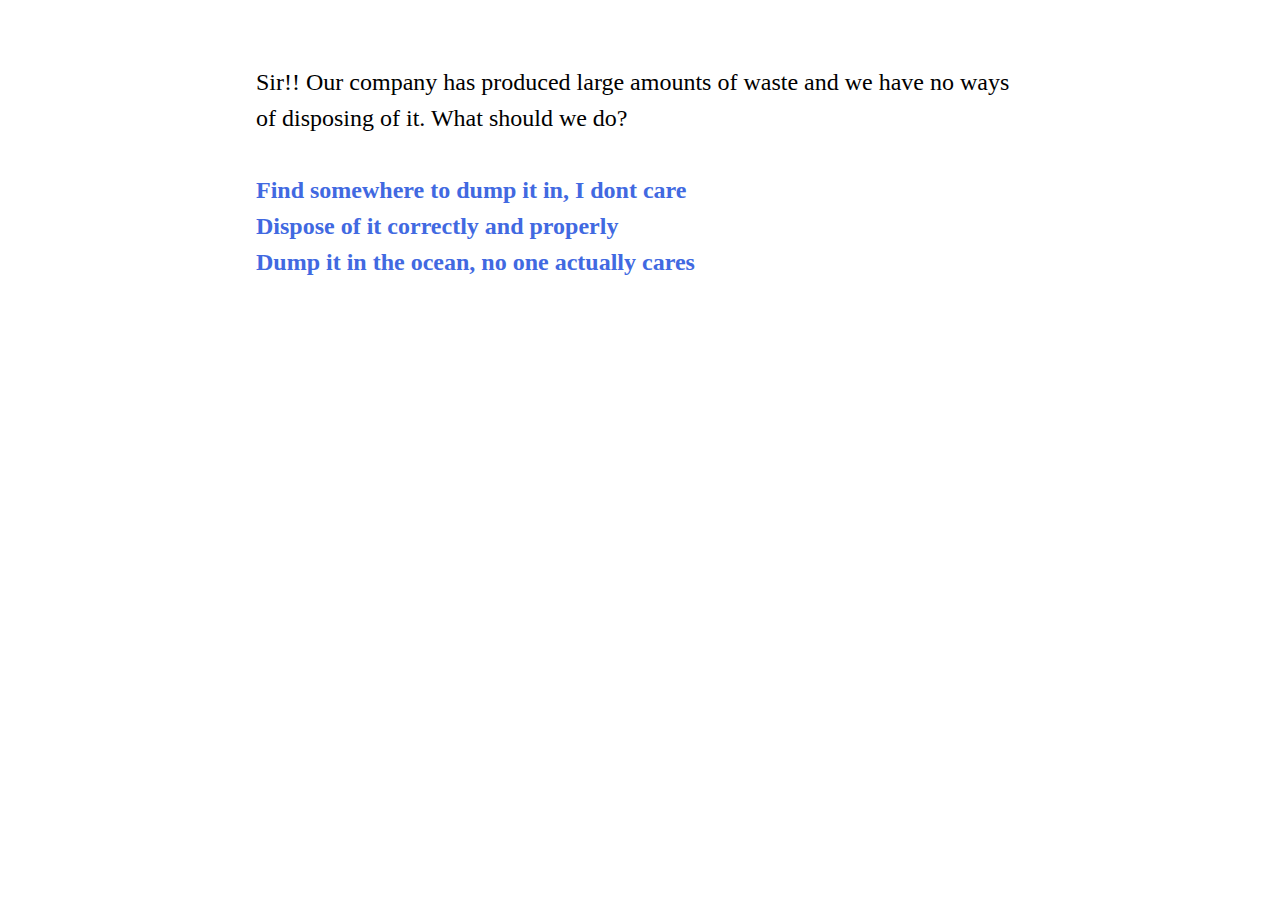
<file: textAdventure.html>
<!DOCTYPE html>
<html>
<head>
<meta charset="utf-8">
<title>Human Impacts on the environment</title>
<style>
 
 </style>
<style title="Twine CSS">@-webkit-keyframes appear{0%{opacity:0}to{opacity:1}}@keyframes appear{0%{opacity:0}to{opacity:1}}@-webkit-keyframes fade-in-out{0%,to{opacity:0}50%{opacity:1}}@keyframes fade-in-out{0%,to{opacity:0}50%{opacity:1}}@-webkit-keyframes rumble{50%{-webkit-transform:translateY(-0.2em);transform:translateY(-0.2em)}}@keyframes rumble{50%{-webkit-transform:translateY(-0.2em);transform:translateY(-0.2em)}}@-webkit-keyframes shudder{50%{-webkit-transform:translateX(0.2em);transform:translateX(0.2em)}}@keyframes shudder{50%{-webkit-transform:translateX(0.2em);transform:translateX(0.2em)}}@-webkit-keyframes box-flash{0%{background-color:white;color:white}}@keyframes box-flash{0%{background-color:white;color:white}}@-webkit-keyframes pulse{0%{-webkit-transform:scale(0, 0);transform:scale(0, 0)}20%{-webkit-transform:scale(1.2, 1.2);transform:scale(1.2, 1.2)}40%{-webkit-transform:scale(0.9, 0.9);transform:scale(0.9, 0.9)}60%{-webkit-transform:scale(1.05, 1.05);transform:scale(1.05, 1.05)}80%{-webkit-transform:scale(0.925, 0.925);transform:scale(0.925, 0.925)}to{-webkit-transform:scale(1, 1);transform:scale(1, 1)}}@keyframes pulse{0%{-webkit-transform:scale(0, 0);transform:scale(0, 0)}20%{-webkit-transform:scale(1.2, 1.2);transform:scale(1.2, 1.2)}40%{-webkit-transform:scale(0.9, 0.9);transform:scale(0.9, 0.9)}60%{-webkit-transform:scale(1.05, 1.05);transform:scale(1.05, 1.05)}80%{-webkit-transform:scale(0.925, 0.925);transform:scale(0.925, 0.925)}to{-webkit-transform:scale(1, 1);transform:scale(1, 1)}}@-webkit-keyframes shudder-in{0%, to{-webkit-transform:translateX(0em);transform:translateX(0em)}5%, 25%, 45%{-webkit-transform:translateX(-1em);transform:translateX(-1em)}15%, 35%, 55%{-webkit-transform:translateX(1em);transform:translateX(1em)}65%{-webkit-transform:translateX(-0.6em);transform:translateX(-0.6em)}75%{-webkit-transform:translateX(0.6em);transform:translateX(0.6em)}85%{-webkit-transform:translateX(-0.2em);transform:translateX(-0.2em)}95%{-webkit-transform:translateX(0.2em);transform:translateX(0.2em)}}@keyframes shudder-in{0%, to{-webkit-transform:translateX(0em);transform:translateX(0em)}5%, 25%, 45%{-webkit-transform:translateX(-1em);transform:translateX(-1em)}15%, 35%, 55%{-webkit-transform:translateX(1em);transform:translateX(1em)}65%{-webkit-transform:translateX(-0.6em);transform:translateX(-0.6em)}75%{-webkit-transform:translateX(0.6em);transform:translateX(0.6em)}85%{-webkit-transform:translateX(-0.2em);transform:translateX(-0.2em)}95%{-webkit-transform:translateX(0.2em);transform:translateX(0.2em)}}.debug-mode tw-expression[type=hookref]{background-color:rgba(115,123,140,0.15)}.debug-mode tw-expression[type=hookref]::after{font-size:0.8rem;padding-left:0.2rem;padding-right:0.2rem;vertical-align:top;content:"?" attr(name)}.debug-mode tw-expression[type=variable]{background-color:rgba(140,128,115,0.15)}.debug-mode tw-expression[type=variable]::after{font-size:0.8rem;padding-left:0.2rem;padding-right:0.2rem;vertical-align:top;content:"$" attr(name)}.debug-mode tw-expression[type=macro]:nth-of-type(4n+0){background-color:rgba(136,153,102,0.15)}.debug-mode tw-expression[type=macro]:nth-of-type(2n+1){background-color:rgba(102,153,102,0.15)}.debug-mode tw-expression[type=macro]:nth-of-type(4n+2){background-color:rgba(102,153,136,0.15)}.debug-mode tw-expression[type=macro][name="display"]{background-color:rgba(0,170,255,0.1) !important}.debug-mode tw-expression[type=macro][name="if"],.debug-mode tw-expression[type=macro][name="if"]+tw-hook:not([name]),.debug-mode tw-expression[type=macro][name="unless"],.debug-mode tw-expression[type=macro][name="unless"]+tw-hook:not([name]),.debug-mode tw-expression[type=macro][name="elseif"],.debug-mode tw-expression[type=macro][name="elseif"]+tw-hook:not([name]),.debug-mode tw-expression[type=macro][name="else"],.debug-mode tw-expression[type=macro][name="else"]+tw-hook:not([name]){background-color:rgba(0,255,0,0.1) !important}.debug-mode tw-expression[type=macro].false{background-color:rgba(255,0,0,0.2) !important}.debug-mode tw-expression[type=macro].false+tw-hook:not([name]){display:none}.debug-mode tw-expression[type=macro][name="a"],.debug-mode tw-expression[type=macro][name="array"],.debug-mode tw-expression[type=macro][name="datamap"],.debug-mode tw-expression[type=macro][name="dataset"],.debug-mode tw-expression[type=macro][name="colour"],.debug-mode tw-expression[type=macro][name="color"],.debug-mode tw-expression[type=macro][name="num"],.debug-mode tw-expression[type=macro][name="number"],.debug-mode tw-expression[type=macro][name="text"],.debug-mode tw-expression[type=macro][name="print"]{background-color:rgba(255,255,0,0.2) !important}.debug-mode tw-expression[type=macro][name="put"],.debug-mode tw-expression[type=macro][name="set"]{background-color:rgba(255,128,0,0.2) !important}.debug-mode tw-expression[type=macro][name="script"]{background-color:rgba(255,191,0,0.2) !important}.debug-mode tw-expression[type=macro][name="style"]{background-color:rgba(185,198,198,0.2) !important}.debug-mode tw-expression[type=macro][name^="link"],.debug-mode tw-expression[type=macro][name^="click"],.debug-mode tw-expression[type=macro][name^="mouseover"],.debug-mode tw-expression[type=macro][name^="mouseout"]{background-color:rgba(128,223,32,0.2) !important}.debug-mode tw-expression[type=macro][name^="replace"],.debug-mode tw-expression[type=macro][name^="prepend"],.debug-mode tw-expression[type=macro][name^="append"],.debug-mode tw-expression[type=macro][name^="remove"]{background-color:rgba(223,96,32,0.2) !important}.debug-mode tw-expression[type=macro][name="live"]{background-color:rgba(32,96,223,0.2) !important}.debug-mode tw-expression[type=macro]::before{content:"(" attr(name) ":)";padding:0 0.5rem;font-size:1rem;vertical-align:middle;line-height:normal;background-color:inherit;border:1px solid rgba(255,255,255,0.5)}.debug-mode tw-hook{background-color:rgba(0,85,255,0.1) !important}.debug-mode tw-hook::before{font-size:0.8rem;padding-left:0.2rem;padding-right:0.2rem;vertical-align:top;content:"["}.debug-mode tw-hook::after{font-size:0.8rem;padding-left:0.2rem;padding-right:0.2rem;vertical-align:top;content:"]"}.debug-mode tw-hook[name]::after{font-size:0.8rem;padding-left:0.2rem;padding-right:0.2rem;vertical-align:top;content:"]<" attr(name) "|"}.debug-mode tw-pseudo-hook{background-color:rgba(255,170,0,0.1) !important}.debug-mode tw-collapsed::before{font-size:0.8rem;padding-left:0.2rem;padding-right:0.2rem;vertical-align:top;content:"{"}.debug-mode tw-collapsed::after{font-size:0.8rem;padding-left:0.2rem;padding-right:0.2rem;vertical-align:top;content:"}"}.debug-mode tw-verbatim::before,.debug-mode tw-verbatim::after{font-size:0.8rem;padding-left:0.2rem;padding-right:0.2rem;vertical-align:top;content:"`"}.debug-mode tw-align[style*="text-align: center"]{background:linear-gradient(to right, rgba(255,204,189,0) 0%, rgba(255,204,189,0.25) 50%, rgba(255,204,189,0) 100%)}.debug-mode tw-align[style*="text-align: left"]{background:linear-gradient(to right, rgba(255,204,189,0.25) 0%, rgba(255,204,189,0) 100%)}.debug-mode tw-align[style*="text-align: right"]{background:linear-gradient(to right, rgba(255,204,189,0) 0%, rgba(255,204,189,0.25) 100%)}.debug-mode p{background-color:rgba(255,213,0,0.1)}.debug-mode tw-enchantment{animation:enchantment 0.5s infinite;-webkit-animation:enchantment 0.5s infinite;border:1px solid}.debug-mode tw-link::after,.debug-mode tw-broken-link::after{font-size:0.8rem;padding-left:0.2rem;padding-right:0.2rem;vertical-align:top;content:attr(passage-name)}.debug-mode tw-include{background-color:rgba(204,128,51,0.1)}.debug-mode tw-include::before{font-size:0.8rem;padding-left:0.2rem;padding-right:0.2rem;vertical-align:top;content:attr(type) ' "' attr(title) '"'}@keyframes enchantment{0%,to{border-color:#ffb366}50%{border-color:#6fc}}@-webkit-keyframes enchantment{0%,to{border-color:#ffb366}50%{border-color:#6fc}}tw-debugger{position:fixed;bottom:0;right:0;z-index:999999;min-width:10em;min-height:1em;padding:1em;font-size:1.5em;border-left:solid #000 2px;border-top:solid #000 2px;border-top-left-radius:0.5em;background:#fff;transition:opacity 0.2s;-webkit-transition:opacity 0.2s;opacity:0.8}@media screen and (max-width: 1280px){tw-debugger{font-size:1.25em}}@media screen and (max-width: 960px){tw-debugger{font-size:1em}}@media screen and (max-width: 640px){tw-debugger{font-size:0.8em}}tw-debugger:hover{opacity:1}.show-invisibles{border-radius:3px;border:solid #999 1px;background-color:#fff;font-size:inherit}.debug-mode .show-invisibles{background-color:#eee;box-shadow:inset #ddd 3px 5px 0.5em}tw-link,.link,tw-icon{cursor:pointer}tw-link,.enchantment-link{color:#4169E1;font-weight:bold;text-decoration:none;transition:color 0.2s ease-in-out}tw-link:hover,.enchantment-link:hover{color:DeepSkyBlue}tw-link:active,.enchantment-link:active{color:#DD4B39}.visited{color:#6941e1}.visited:hover{color:#E3E}tw-broken-link{color:#993333;border-bottom:2px solid #993333;cursor:not-allowed}.enchantment-mouseover{border-bottom:1px dashed #666}.enchantment-mouseout{border:rgba(64,149,191,0.25) 1px solid}.enchantment-mouseout:hover{background-color:rgba(64,149,191,0.25);border:transparent 1px solid;border-radius:0.2em}html{font:100% Georgia, serif;margin:0;background-color:transparent;color:#000;height:100%;overflow-x:hidden;box-sizing:border-box}*,:before,:after{position:relative;box-sizing:inherit}body{margin:0;background-color:transparent}tw-storydata{display:none}tw-story{display:-webkit-box;display:-webkit-flex;display:-moz-flex;display:-ms-flexbox;display:flex;-webkit-box-direction:normal;-webkit-box-orient:vertical;-webkit-flex-direction:column;-moz-flex-direction:column;-ms-flex-direction:column;flex-direction:column;width:60%;font-size:1.5em;line-height:1.5em;margin:5% auto}@media screen and (max-width: 1024px){tw-story{font-size:1.2em}}@media screen and (max-width: 896px){tw-story{font-size:1.05em}}@media screen and (max-width: 768px){tw-story{font-size:.9em}}tw-passage{display:block}tw-sidebar{left:-5em;width:3em;position:absolute;text-align:center;display:block}tw-icon{display:block;margin:0.5em 0;opacity:0.1;font-size:2.75em}tw-icon:hover{opacity:0.3}tw-error{display:inline-block;border-radius:0.2em;padding:0.2em;font-size:1rem;cursor:help}tw-error.error{background-color:rgba(223,58,190,0.4);color:black}tw-error.warning{background-color:rgba(223,140,58,0.4);color:black;display:none}.debug-mode tw-error.warning{display:inline}tw-error-explanation{display:block;font-size:0.8rem;line-height:1rem}tw-error-explanation-button{cursor:pointer;line-height:0em;border-radius:1px;border:1px solid black;font-size:0.8rem;margin:0 0.4rem;opacity:0.5}tw-error-explanation-button .folddown-arrowhead{display:inline-block}tw-notifier{border-radius:0.2em;padding:0.2em;font-size:1rem;background-color:rgba(223,182,58,0.4);display:none}.debug-mode tw-notifier{display:inline}tw-notifier::before{content:attr(message)}tw-colour{border:1px solid black;display:inline-block;width:1em;height:1em}h1{font-size:3em}h2{font-size:2.25em}h3{font-size:1.75em}h1,h2,h3,h4,h5,h6{line-height:1em;margin:0.6em 0}pre{font-size:1rem}small{font-size:70%}big{font-size:120%}mark{color:rgba(0,0,0,0.6);background-color:#ff9}ins{color:rgba(0,0,0,0.6);background-color:rgba(255,242,204,0.5);border-radius:0.5em;box-shadow:0em 0em 0.2em #ffe699;text-decoration:none}del{background-color:#000;text-decoration:none}center{text-align:center;margin:0 auto;width:60%}blink{text-decoration:none;animation:fade-in-out 1s steps(1, end) infinite alternate;-webkit-animation:fade-in-out 1s steps(1, end) infinite alternate}tw-align{display:block}tw-outline{color:white;text-shadow:-1px -1px 0 #000, 1px -1px 0 #000, -1px 1px 0 #000, 1px 1px 0 #000}tw-shadow{text-shadow:0.08em 0.08em 0.08em #000}tw-emboss{text-shadow:0.08em 0.08em 0em #000;color:white}tw-condense{letter-spacing:-0.08em}tw-expand{letter-spacing:0.1em}tw-blur{color:transparent;text-shadow:0em 0em 0.08em #000}tw-blurrier{color:transparent;text-shadow:0em 0em 0.2em #000}tw-blurrier::selection{background-color:transparent;color:transparent}tw-blurrier::-moz-selection{background-color:transparent;color:transparent}tw-smear{color:transparent;text-shadow:0em 0em 0.02em rgba(0,0,0,0.75),-0.2em 0em 0.5em rgba(0,0,0,0.5),0.2em 0em 0.5em rgba(0,0,0,0.5)}tw-mirror{display:inline-block;transform:scaleX(-1);-webkit-transform:scaleX(-1)}tw-upside-down{display:inline-block;transform:scaleY(-1);-webkit-transform:scaleY(-1)}tw-fade-in-out{text-decoration:none;animation:fade-in-out 2s ease-in-out infinite alternate;-webkit-animation:fade-in-out 2s ease-in-out infinite alternate}tw-rumble{-webkit-animation:rumble linear 0.1s 0s infinite;animation:rumble linear 0.1s 0s infinite;display:inline-block}tw-shudder{-webkit-animation:shudder linear 0.1s 0s infinite;animation:shudder linear 0.1s 0s infinite;display:inline-block}tw-shudder-in{animation:shudder-in 1s ease-out;-webkit-animation:shudder-in 1s ease-out}.transition-in{-webkit-animation:appear 0ms step-start;animation:appear 0ms step-start}.transition-out{-webkit-animation:appear 0ms step-end;animation:appear 0ms step-end}[data-t8n^=fade-in].transition-in,.transition-in[data-t8n^=dissolve]{-webkit-animation:appear 0.8s;animation:appear 0.8s}[data-t8n^=dissolve].transition-out{-webkit-animation:appear 0.8s reverse;animation:appear 0.8s reverse}[data-t8n^=shudder-in].transition-in,.transition-in[data-t8n^=shudder]{display:inline-block;-webkit-animation:shudder-in 0.8s;animation:shudder-in 0.8s}[data-t8n^=shudder-out].transition-out,.transition-out[data-t8n^=shudder]{display:inline-block;-webkit-animation:shudder-out 0.8s;animation:shudder-out 0.8s}[data-t8n^=boxflash].transition-in{-webkit-animation:box-flash 0.8s;animation:box-flash 0.8s}[data-t8n^=pulse].transition-in{-webkit-animation:pulse 0.8s;animation:pulse 0.8s}[data-t8n^=pulse].transition-out{-webkit-animation:pulse 0.8s reverse;animation:pulse 0.8s reverse}[data-t8n$=fast]{animation-duration:0.4s;-webkit-animation-duration:0.4s}[data-t8n$=slow]{animation-duration:1.2s;-webkit-animation-duration:1.2s}
</style>
</head>

<body>

<tw-story></tw-story>

<tw-storydata name="Human Impacts on the environment" startnode="1" creator="varun" creator-version="2.0.11" ifid="C502586D-8EE8-4E22-A87A-D635F3469772" format="Harlowe" options="" hidden><style role="stylesheet" id="twine-user-stylesheet" type="text/twine-css"></style><script role="script" id="twine-user-script" type="text/twine-javascript"></script><tw-passagedata pid="1" name="It begins" tags="" position="461,219">Sir!! Our company has produced large amounts of waste and we have no ways of disposing of it. What should we do?

[[Find somewhere to dump it in, I dont care]]
[[Dispose of it correctly and properly]]
[[Dump it in the ocean, no one actually cares]]</tw-passagedata>
<tw-passagedata pid="2" name="Find somewhere to dump it in, I dont care" tags="" position="461,369">Yes Sir!, I was thinking maybe we could dump it near the Great Barrier Reef as it doesnt seem very important

[[Yeah, whatever I actually dont care]]
[[No!! Dont do that that will damage the environment]]</tw-passagedata>
<tw-passagedata pid="3" name="Dispose of it correctly and properly" tags="" position="611,369">Yes, Sir we will treat the waste properly.
[[continue]]</tw-passagedata>
<tw-passagedata pid="4" name="Dump it in the ocean, no one actually cares" tags="" position="761,369">Okay, sir we will do as you say
[[Continue....]]</tw-passagedata>
<tw-passagedata pid="5" name="Yeah, whatever I actually dont care" tags="" position="461,519">Okay, Sir!

[[Continue....]]</tw-passagedata>
<tw-passagedata pid="6" name="No!! Dont do that that will damage the environment" tags="" position="611,519">Double-click this passage to edit it.</tw-passagedata>
<tw-passagedata pid="7" name="Continue...." tags="" position="624,668">You have destroyed the Great Barrier Reef you have been awarded 20 points for participation but just be more wary of your descisions next time.</tw-passagedata>
<tw-passagedata pid="8" name="continue" tags="" position="795,508">Sir, this will cost us alot of money, so how should we approach this?

[[What do humans even do to the reef?]]</tw-passagedata>
<tw-passagedata pid="9" name="What do humans even do to the reef?" tags="" position="795,658">Humans damage the reef and cause something called &quot;coral bleaching&quot;

[[continue --]]
</tw-passagedata>
<tw-passagedata pid="10" name="continue --" tags="" position="795,808">Coral Bleaching is where the amount of greenhouse gasses in the atmosphere heat up the water and cause sever reprocussions. 
[[Learn more]]</tw-passagedata>
<tw-passagedata pid="11" name="Learn more" tags="" position="552,1049">This causes the coral to loose its color and become white hence the title &quot;bleaching&quot;

[[Interesting]]</tw-passagedata>
<tw-passagedata pid="12" name="Interesting" tags="" position="556,858">Not just that but when humans dump stuff into the ocean it becomes polluted forcing many innocent fish out of their home&#39;s

[[How can we fix this?]]</tw-passagedata>
<tw-passagedata pid="13" name="How can we fix this?" tags="" position="430,708">Well we can cut the amount of waste we produce and control where it goes, Now after hearing this sir, what do you think we should do 

[[hmm... dump it in the reef ]]
[[We should dispose of it correctly we could try a treatment factory]]
[[Immmmm not sure...]]</tw-passagedata>
<tw-passagedata pid="14" name="We should dispose of it correctly we could try a treatment factory" tags="" position="323,525">Okay sir!,

[[Continue.....]]</tw-passagedata>
<tw-passagedata pid="15" name="Immmmm not sure..." tags="" position="123,602">We will think about it...

[[Continue...]]</tw-passagedata>
<tw-passagedata pid="16" name="hmm... dump it in the reef " tags="" position="305,857">You have destroyed the Great Barrier Reef you have been awarded 20 points for participation but just be more wary of your descisions next time.</tw-passagedata>
<tw-passagedata pid="17" name="Continue..." tags="" position="80,812">Sir we have decided to put it in a treatment facility, but at least we now know the dangers that humans posses towards the Great Barrier Reef.

[[Continue.....]]</tw-passagedata>
<tw-passagedata pid="18" name="Continue....." tags="" position="80,962">Well done you have been awarded 40 points. To learn more visit the resources page on your profilepage</tw-passagedata>
</tw-storydata>


<script title="Twine engine code" data-main="harlowe">"use strict";function _toConsumableArray(arr){if(Array.isArray(arr)){for(var i=0,arr2=Array(arr.length);i<arr.length;i++)arr2[i]=arr[i];return arr2}return Array.from(arr)}var _slicedToArray=function(){function sliceIterator(arr,i){var _arr=[],_n=!0,_d=!1,_e=void 0;try{for(var _s,_i=arr[Symbol.iterator]();!(_n=(_s=_i.next()).done)&&(_arr.push(_s.value),!i||_arr.length!==i);_n=!0);}catch(err){_d=!0,_e=err}finally{try{!_n&&_i["return"]&&_i["return"]()}finally{if(_d)throw _e}}return _arr}return function(arr,i){if(Array.isArray(arr))return arr;if(Symbol.iterator in Object(arr))return sliceIterator(arr,i);throw new TypeError("Invalid attempt to destructure non-iterable instance")}}(),_typeof="function"==typeof Symbol&&"symbol"==typeof Symbol.iterator?function(obj){return typeof obj}:function(obj){return obj&&"function"==typeof Symbol&&obj.constructor===Symbol?"symbol":typeof obj};!function(){
var requirejs,require,define;!function(undef){function hasProp(obj,prop){return hasOwn.call(obj,prop)}function normalize(name,baseName){var nameParts,nameSegment,mapValue,foundMap,lastIndex,foundI,foundStarMap,starI,i,j,part,baseParts=baseName&&baseName.split("/"),map=config.map,starMap=map&&map["*"]||{};if(name&&"."===name.charAt(0))if(baseName){for(name=name.split("/"),lastIndex=name.length-1,config.nodeIdCompat&&jsSuffixRegExp.test(name[lastIndex])&&(name[lastIndex]=name[lastIndex].replace(jsSuffixRegExp,"")),name=baseParts.slice(0,baseParts.length-1).concat(name),i=0;i<name.length;i+=1)if(part=name[i],"."===part)name.splice(i,1),i-=1;else if(".."===part){if(1===i&&(".."===name[2]||".."===name[0]))break;i>0&&(name.splice(i-1,2),i-=2)}name=name.join("/")}else 0===name.indexOf("./")&&(name=name.substring(2));if((baseParts||starMap)&&map){for(nameParts=name.split("/"),i=nameParts.length;i>0;i-=1){if(nameSegment=nameParts.slice(0,i).join("/"),baseParts)for(j=baseParts.length;j>0;j-=1)if(mapValue=map[baseParts.slice(0,j).join("/")],mapValue&&(mapValue=mapValue[nameSegment])){foundMap=mapValue,foundI=i;break}if(foundMap)break;!foundStarMap&&starMap&&starMap[nameSegment]&&(foundStarMap=starMap[nameSegment],starI=i)}!foundMap&&foundStarMap&&(foundMap=foundStarMap,foundI=starI),foundMap&&(nameParts.splice(0,foundI,foundMap),name=nameParts.join("/"))}return name}function makeRequire(relName,forceSync){return function(){var args=aps.call(arguments,0);return"string"!=typeof args[0]&&1===args.length&&args.push(null),_req.apply(undef,args.concat([relName,forceSync]))}}function makeNormalize(relName){return function(name){return normalize(name,relName)}}function makeLoad(depName){return function(value){defined[depName]=value}}function callDep(name){if(hasProp(waiting,name)){var args=waiting[name];delete waiting[name],defining[name]=!0,main.apply(undef,args)}if(!hasProp(defined,name)&&!hasProp(defining,name))throw new Error("No "+name);return defined[name]}function splitPrefix(name){var prefix,index=name?name.indexOf("!"):-1;return index>-1&&(prefix=name.substring(0,index),name=name.substring(index+1,name.length)),[prefix,name]}function makeConfig(name){return function(){return config&&config.config&&config.config[name]||{}}}var main,_req,makeMap,handlers,defined={},waiting={},config={},defining={},hasOwn=Object.prototype.hasOwnProperty,aps=[].slice,jsSuffixRegExp=/\.js$/;makeMap=function(name,relName){var plugin,parts=splitPrefix(name),prefix=parts[0];return name=parts[1],prefix&&(prefix=normalize(prefix,relName),plugin=callDep(prefix)),prefix?name=plugin&&plugin.normalize?plugin.normalize(name,makeNormalize(relName)):normalize(name,relName):(name=normalize(name,relName),parts=splitPrefix(name),prefix=parts[0],name=parts[1],prefix&&(plugin=callDep(prefix))),{f:prefix?prefix+"!"+name:name,n:name,pr:prefix,p:plugin}},handlers={require:function(name){return makeRequire(name)},exports:function(name){var e=defined[name];return"undefined"!=typeof e?e:defined[name]={}},module:function(name){return{id:name,uri:"",exports:defined[name],config:makeConfig(name)}}},main=function(name,deps,callback,relName){var cjsModule,depName,ret,map,i,usingExports,args=[],callbackType="undefined"==typeof callback?"undefined":_typeof(callback);if(relName=relName||name,"undefined"===callbackType||"function"===callbackType){for(deps=!deps.length&&callback.length?["require","exports","module"]:deps,i=0;i<deps.length;i+=1)if(map=makeMap(deps[i],relName),depName=map.f,"require"===depName)args[i]=handlers.require(name);else if("exports"===depName)args[i]=handlers.exports(name),usingExports=!0;else if("module"===depName)cjsModule=args[i]=handlers.module(name);else if(hasProp(defined,depName)||hasProp(waiting,depName)||hasProp(defining,depName))args[i]=callDep(depName);else{if(!map.p)throw new Error(name+" missing "+depName);map.p.load(map.n,makeRequire(relName,!0),makeLoad(depName),{}),args[i]=defined[depName]}ret=callback?callback.apply(defined[name],args):void 0,name&&(cjsModule&&cjsModule.exports!==undef&&cjsModule.exports!==defined[name]?defined[name]=cjsModule.exports:ret===undef&&usingExports||(defined[name]=ret))}else name&&(defined[name]=callback)},requirejs=require=_req=function(deps,callback,relName,forceSync,alt){if("string"==typeof deps)return handlers[deps]?handlers[deps](callback):callDep(makeMap(deps,callback).f);if(!deps.splice){if(config=deps,config.deps&&_req(config.deps,config.callback),!callback)return;callback.splice?(deps=callback,callback=relName,relName=null):deps=undef}return callback=callback||function(){},"function"==typeof relName&&(relName=forceSync,forceSync=alt),forceSync?main(undef,deps,callback,relName):setTimeout(function(){main(undef,deps,callback,relName)},4),_req},_req.config=function(cfg){return _req(cfg)},requirejs._defined=defined,define=function(name,deps,callback){if("string"!=typeof name)throw new Error("See almond README: incorrect module build, no module name");deps.splice||(callback=deps,deps=[]),hasProp(defined,name)||hasProp(waiting,name)||(waiting[name]=[name,deps,callback])},define.amd={jQuery:!0}}(),define("almond",function(){}),function(global,factory){"object"===("undefined"==typeof module?"undefined":_typeof(module))&&"object"===_typeof(module.exports)?module.exports=global.document?factory(global,!0):function(w){if(!w.document)throw new Error("jQuery requires a window with a document");return factory(w)}:factory(global)}("undefined"!=typeof window?window:this,function(window,noGlobal){function isArrayLike(obj){var length=!!obj&&"length"in obj&&obj.length,type=jQuery.type(obj);return"function"===type||jQuery.isWindow(obj)?!1:"array"===type||0===length||"number"==typeof length&&length>0&&length-1 in obj}function winnow(elements,qualifier,not){if(jQuery.isFunction(qualifier))return jQuery.grep(elements,function(elem,i){return!!qualifier.call(elem,i,elem)!==not});if(qualifier.nodeType)return jQuery.grep(elements,function(elem){return elem===qualifier!==not});if("string"==typeof qualifier){if(risSimple.test(qualifier))return jQuery.filter(qualifier,elements,not);qualifier=jQuery.filter(qualifier,elements)}return jQuery.grep(elements,function(elem){return indexOf.call(qualifier,elem)>-1!==not})}function sibling(cur,dir){for(;(cur=cur[dir])&&1!==cur.nodeType;);return cur}function createOptions(options){var object={};return jQuery.each(options.match(rnotwhite)||[],function(_,flag){object[flag]=!0}),object}function completed(){document.removeEventListener("DOMContentLoaded",completed),window.removeEventListener("load",completed),jQuery.ready()}function Data(){this.expando=jQuery.expando+Data.uid++}function dataAttr(elem,key,data){var name;if(void 0===data&&1===elem.nodeType)if(name="data-"+key.replace(rmultiDash,"-$&").toLowerCase(),data=elem.getAttribute(name),"string"==typeof data){try{data="true"===data?!0:"false"===data?!1:"null"===data?null:+data+""===data?+data:rbrace.test(data)?jQuery.parseJSON(data):data}catch(e){}dataUser.set(elem,key,data)}else data=void 0;return data}function adjustCSS(elem,prop,valueParts,tween){var adjusted,scale=1,maxIterations=20,currentValue=tween?function(){return tween.cur()}:function(){return jQuery.css(elem,prop,"")},initial=currentValue(),unit=valueParts&&valueParts[3]||(jQuery.cssNumber[prop]?"":"px"),initialInUnit=(jQuery.cssNumber[prop]||"px"!==unit&&+initial)&&rcssNum.exec(jQuery.css(elem,prop));if(initialInUnit&&initialInUnit[3]!==unit){unit=unit||initialInUnit[3],valueParts=valueParts||[],initialInUnit=+initial||1;do scale=scale||".5",initialInUnit/=scale,jQuery.style(elem,prop,initialInUnit+unit);while(scale!==(scale=currentValue()/initial)&&1!==scale&&--maxIterations)}return valueParts&&(initialInUnit=+initialInUnit||+initial||0,adjusted=valueParts[1]?initialInUnit+(valueParts[1]+1)*valueParts[2]:+valueParts[2],tween&&(tween.unit=unit,tween.start=initialInUnit,tween.end=adjusted)),adjusted}function getAll(context,tag){var ret="undefined"!=typeof context.getElementsByTagName?context.getElementsByTagName(tag||"*"):"undefined"!=typeof context.querySelectorAll?context.querySelectorAll(tag||"*"):[];return void 0===tag||tag&&jQuery.nodeName(context,tag)?jQuery.merge([context],ret):ret}function setGlobalEval(elems,refElements){for(var i=0,l=elems.length;l>i;i++)dataPriv.set(elems[i],"globalEval",!refElements||dataPriv.get(refElements[i],"globalEval"))}function buildFragment(elems,context,scripts,selection,ignored){for(var elem,tmp,tag,wrap,contains,j,fragment=context.createDocumentFragment(),nodes=[],i=0,l=elems.length;l>i;i++)if(elem=elems[i],elem||0===elem)if("object"===jQuery.type(elem))jQuery.merge(nodes,elem.nodeType?[elem]:elem);else if(rhtml.test(elem)){for(tmp=tmp||fragment.appendChild(context.createElement("div")),tag=(rtagName.exec(elem)||["",""])[1].toLowerCase(),wrap=wrapMap[tag]||wrapMap._default,tmp.innerHTML=wrap[1]+jQuery.htmlPrefilter(elem)+wrap[2],j=wrap[0];j--;)tmp=tmp.lastChild;jQuery.merge(nodes,tmp.childNodes),tmp=fragment.firstChild,tmp.textContent=""}else nodes.push(context.createTextNode(elem));for(fragment.textContent="",i=0;elem=nodes[i++];)if(selection&&jQuery.inArray(elem,selection)>-1)ignored&&ignored.push(elem);else if(contains=jQuery.contains(elem.ownerDocument,elem),tmp=getAll(fragment.appendChild(elem),"script"),contains&&setGlobalEval(tmp),scripts)for(j=0;elem=tmp[j++];)rscriptType.test(elem.type||"")&&scripts.push(elem);return fragment}function returnTrue(){return!0}function returnFalse(){return!1}function safeActiveElement(){try{return document.activeElement}catch(err){}}function _on(elem,types,selector,data,fn,one){var origFn,type;if("object"===("undefined"==typeof types?"undefined":_typeof(types))){"string"!=typeof selector&&(data=data||selector,selector=void 0);for(type in types)_on(elem,type,selector,data,types[type],one);return elem}if(null==data&&null==fn?(fn=selector,data=selector=void 0):null==fn&&("string"==typeof selector?(fn=data,data=void 0):(fn=data,data=selector,selector=void 0)),fn===!1)fn=returnFalse;else if(!fn)return this;return 1===one&&(origFn=fn,fn=function(event){return jQuery().off(event),origFn.apply(this,arguments)},fn.guid=origFn.guid||(origFn.guid=jQuery.guid++)),elem.each(function(){jQuery.event.add(this,types,fn,data,selector)})}function manipulationTarget(elem,content){return jQuery.nodeName(elem,"table")&&jQuery.nodeName(11!==content.nodeType?content:content.firstChild,"tr")?elem.getElementsByTagName("tbody")[0]||elem:elem}function disableScript(elem){return elem.type=(null!==elem.getAttribute("type"))+"/"+elem.type,elem}function restoreScript(elem){var match=rscriptTypeMasked.exec(elem.type);return match?elem.type=match[1]:elem.removeAttribute("type"),elem}function cloneCopyEvent(src,dest){var i,l,type,pdataOld,pdataCur,udataOld,udataCur,events;if(1===dest.nodeType){if(dataPriv.hasData(src)&&(pdataOld=dataPriv.access(src),pdataCur=dataPriv.set(dest,pdataOld),events=pdataOld.events)){delete pdataCur.handle,pdataCur.events={};for(type in events)for(i=0,l=events[type].length;l>i;i++)jQuery.event.add(dest,type,events[type][i])}dataUser.hasData(src)&&(udataOld=dataUser.access(src),udataCur=jQuery.extend({},udataOld),dataUser.set(dest,udataCur))}}function fixInput(src,dest){var nodeName=dest.nodeName.toLowerCase();"input"===nodeName&&rcheckableType.test(src.type)?dest.checked=src.checked:("input"===nodeName||"textarea"===nodeName)&&(dest.defaultValue=src.defaultValue)}function domManip(collection,args,callback,ignored){args=concat.apply([],args);var fragment,first,scripts,hasScripts,node,doc,i=0,l=collection.length,iNoClone=l-1,value=args[0],isFunction=jQuery.isFunction(value);if(isFunction||l>1&&"string"==typeof value&&!support.checkClone&&rchecked.test(value))return collection.each(function(index){var self=collection.eq(index);isFunction&&(args[0]=value.call(this,index,self.html())),domManip(self,args,callback,ignored)});if(l&&(fragment=buildFragment(args,collection[0].ownerDocument,!1,collection,ignored),first=fragment.firstChild,1===fragment.childNodes.length&&(fragment=first),first||ignored)){for(scripts=jQuery.map(getAll(fragment,"script"),disableScript),hasScripts=scripts.length;l>i;i++)node=fragment,i!==iNoClone&&(node=jQuery.clone(node,!0,!0),hasScripts&&jQuery.merge(scripts,getAll(node,"script"))),callback.call(collection[i],node,i);if(hasScripts)for(doc=scripts[scripts.length-1].ownerDocument,jQuery.map(scripts,restoreScript),i=0;hasScripts>i;i++)node=scripts[i],rscriptType.test(node.type||"")&&!dataPriv.access(node,"globalEval")&&jQuery.contains(doc,node)&&(node.src?jQuery._evalUrl&&jQuery._evalUrl(node.src):jQuery.globalEval(node.textContent.replace(rcleanScript,"")))}return collection}function _remove(elem,selector,keepData){for(var node,nodes=selector?jQuery.filter(selector,elem):elem,i=0;null!=(node=nodes[i]);i++)keepData||1!==node.nodeType||jQuery.cleanData(getAll(node)),node.parentNode&&(keepData&&jQuery.contains(node.ownerDocument,node)&&setGlobalEval(getAll(node,"script")),node.parentNode.removeChild(node));return elem}function actualDisplay(name,doc){var elem=jQuery(doc.createElement(name)).appendTo(doc.body),display=jQuery.css(elem[0],"display");return elem.detach(),display}function defaultDisplay(nodeName){var doc=document,display=elemdisplay[nodeName];return display||(display=actualDisplay(nodeName,doc),"none"!==display&&display||(iframe=(iframe||jQuery("<iframe frameborder='0' width='0' height='0'/>")).appendTo(doc.documentElement),doc=iframe[0].contentDocument,doc.write(),doc.close(),display=actualDisplay(nodeName,doc),iframe.detach()),elemdisplay[nodeName]=display),display}function curCSS(elem,name,computed){var width,minWidth,maxWidth,ret,style=elem.style;return computed=computed||getStyles(elem),computed&&(ret=computed.getPropertyValue(name)||computed[name],""!==ret||jQuery.contains(elem.ownerDocument,elem)||(ret=jQuery.style(elem,name)),!support.pixelMarginRight()&&rnumnonpx.test(ret)&&rmargin.test(name)&&(width=style.width,minWidth=style.minWidth,maxWidth=style.maxWidth,style.minWidth=style.maxWidth=style.width=ret,ret=computed.width,style.width=width,style.minWidth=minWidth,style.maxWidth=maxWidth)),void 0!==ret?ret+"":ret}function addGetHookIf(conditionFn,hookFn){return{get:function(){return conditionFn()?void delete this.get:(this.get=hookFn).apply(this,arguments)}}}function vendorPropName(name){if(name in emptyStyle)return name;for(var capName=name[0].toUpperCase()+name.slice(1),i=cssPrefixes.length;i--;)if(name=cssPrefixes[i]+capName,name in emptyStyle)return name}function setPositiveNumber(elem,value,subtract){var matches=rcssNum.exec(value);return matches?Math.max(0,matches[2]-(subtract||0))+(matches[3]||"px"):value}function augmentWidthOrHeight(elem,name,extra,isBorderBox,styles){for(var i=extra===(isBorderBox?"border":"content")?4:"width"===name?1:0,val=0;4>i;i+=2)"margin"===extra&&(val+=jQuery.css(elem,extra+cssExpand[i],!0,styles)),isBorderBox?("content"===extra&&(val-=jQuery.css(elem,"padding"+cssExpand[i],!0,styles)),"margin"!==extra&&(val-=jQuery.css(elem,"border"+cssExpand[i]+"Width",!0,styles))):(val+=jQuery.css(elem,"padding"+cssExpand[i],!0,styles),"padding"!==extra&&(val+=jQuery.css(elem,"border"+cssExpand[i]+"Width",!0,styles)));return val}function getWidthOrHeight(elem,name,extra){var valueIsBorderBox=!0,val="width"===name?elem.offsetWidth:elem.offsetHeight,styles=getStyles(elem),isBorderBox="border-box"===jQuery.css(elem,"boxSizing",!1,styles);if(document.msFullscreenElement&&window.top!==window&&elem.getClientRects().length&&(val=Math.round(100*elem.getBoundingClientRect()[name])),0>=val||null==val){if(val=curCSS(elem,name,styles),(0>val||null==val)&&(val=elem.style[name]),rnumnonpx.test(val))return val;valueIsBorderBox=isBorderBox&&(support.boxSizingReliable()||val===elem.style[name]),val=parseFloat(val)||0}return val+augmentWidthOrHeight(elem,name,extra||(isBorderBox?"border":"content"),valueIsBorderBox,styles)+"px"}function showHide(elements,show){for(var display,elem,hidden,values=[],index=0,length=elements.length;length>index;index++)elem=elements[index],elem.style&&(values[index]=dataPriv.get(elem,"olddisplay"),display=elem.style.display,show?(values[index]||"none"!==display||(elem.style.display=""),""===elem.style.display&&isHidden(elem)&&(values[index]=dataPriv.access(elem,"olddisplay",defaultDisplay(elem.nodeName)))):(hidden=isHidden(elem),"none"===display&&hidden||dataPriv.set(elem,"olddisplay",hidden?display:jQuery.css(elem,"display"))));for(index=0;length>index;index++)elem=elements[index],elem.style&&(show&&"none"!==elem.style.display&&""!==elem.style.display||(elem.style.display=show?values[index]||"":"none"));return elements}function Tween(elem,options,prop,end,easing){return new Tween.prototype.init(elem,options,prop,end,easing)}function createFxNow(){return window.setTimeout(function(){fxNow=void 0}),fxNow=jQuery.now()}function genFx(type,includeWidth){var which,i=0,attrs={height:type};for(includeWidth=includeWidth?1:0;4>i;i+=2-includeWidth)which=cssExpand[i],attrs["margin"+which]=attrs["padding"+which]=type;return includeWidth&&(attrs.opacity=attrs.width=type),attrs}function createTween(value,prop,animation){for(var tween,collection=(Animation.tweeners[prop]||[]).concat(Animation.tweeners["*"]),index=0,length=collection.length;length>index;index++)if(tween=collection[index].call(animation,prop,value))return tween}function defaultPrefilter(elem,props,opts){var prop,value,toggle,tween,hooks,oldfire,display,checkDisplay,anim=this,orig={},style=elem.style,hidden=elem.nodeType&&isHidden(elem),dataShow=dataPriv.get(elem,"fxshow");opts.queue||(hooks=jQuery._queueHooks(elem,"fx"),null==hooks.unqueued&&(hooks.unqueued=0,oldfire=hooks.empty.fire,hooks.empty.fire=function(){hooks.unqueued||oldfire()}),hooks.unqueued++,anim.always(function(){anim.always(function(){hooks.unqueued--,jQuery.queue(elem,"fx").length||hooks.empty.fire()})})),1===elem.nodeType&&("height"in props||"width"in props)&&(opts.overflow=[style.overflow,style.overflowX,style.overflowY],display=jQuery.css(elem,"display"),checkDisplay="none"===display?dataPriv.get(elem,"olddisplay")||defaultDisplay(elem.nodeName):display,"inline"===checkDisplay&&"none"===jQuery.css(elem,"float")&&(style.display="inline-block")),opts.overflow&&(style.overflow="hidden",anim.always(function(){style.overflow=opts.overflow[0],style.overflowX=opts.overflow[1],style.overflowY=opts.overflow[2]}));for(prop in props)if(value=props[prop],rfxtypes.exec(value)){if(delete props[prop],toggle=toggle||"toggle"===value,value===(hidden?"hide":"show")){if("show"!==value||!dataShow||void 0===dataShow[prop])continue;hidden=!0}orig[prop]=dataShow&&dataShow[prop]||jQuery.style(elem,prop)}else display=void 0;if(jQuery.isEmptyObject(orig))"inline"===("none"===display?defaultDisplay(elem.nodeName):display)&&(style.display=display);else{dataShow?"hidden"in dataShow&&(hidden=dataShow.hidden):dataShow=dataPriv.access(elem,"fxshow",{}),toggle&&(dataShow.hidden=!hidden),hidden?jQuery(elem).show():anim.done(function(){jQuery(elem).hide()}),anim.done(function(){var prop;dataPriv.remove(elem,"fxshow");for(prop in orig)jQuery.style(elem,prop,orig[prop])});for(prop in orig)tween=createTween(hidden?dataShow[prop]:0,prop,anim),prop in dataShow||(dataShow[prop]=tween.start,hidden&&(tween.end=tween.start,tween.start="width"===prop||"height"===prop?1:0))}}function propFilter(props,specialEasing){var index,name,easing,value,hooks;for(index in props)if(name=jQuery.camelCase(index),easing=specialEasing[name],value=props[index],jQuery.isArray(value)&&(easing=value[1],value=props[index]=value[0]),index!==name&&(props[name]=value,delete props[index]),hooks=jQuery.cssHooks[name],hooks&&"expand"in hooks){value=hooks.expand(value),delete props[name];for(index in value)index in props||(props[index]=value[index],specialEasing[index]=easing)}else specialEasing[name]=easing}function Animation(elem,properties,options){var result,stopped,index=0,length=Animation.prefilters.length,deferred=jQuery.Deferred().always(function(){delete tick.elem}),tick=function(){if(stopped)return!1;for(var currentTime=fxNow||createFxNow(),remaining=Math.max(0,animation.startTime+animation.duration-currentTime),temp=remaining/animation.duration||0,percent=1-temp,index=0,length=animation.tweens.length;length>index;index++)animation.tweens[index].run(percent);return deferred.notifyWith(elem,[animation,percent,remaining]),1>percent&&length?remaining:(deferred.resolveWith(elem,[animation]),!1)},animation=deferred.promise({elem:elem,props:jQuery.extend({},properties),opts:jQuery.extend(!0,{specialEasing:{},easing:jQuery.easing._default},options),originalProperties:properties,originalOptions:options,startTime:fxNow||createFxNow(),duration:options.duration,tweens:[],createTween:function(prop,end){var tween=jQuery.Tween(elem,animation.opts,prop,end,animation.opts.specialEasing[prop]||animation.opts.easing);return animation.tweens.push(tween),tween},stop:function(gotoEnd){var index=0,length=gotoEnd?animation.tweens.length:0;if(stopped)return this;for(stopped=!0;length>index;index++)animation.tweens[index].run(1);return gotoEnd?(deferred.notifyWith(elem,[animation,1,0]),deferred.resolveWith(elem,[animation,gotoEnd])):deferred.rejectWith(elem,[animation,gotoEnd]),this}}),props=animation.props;for(propFilter(props,animation.opts.specialEasing);length>index;index++)if(result=Animation.prefilters[index].call(animation,elem,props,animation.opts))return jQuery.isFunction(result.stop)&&(jQuery._queueHooks(animation.elem,animation.opts.queue).stop=jQuery.proxy(result.stop,result)),result;return jQuery.map(props,createTween,animation),jQuery.isFunction(animation.opts.start)&&animation.opts.start.call(elem,animation),jQuery.fx.timer(jQuery.extend(tick,{elem:elem,anim:animation,queue:animation.opts.queue})),animation.progress(animation.opts.progress).done(animation.opts.done,animation.opts.complete).fail(animation.opts.fail).always(animation.opts.always)}function getClass(elem){return elem.getAttribute&&elem.getAttribute("class")||""}function addToPrefiltersOrTransports(structure){return function(dataTypeExpression,func){"string"!=typeof dataTypeExpression&&(func=dataTypeExpression,dataTypeExpression="*");var dataType,i=0,dataTypes=dataTypeExpression.toLowerCase().match(rnotwhite)||[];if(jQuery.isFunction(func))for(;dataType=dataTypes[i++];)"+"===dataType[0]?(dataType=dataType.slice(1)||"*",(structure[dataType]=structure[dataType]||[]).unshift(func)):(structure[dataType]=structure[dataType]||[]).push(func)}}function inspectPrefiltersOrTransports(structure,options,originalOptions,jqXHR){function inspect(dataType){var selected;return inspected[dataType]=!0,jQuery.each(structure[dataType]||[],function(_,prefilterOrFactory){var dataTypeOrTransport=prefilterOrFactory(options,originalOptions,jqXHR);return"string"!=typeof dataTypeOrTransport||seekingTransport||inspected[dataTypeOrTransport]?seekingTransport?!(selected=dataTypeOrTransport):void 0:(options.dataTypes.unshift(dataTypeOrTransport),inspect(dataTypeOrTransport),!1)}),selected}var inspected={},seekingTransport=structure===transports;return inspect(options.dataTypes[0])||!inspected["*"]&&inspect("*")}function ajaxExtend(target,src){var key,deep,flatOptions=jQuery.ajaxSettings.flatOptions||{};for(key in src)void 0!==src[key]&&((flatOptions[key]?target:deep||(deep={}))[key]=src[key]);return deep&&jQuery.extend(!0,target,deep),target}function ajaxHandleResponses(s,jqXHR,responses){for(var ct,type,finalDataType,firstDataType,contents=s.contents,dataTypes=s.dataTypes;"*"===dataTypes[0];)dataTypes.shift(),void 0===ct&&(ct=s.mimeType||jqXHR.getResponseHeader("Content-Type"));if(ct)for(type in contents)if(contents[type]&&contents[type].test(ct)){dataTypes.unshift(type);break}if(dataTypes[0]in responses)finalDataType=dataTypes[0];else{for(type in responses){if(!dataTypes[0]||s.converters[type+" "+dataTypes[0]]){finalDataType=type;break}firstDataType||(firstDataType=type)}finalDataType=finalDataType||firstDataType}return finalDataType?(finalDataType!==dataTypes[0]&&dataTypes.unshift(finalDataType),responses[finalDataType]):void 0}function ajaxConvert(s,response,jqXHR,isSuccess){var conv2,current,conv,tmp,prev,converters={},dataTypes=s.dataTypes.slice();if(dataTypes[1])for(conv in s.converters)converters[conv.toLowerCase()]=s.converters[conv];for(current=dataTypes.shift();current;)if(s.responseFields[current]&&(jqXHR[s.responseFields[current]]=response),!prev&&isSuccess&&s.dataFilter&&(response=s.dataFilter(response,s.dataType)),prev=current,current=dataTypes.shift())if("*"===current)current=prev;else if("*"!==prev&&prev!==current){if(conv=converters[prev+" "+current]||converters["* "+current],!conv)for(conv2 in converters)if(tmp=conv2.split(" "),tmp[1]===current&&(conv=converters[prev+" "+tmp[0]]||converters["* "+tmp[0]])){conv===!0?conv=converters[conv2]:converters[conv2]!==!0&&(current=tmp[0],dataTypes.unshift(tmp[1]));break}if(conv!==!0)if(conv&&s["throws"])response=conv(response);else try{response=conv(response)}catch(e){return{state:"parsererror",error:conv?e:"No conversion from "+prev+" to "+current}}}return{state:"success",data:response}}function buildParams(prefix,obj,traditional,add){var name;if(jQuery.isArray(obj))jQuery.each(obj,function(i,v){traditional||rbracket.test(prefix)?add(prefix,v):buildParams(prefix+"["+("object"===("undefined"==typeof v?"undefined":_typeof(v))&&null!=v?i:"")+"]",v,traditional,add)});else if(traditional||"object"!==jQuery.type(obj))add(prefix,obj);else for(name in obj)buildParams(prefix+"["+name+"]",obj[name],traditional,add)}function getWindow(elem){return jQuery.isWindow(elem)?elem:9===elem.nodeType&&elem.defaultView}var arr=[],document=window.document,_slice=arr.slice,concat=arr.concat,push=arr.push,indexOf=arr.indexOf,class2type={},toString=class2type.toString,hasOwn=class2type.hasOwnProperty,support={},version="2.2.0",jQuery=function jQuery(selector,context){return new jQuery.fn.init(selector,context)},rtrim=/^[\s\uFEFF\xA0]+|[\s\uFEFF\xA0]+$/g,rmsPrefix=/^-ms-/,rdashAlpha=/-([\da-z])/gi,fcamelCase=function(all,letter){return letter.toUpperCase()};jQuery.fn=jQuery.prototype={jquery:version,constructor:jQuery,selector:"",length:0,toArray:function(){return _slice.call(this)},get:function(num){return null!=num?0>num?this[num+this.length]:this[num]:_slice.call(this)},pushStack:function(elems){var ret=jQuery.merge(this.constructor(),elems);return ret.prevObject=this,ret.context=this.context,ret},each:function(callback){return jQuery.each(this,callback)},map:function(callback){return this.pushStack(jQuery.map(this,function(elem,i){return callback.call(elem,i,elem)}))},slice:function(){return this.pushStack(_slice.apply(this,arguments))},first:function(){return this.eq(0)},last:function(){return this.eq(-1)},eq:function(i){var len=this.length,j=+i+(0>i?len:0);return this.pushStack(j>=0&&len>j?[this[j]]:[])},end:function(){return this.prevObject||this.constructor()},push:push,sort:arr.sort,splice:arr.splice},jQuery.extend=jQuery.fn.extend=function(){var options,name,src,copy,copyIsArray,clone,target=arguments[0]||{},i=1,length=arguments.length,deep=!1;for("boolean"==typeof target&&(deep=target,target=arguments[i]||{},i++),"object"===("undefined"==typeof target?"undefined":_typeof(target))||jQuery.isFunction(target)||(target={}),i===length&&(target=this,i--);length>i;i++)if(null!=(options=arguments[i]))for(name in options)src=target[name],copy=options[name],target!==copy&&(deep&&copy&&(jQuery.isPlainObject(copy)||(copyIsArray=jQuery.isArray(copy)))?(copyIsArray?(copyIsArray=!1,clone=src&&jQuery.isArray(src)?src:[]):clone=src&&jQuery.isPlainObject(src)?src:{},target[name]=jQuery.extend(deep,clone,copy)):void 0!==copy&&(target[name]=copy));return target},jQuery.extend({expando:"jQuery"+(version+Math.random()).replace(/\D/g,""),isReady:!0,error:function(msg){throw new Error(msg)},noop:function(){},isFunction:function(obj){return"function"===jQuery.type(obj)},isArray:Array.isArray,isWindow:function(obj){return null!=obj&&obj===obj.window},isNumeric:function(obj){var realStringObj=obj&&obj.toString();return!jQuery.isArray(obj)&&realStringObj-parseFloat(realStringObj)+1>=0},isPlainObject:function(obj){return"object"!==jQuery.type(obj)||obj.nodeType||jQuery.isWindow(obj)?!1:obj.constructor&&!hasOwn.call(obj.constructor.prototype,"isPrototypeOf")?!1:!0},isEmptyObject:function(obj){var name;for(name in obj)return!1;return!0},type:function(obj){return null==obj?obj+"":"object"===("undefined"==typeof obj?"undefined":_typeof(obj))||"function"==typeof obj?class2type[toString.call(obj)]||"object":"undefined"==typeof obj?"undefined":_typeof(obj)},globalEval:function(code){var script,indirect=eval;code=jQuery.trim(code),code&&(1===code.indexOf("use strict")?(script=document.createElement("script"),script.text=code,document.head.appendChild(script).parentNode.removeChild(script)):indirect(code))},camelCase:function(string){return string.replace(rmsPrefix,"ms-").replace(rdashAlpha,fcamelCase)},nodeName:function(elem,name){return elem.nodeName&&elem.nodeName.toLowerCase()===name.toLowerCase()},each:function(obj,callback){var length,i=0;if(isArrayLike(obj))for(length=obj.length;length>i&&callback.call(obj[i],i,obj[i])!==!1;i++);else for(i in obj)if(callback.call(obj[i],i,obj[i])===!1)break;return obj},trim:function(text){return null==text?"":(text+"").replace(rtrim,"")},makeArray:function(arr,results){var ret=results||[];return null!=arr&&(isArrayLike(Object(arr))?jQuery.merge(ret,"string"==typeof arr?[arr]:arr):push.call(ret,arr)),ret},inArray:function(elem,arr,i){return null==arr?-1:indexOf.call(arr,elem,i)},merge:function(first,second){for(var len=+second.length,j=0,i=first.length;len>j;j++)first[i++]=second[j];return first.length=i,first},grep:function(elems,callback,invert){for(var callbackInverse,matches=[],i=0,length=elems.length,callbackExpect=!invert;length>i;i++)callbackInverse=!callback(elems[i],i),callbackInverse!==callbackExpect&&matches.push(elems[i]);return matches},map:function(elems,callback,arg){var length,value,i=0,ret=[];if(isArrayLike(elems))for(length=elems.length;length>i;i++)value=callback(elems[i],i,arg),null!=value&&ret.push(value);else for(i in elems)value=callback(elems[i],i,arg),null!=value&&ret.push(value);return concat.apply([],ret)},guid:1,proxy:function proxy(fn,context){var tmp,args,proxy;return"string"==typeof context&&(tmp=fn[context],context=fn,fn=tmp),jQuery.isFunction(fn)?(args=_slice.call(arguments,2),proxy=function(){return fn.apply(context||this,args.concat(_slice.call(arguments)))},proxy.guid=fn.guid=fn.guid||jQuery.guid++,proxy):void 0},now:Date.now,support:support}),"function"==typeof Symbol&&(jQuery.fn[Symbol.iterator]=arr[Symbol.iterator]),jQuery.each("Boolean Number String Function Array Date RegExp Object Error Symbol".split(" "),function(i,name){class2type["[object "+name+"]"]=name.toLowerCase()});var Sizzle=function(window){function Sizzle(selector,context,results,seed){var m,i,elem,nid,nidselect,match,groups,newSelector,newContext=context&&context.ownerDocument,nodeType=context?context.nodeType:9;if(results=results||[],"string"!=typeof selector||!selector||1!==nodeType&&9!==nodeType&&11!==nodeType)return results;if(!seed&&((context?context.ownerDocument||context:preferredDoc)!==document&&setDocument(context),context=context||document,documentIsHTML)){if(11!==nodeType&&(match=rquickExpr.exec(selector)))if(m=match[1]){if(9===nodeType){if(!(elem=context.getElementById(m)))return results;if(elem.id===m)return results.push(elem),results}else if(newContext&&(elem=newContext.getElementById(m))&&contains(context,elem)&&elem.id===m)return results.push(elem),results}else{if(match[2])return push.apply(results,context.getElementsByTagName(selector)),results;if((m=match[3])&&support.getElementsByClassName&&context.getElementsByClassName)return push.apply(results,context.getElementsByClassName(m)),results}if(!(!support.qsa||compilerCache[selector+" "]||rbuggyQSA&&rbuggyQSA.test(selector))){if(1!==nodeType)newContext=context,newSelector=selector;else if("object"!==context.nodeName.toLowerCase()){
for((nid=context.getAttribute("id"))?nid=nid.replace(rescape,"\\$&"):context.setAttribute("id",nid=expando),groups=tokenize(selector),i=groups.length,nidselect=ridentifier.test(nid)?"#"+nid:"[id='"+nid+"']";i--;)groups[i]=nidselect+" "+toSelector(groups[i]);newSelector=groups.join(","),newContext=rsibling.test(selector)&&testContext(context.parentNode)||context}if(newSelector)try{return push.apply(results,newContext.querySelectorAll(newSelector)),results}catch(qsaError){}finally{nid===expando&&context.removeAttribute("id")}}}return select(selector.replace(rtrim,"$1"),context,results,seed)}function createCache(){function cache(key,value){return keys.push(key+" ")>Expr.cacheLength&&delete cache[keys.shift()],cache[key+" "]=value}var keys=[];return cache}function markFunction(fn){return fn[expando]=!0,fn}function assert(fn){var div=document.createElement("div");try{return!!fn(div)}catch(e){return!1}finally{div.parentNode&&div.parentNode.removeChild(div),div=null}}function addHandle(attrs,handler){for(var arr=attrs.split("|"),i=arr.length;i--;)Expr.attrHandle[arr[i]]=handler}function siblingCheck(a,b){var cur=b&&a,diff=cur&&1===a.nodeType&&1===b.nodeType&&(~b.sourceIndex||MAX_NEGATIVE)-(~a.sourceIndex||MAX_NEGATIVE);if(diff)return diff;if(cur)for(;cur=cur.nextSibling;)if(cur===b)return-1;return a?1:-1}function createInputPseudo(type){return function(elem){var name=elem.nodeName.toLowerCase();return"input"===name&&elem.type===type}}function createButtonPseudo(type){return function(elem){var name=elem.nodeName.toLowerCase();return("input"===name||"button"===name)&&elem.type===type}}function createPositionalPseudo(fn){return markFunction(function(argument){return argument=+argument,markFunction(function(seed,matches){for(var j,matchIndexes=fn([],seed.length,argument),i=matchIndexes.length;i--;)seed[j=matchIndexes[i]]&&(seed[j]=!(matches[j]=seed[j]))})})}function testContext(context){return context&&"undefined"!=typeof context.getElementsByTagName&&context}function setFilters(){}function toSelector(tokens){for(var i=0,len=tokens.length,selector="";len>i;i++)selector+=tokens[i].value;return selector}function addCombinator(matcher,combinator,base){var dir=combinator.dir,checkNonElements=base&&"parentNode"===dir,doneName=done++;return combinator.first?function(elem,context,xml){for(;elem=elem[dir];)if(1===elem.nodeType||checkNonElements)return matcher(elem,context,xml)}:function(elem,context,xml){var oldCache,uniqueCache,outerCache,newCache=[dirruns,doneName];if(xml){for(;elem=elem[dir];)if((1===elem.nodeType||checkNonElements)&&matcher(elem,context,xml))return!0}else for(;elem=elem[dir];)if(1===elem.nodeType||checkNonElements){if(outerCache=elem[expando]||(elem[expando]={}),uniqueCache=outerCache[elem.uniqueID]||(outerCache[elem.uniqueID]={}),(oldCache=uniqueCache[dir])&&oldCache[0]===dirruns&&oldCache[1]===doneName)return newCache[2]=oldCache[2];if(uniqueCache[dir]=newCache,newCache[2]=matcher(elem,context,xml))return!0}}}function elementMatcher(matchers){return matchers.length>1?function(elem,context,xml){for(var i=matchers.length;i--;)if(!matchers[i](elem,context,xml))return!1;return!0}:matchers[0]}function multipleContexts(selector,contexts,results){for(var i=0,len=contexts.length;len>i;i++)Sizzle(selector,contexts[i],results);return results}function condense(unmatched,map,filter,context,xml){for(var elem,newUnmatched=[],i=0,len=unmatched.length,mapped=null!=map;len>i;i++)(elem=unmatched[i])&&(!filter||filter(elem,context,xml))&&(newUnmatched.push(elem),mapped&&map.push(i));return newUnmatched}function setMatcher(preFilter,selector,matcher,postFilter,postFinder,postSelector){return postFilter&&!postFilter[expando]&&(postFilter=setMatcher(postFilter)),postFinder&&!postFinder[expando]&&(postFinder=setMatcher(postFinder,postSelector)),markFunction(function(seed,results,context,xml){var temp,i,elem,preMap=[],postMap=[],preexisting=results.length,elems=seed||multipleContexts(selector||"*",context.nodeType?[context]:context,[]),matcherIn=!preFilter||!seed&&selector?elems:condense(elems,preMap,preFilter,context,xml),matcherOut=matcher?postFinder||(seed?preFilter:preexisting||postFilter)?[]:results:matcherIn;if(matcher&&matcher(matcherIn,matcherOut,context,xml),postFilter)for(temp=condense(matcherOut,postMap),postFilter(temp,[],context,xml),i=temp.length;i--;)(elem=temp[i])&&(matcherOut[postMap[i]]=!(matcherIn[postMap[i]]=elem));if(seed){if(postFinder||preFilter){if(postFinder){for(temp=[],i=matcherOut.length;i--;)(elem=matcherOut[i])&&temp.push(matcherIn[i]=elem);postFinder(null,matcherOut=[],temp,xml)}for(i=matcherOut.length;i--;)(elem=matcherOut[i])&&(temp=postFinder?indexOf(seed,elem):preMap[i])>-1&&(seed[temp]=!(results[temp]=elem))}}else matcherOut=condense(matcherOut===results?matcherOut.splice(preexisting,matcherOut.length):matcherOut),postFinder?postFinder(null,results,matcherOut,xml):push.apply(results,matcherOut)})}function matcherFromTokens(tokens){for(var checkContext,matcher,j,len=tokens.length,leadingRelative=Expr.relative[tokens[0].type],implicitRelative=leadingRelative||Expr.relative[" "],i=leadingRelative?1:0,matchContext=addCombinator(function(elem){return elem===checkContext},implicitRelative,!0),matchAnyContext=addCombinator(function(elem){return indexOf(checkContext,elem)>-1},implicitRelative,!0),matchers=[function(elem,context,xml){var ret=!leadingRelative&&(xml||context!==outermostContext)||((checkContext=context).nodeType?matchContext(elem,context,xml):matchAnyContext(elem,context,xml));return checkContext=null,ret}];len>i;i++)if(matcher=Expr.relative[tokens[i].type])matchers=[addCombinator(elementMatcher(matchers),matcher)];else{if(matcher=Expr.filter[tokens[i].type].apply(null,tokens[i].matches),matcher[expando]){for(j=++i;len>j&&!Expr.relative[tokens[j].type];j++);return setMatcher(i>1&&elementMatcher(matchers),i>1&&toSelector(tokens.slice(0,i-1).concat({value:" "===tokens[i-2].type?"*":""})).replace(rtrim,"$1"),matcher,j>i&&matcherFromTokens(tokens.slice(i,j)),len>j&&matcherFromTokens(tokens=tokens.slice(j)),len>j&&toSelector(tokens))}matchers.push(matcher)}return elementMatcher(matchers)}function matcherFromGroupMatchers(elementMatchers,setMatchers){var bySet=setMatchers.length>0,byElement=elementMatchers.length>0,superMatcher=function(seed,context,xml,results,outermost){var elem,j,matcher,matchedCount=0,i="0",unmatched=seed&&[],setMatched=[],contextBackup=outermostContext,elems=seed||byElement&&Expr.find.TAG("*",outermost),dirrunsUnique=dirruns+=null==contextBackup?1:Math.random()||.1,len=elems.length;for(outermost&&(outermostContext=context===document||context||outermost);i!==len&&null!=(elem=elems[i]);i++){if(byElement&&elem){for(j=0,context||elem.ownerDocument===document||(setDocument(elem),xml=!documentIsHTML);matcher=elementMatchers[j++];)if(matcher(elem,context||document,xml)){results.push(elem);break}outermost&&(dirruns=dirrunsUnique)}bySet&&((elem=!matcher&&elem)&&matchedCount--,seed&&unmatched.push(elem))}if(matchedCount+=i,bySet&&i!==matchedCount){for(j=0;matcher=setMatchers[j++];)matcher(unmatched,setMatched,context,xml);if(seed){if(matchedCount>0)for(;i--;)unmatched[i]||setMatched[i]||(setMatched[i]=pop.call(results));setMatched=condense(setMatched)}push.apply(results,setMatched),outermost&&!seed&&setMatched.length>0&&matchedCount+setMatchers.length>1&&Sizzle.uniqueSort(results)}return outermost&&(dirruns=dirrunsUnique,outermostContext=contextBackup),unmatched};return bySet?markFunction(superMatcher):superMatcher}var i,support,Expr,getText,isXML,tokenize,compile,select,outermostContext,sortInput,hasDuplicate,setDocument,document,docElem,documentIsHTML,rbuggyQSA,rbuggyMatches,matches,contains,expando="sizzle"+1*new Date,preferredDoc=window.document,dirruns=0,done=0,classCache=createCache(),tokenCache=createCache(),compilerCache=createCache(),sortOrder=function(a,b){return a===b&&(hasDuplicate=!0),0},MAX_NEGATIVE=1<<31,hasOwn={}.hasOwnProperty,arr=[],pop=arr.pop,push_native=arr.push,push=arr.push,slice=arr.slice,indexOf=function(list,elem){for(var i=0,len=list.length;len>i;i++)if(list[i]===elem)return i;return-1},booleans="checked|selected|async|autofocus|autoplay|controls|defer|disabled|hidden|ismap|loop|multiple|open|readonly|required|scoped",whitespace="[\\x20\\t\\r\\n\\f]",identifier="(?:\\\\.|[\\w-]|[^\\x00-\\xa0])+",attributes="\\["+whitespace+"*("+identifier+")(?:"+whitespace+"*([*^$|!~]?=)"+whitespace+"*(?:'((?:\\\\.|[^\\\\'])*)'|\"((?:\\\\.|[^\\\\\"])*)\"|("+identifier+"))|)"+whitespace+"*\\]",pseudos=":("+identifier+")(?:\\((('((?:\\\\.|[^\\\\'])*)'|\"((?:\\\\.|[^\\\\\"])*)\")|((?:\\\\.|[^\\\\()[\\]]|"+attributes+")*)|.*)\\)|)",rwhitespace=new RegExp(whitespace+"+","g"),rtrim=new RegExp("^"+whitespace+"+|((?:^|[^\\\\])(?:\\\\.)*)"+whitespace+"+$","g"),rcomma=new RegExp("^"+whitespace+"*,"+whitespace+"*"),rcombinators=new RegExp("^"+whitespace+"*([>+~]|"+whitespace+")"+whitespace+"*"),rattributeQuotes=new RegExp("="+whitespace+"*([^\\]'\"]*?)"+whitespace+"*\\]","g"),rpseudo=new RegExp(pseudos),ridentifier=new RegExp("^"+identifier+"$"),matchExpr={ID:new RegExp("^#("+identifier+")"),CLASS:new RegExp("^\\.("+identifier+")"),TAG:new RegExp("^("+identifier+"|[*])"),ATTR:new RegExp("^"+attributes),PSEUDO:new RegExp("^"+pseudos),CHILD:new RegExp("^:(only|first|last|nth|nth-last)-(child|of-type)(?:\\("+whitespace+"*(even|odd|(([+-]|)(\\d*)n|)"+whitespace+"*(?:([+-]|)"+whitespace+"*(\\d+)|))"+whitespace+"*\\)|)","i"),bool:new RegExp("^(?:"+booleans+")$","i"),needsContext:new RegExp("^"+whitespace+"*[>+~]|:(even|odd|eq|gt|lt|nth|first|last)(?:\\("+whitespace+"*((?:-\\d)?\\d*)"+whitespace+"*\\)|)(?=[^-]|$)","i")},rinputs=/^(?:input|select|textarea|button)$/i,rheader=/^h\d$/i,rnative=/^[^{]+\{\s*\[native \w/,rquickExpr=/^(?:#([\w-]+)|(\w+)|\.([\w-]+))$/,rsibling=/[+~]/,rescape=/'|\\/g,runescape=new RegExp("\\\\([\\da-f]{1,6}"+whitespace+"?|("+whitespace+")|.)","ig"),funescape=function(_,escaped,escapedWhitespace){var high="0x"+escaped-65536;return high!==high||escapedWhitespace?escaped:0>high?String.fromCharCode(high+65536):String.fromCharCode(high>>10|55296,1023&high|56320)},unloadHandler=function(){setDocument()};try{push.apply(arr=slice.call(preferredDoc.childNodes),preferredDoc.childNodes),arr[preferredDoc.childNodes.length].nodeType}catch(e){push={apply:arr.length?function(target,els){push_native.apply(target,slice.call(els))}:function(target,els){for(var j=target.length,i=0;target[j++]=els[i++];);target.length=j-1}}}support=Sizzle.support={},isXML=Sizzle.isXML=function(elem){var documentElement=elem&&(elem.ownerDocument||elem).documentElement;return documentElement?"HTML"!==documentElement.nodeName:!1},setDocument=Sizzle.setDocument=function(node){var hasCompare,parent,doc=node?node.ownerDocument||node:preferredDoc;return doc!==document&&9===doc.nodeType&&doc.documentElement?(document=doc,docElem=document.documentElement,documentIsHTML=!isXML(document),(parent=document.defaultView)&&parent.top!==parent&&(parent.addEventListener?parent.addEventListener("unload",unloadHandler,!1):parent.attachEvent&&parent.attachEvent("onunload",unloadHandler)),support.attributes=assert(function(div){return div.className="i",!div.getAttribute("className")}),support.getElementsByTagName=assert(function(div){return div.appendChild(document.createComment("")),!div.getElementsByTagName("*").length}),support.getElementsByClassName=rnative.test(document.getElementsByClassName),support.getById=assert(function(div){return docElem.appendChild(div).id=expando,!document.getElementsByName||!document.getElementsByName(expando).length}),support.getById?(Expr.find.ID=function(id,context){if("undefined"!=typeof context.getElementById&&documentIsHTML){var m=context.getElementById(id);return m?[m]:[]}},Expr.filter.ID=function(id){var attrId=id.replace(runescape,funescape);return function(elem){return elem.getAttribute("id")===attrId}}):(delete Expr.find.ID,Expr.filter.ID=function(id){var attrId=id.replace(runescape,funescape);return function(elem){var node="undefined"!=typeof elem.getAttributeNode&&elem.getAttributeNode("id");return node&&node.value===attrId}}),Expr.find.TAG=support.getElementsByTagName?function(tag,context){return"undefined"!=typeof context.getElementsByTagName?context.getElementsByTagName(tag):support.qsa?context.querySelectorAll(tag):void 0}:function(tag,context){var elem,tmp=[],i=0,results=context.getElementsByTagName(tag);if("*"===tag){for(;elem=results[i++];)1===elem.nodeType&&tmp.push(elem);return tmp}return results},Expr.find.CLASS=support.getElementsByClassName&&function(className,context){return"undefined"!=typeof context.getElementsByClassName&&documentIsHTML?context.getElementsByClassName(className):void 0},rbuggyMatches=[],rbuggyQSA=[],(support.qsa=rnative.test(document.querySelectorAll))&&(assert(function(div){docElem.appendChild(div).innerHTML="<a id='"+expando+"'></a><select id='"+expando+"-\r\\' msallowcapture=''><option selected=''></option></select>",div.querySelectorAll("[msallowcapture^='']").length&&rbuggyQSA.push("[*^$]="+whitespace+"*(?:''|\"\")"),div.querySelectorAll("[selected]").length||rbuggyQSA.push("\\["+whitespace+"*(?:value|"+booleans+")"),div.querySelectorAll("[id~="+expando+"-]").length||rbuggyQSA.push("~="),div.querySelectorAll(":checked").length||rbuggyQSA.push(":checked"),div.querySelectorAll("a#"+expando+"+*").length||rbuggyQSA.push(".#.+[+~]")}),assert(function(div){var input=document.createElement("input");input.setAttribute("type","hidden"),div.appendChild(input).setAttribute("name","D"),div.querySelectorAll("[name=d]").length&&rbuggyQSA.push("name"+whitespace+"*[*^$|!~]?="),div.querySelectorAll(":enabled").length||rbuggyQSA.push(":enabled",":disabled"),div.querySelectorAll("*,:x"),rbuggyQSA.push(",.*:")})),(support.matchesSelector=rnative.test(matches=docElem.matches||docElem.webkitMatchesSelector||docElem.mozMatchesSelector||docElem.oMatchesSelector||docElem.msMatchesSelector))&&assert(function(div){support.disconnectedMatch=matches.call(div,"div"),matches.call(div,"[s!='']:x"),rbuggyMatches.push("!=",pseudos)}),rbuggyQSA=rbuggyQSA.length&&new RegExp(rbuggyQSA.join("|")),rbuggyMatches=rbuggyMatches.length&&new RegExp(rbuggyMatches.join("|")),hasCompare=rnative.test(docElem.compareDocumentPosition),contains=hasCompare||rnative.test(docElem.contains)?function(a,b){var adown=9===a.nodeType?a.documentElement:a,bup=b&&b.parentNode;return a===bup||!(!bup||1!==bup.nodeType||!(adown.contains?adown.contains(bup):a.compareDocumentPosition&&16&a.compareDocumentPosition(bup)))}:function(a,b){if(b)for(;b=b.parentNode;)if(b===a)return!0;return!1},sortOrder=hasCompare?function(a,b){if(a===b)return hasDuplicate=!0,0;var compare=!a.compareDocumentPosition-!b.compareDocumentPosition;return compare?compare:(compare=(a.ownerDocument||a)===(b.ownerDocument||b)?a.compareDocumentPosition(b):1,1&compare||!support.sortDetached&&b.compareDocumentPosition(a)===compare?a===document||a.ownerDocument===preferredDoc&&contains(preferredDoc,a)?-1:b===document||b.ownerDocument===preferredDoc&&contains(preferredDoc,b)?1:sortInput?indexOf(sortInput,a)-indexOf(sortInput,b):0:4&compare?-1:1)}:function(a,b){if(a===b)return hasDuplicate=!0,0;var cur,i=0,aup=a.parentNode,bup=b.parentNode,ap=[a],bp=[b];if(!aup||!bup)return a===document?-1:b===document?1:aup?-1:bup?1:sortInput?indexOf(sortInput,a)-indexOf(sortInput,b):0;if(aup===bup)return siblingCheck(a,b);for(cur=a;cur=cur.parentNode;)ap.unshift(cur);for(cur=b;cur=cur.parentNode;)bp.unshift(cur);for(;ap[i]===bp[i];)i++;return i?siblingCheck(ap[i],bp[i]):ap[i]===preferredDoc?-1:bp[i]===preferredDoc?1:0},document):document},Sizzle.matches=function(expr,elements){return Sizzle(expr,null,null,elements)},Sizzle.matchesSelector=function(elem,expr){if((elem.ownerDocument||elem)!==document&&setDocument(elem),expr=expr.replace(rattributeQuotes,"='$1']"),!(!support.matchesSelector||!documentIsHTML||compilerCache[expr+" "]||rbuggyMatches&&rbuggyMatches.test(expr)||rbuggyQSA&&rbuggyQSA.test(expr)))try{var ret=matches.call(elem,expr);if(ret||support.disconnectedMatch||elem.document&&11!==elem.document.nodeType)return ret}catch(e){}return Sizzle(expr,document,null,[elem]).length>0},Sizzle.contains=function(context,elem){return(context.ownerDocument||context)!==document&&setDocument(context),contains(context,elem)},Sizzle.attr=function(elem,name){(elem.ownerDocument||elem)!==document&&setDocument(elem);var fn=Expr.attrHandle[name.toLowerCase()],val=fn&&hasOwn.call(Expr.attrHandle,name.toLowerCase())?fn(elem,name,!documentIsHTML):void 0;return void 0!==val?val:support.attributes||!documentIsHTML?elem.getAttribute(name):(val=elem.getAttributeNode(name))&&val.specified?val.value:null},Sizzle.error=function(msg){throw new Error("Syntax error, unrecognized expression: "+msg)},Sizzle.uniqueSort=function(results){var elem,duplicates=[],j=0,i=0;if(hasDuplicate=!support.detectDuplicates,sortInput=!support.sortStable&&results.slice(0),results.sort(sortOrder),hasDuplicate){for(;elem=results[i++];)elem===results[i]&&(j=duplicates.push(i));for(;j--;)results.splice(duplicates[j],1)}return sortInput=null,results},getText=Sizzle.getText=function(elem){var node,ret="",i=0,nodeType=elem.nodeType;if(nodeType){if(1===nodeType||9===nodeType||11===nodeType){if("string"==typeof elem.textContent)return elem.textContent;for(elem=elem.firstChild;elem;elem=elem.nextSibling)ret+=getText(elem)}else if(3===nodeType||4===nodeType)return elem.nodeValue}else for(;node=elem[i++];)ret+=getText(node);return ret},Expr=Sizzle.selectors={cacheLength:50,createPseudo:markFunction,match:matchExpr,attrHandle:{},find:{},relative:{">":{dir:"parentNode",first:!0}," ":{dir:"parentNode"},"+":{dir:"previousSibling",first:!0},"~":{dir:"previousSibling"}},preFilter:{ATTR:function(match){return match[1]=match[1].replace(runescape,funescape),match[3]=(match[3]||match[4]||match[5]||"").replace(runescape,funescape),"~="===match[2]&&(match[3]=" "+match[3]+" "),match.slice(0,4)},CHILD:function(match){return match[1]=match[1].toLowerCase(),"nth"===match[1].slice(0,3)?(match[3]||Sizzle.error(match[0]),match[4]=+(match[4]?match[5]+(match[6]||1):2*("even"===match[3]||"odd"===match[3])),match[5]=+(match[7]+match[8]||"odd"===match[3])):match[3]&&Sizzle.error(match[0]),match},PSEUDO:function(match){var excess,unquoted=!match[6]&&match[2];return matchExpr.CHILD.test(match[0])?null:(match[3]?match[2]=match[4]||match[5]||"":unquoted&&rpseudo.test(unquoted)&&(excess=tokenize(unquoted,!0))&&(excess=unquoted.indexOf(")",unquoted.length-excess)-unquoted.length)&&(match[0]=match[0].slice(0,excess),match[2]=unquoted.slice(0,excess)),match.slice(0,3))}},filter:{TAG:function(nodeNameSelector){var nodeName=nodeNameSelector.replace(runescape,funescape).toLowerCase();return"*"===nodeNameSelector?function(){return!0}:function(elem){return elem.nodeName&&elem.nodeName.toLowerCase()===nodeName}},CLASS:function(className){var pattern=classCache[className+" "];return pattern||(pattern=new RegExp("(^|"+whitespace+")"+className+"("+whitespace+"|$)"))&&classCache(className,function(elem){return pattern.test("string"==typeof elem.className&&elem.className||"undefined"!=typeof elem.getAttribute&&elem.getAttribute("class")||"")})},ATTR:function(name,operator,check){return function(elem){var result=Sizzle.attr(elem,name);return null==result?"!="===operator:operator?(result+="","="===operator?result===check:"!="===operator?result!==check:"^="===operator?check&&0===result.indexOf(check):"*="===operator?check&&result.indexOf(check)>-1:"$="===operator?check&&result.slice(-check.length)===check:"~="===operator?(" "+result.replace(rwhitespace," ")+" ").indexOf(check)>-1:"|="===operator?result===check||result.slice(0,check.length+1)===check+"-":!1):!0}},CHILD:function(type,what,argument,first,last){var simple="nth"!==type.slice(0,3),forward="last"!==type.slice(-4),ofType="of-type"===what;return 1===first&&0===last?function(elem){return!!elem.parentNode}:function(elem,context,xml){var cache,uniqueCache,outerCache,node,nodeIndex,start,dir=simple!==forward?"nextSibling":"previousSibling",parent=elem.parentNode,name=ofType&&elem.nodeName.toLowerCase(),useCache=!xml&&!ofType,diff=!1;if(parent){if(simple){for(;dir;){for(node=elem;node=node[dir];)if(ofType?node.nodeName.toLowerCase()===name:1===node.nodeType)return!1;start=dir="only"===type&&!start&&"nextSibling"}return!0}if(start=[forward?parent.firstChild:parent.lastChild],forward&&useCache){for(node=parent,outerCache=node[expando]||(node[expando]={}),uniqueCache=outerCache[node.uniqueID]||(outerCache[node.uniqueID]={}),cache=uniqueCache[type]||[],nodeIndex=cache[0]===dirruns&&cache[1],diff=nodeIndex&&cache[2],node=nodeIndex&&parent.childNodes[nodeIndex];node=++nodeIndex&&node&&node[dir]||(diff=nodeIndex=0)||start.pop();)if(1===node.nodeType&&++diff&&node===elem){uniqueCache[type]=[dirruns,nodeIndex,diff];break}}else if(useCache&&(node=elem,outerCache=node[expando]||(node[expando]={}),uniqueCache=outerCache[node.uniqueID]||(outerCache[node.uniqueID]={}),cache=uniqueCache[type]||[],nodeIndex=cache[0]===dirruns&&cache[1],diff=nodeIndex),diff===!1)for(;(node=++nodeIndex&&node&&node[dir]||(diff=nodeIndex=0)||start.pop())&&((ofType?node.nodeName.toLowerCase()!==name:1!==node.nodeType)||!++diff||(useCache&&(outerCache=node[expando]||(node[expando]={}),uniqueCache=outerCache[node.uniqueID]||(outerCache[node.uniqueID]={}),uniqueCache[type]=[dirruns,diff]),node!==elem)););return diff-=last,diff===first||diff%first===0&&diff/first>=0}}},PSEUDO:function(pseudo,argument){var args,fn=Expr.pseudos[pseudo]||Expr.setFilters[pseudo.toLowerCase()]||Sizzle.error("unsupported pseudo: "+pseudo);return fn[expando]?fn(argument):fn.length>1?(args=[pseudo,pseudo,"",argument],Expr.setFilters.hasOwnProperty(pseudo.toLowerCase())?markFunction(function(seed,matches){for(var idx,matched=fn(seed,argument),i=matched.length;i--;)idx=indexOf(seed,matched[i]),seed[idx]=!(matches[idx]=matched[i])}):function(elem){return fn(elem,0,args)}):fn}},pseudos:{not:markFunction(function(selector){var input=[],results=[],matcher=compile(selector.replace(rtrim,"$1"));return matcher[expando]?markFunction(function(seed,matches,context,xml){for(var elem,unmatched=matcher(seed,null,xml,[]),i=seed.length;i--;)(elem=unmatched[i])&&(seed[i]=!(matches[i]=elem))}):function(elem,context,xml){return input[0]=elem,matcher(input,null,xml,results),input[0]=null,!results.pop()}}),has:markFunction(function(selector){return function(elem){return Sizzle(selector,elem).length>0}}),contains:markFunction(function(text){return text=text.replace(runescape,funescape),function(elem){return(elem.textContent||elem.innerText||getText(elem)).indexOf(text)>-1}}),lang:markFunction(function(lang){return ridentifier.test(lang||"")||Sizzle.error("unsupported lang: "+lang),lang=lang.replace(runescape,funescape).toLowerCase(),function(elem){var elemLang;do if(elemLang=documentIsHTML?elem.lang:elem.getAttribute("xml:lang")||elem.getAttribute("lang"))return elemLang=elemLang.toLowerCase(),elemLang===lang||0===elemLang.indexOf(lang+"-");while((elem=elem.parentNode)&&1===elem.nodeType);return!1}}),target:function(elem){var hash=window.location&&window.location.hash;return hash&&hash.slice(1)===elem.id},root:function(elem){return elem===docElem},focus:function(elem){return elem===document.activeElement&&(!document.hasFocus||document.hasFocus())&&!!(elem.type||elem.href||~elem.tabIndex)},enabled:function(elem){return elem.disabled===!1},disabled:function(elem){return elem.disabled===!0},checked:function(elem){var nodeName=elem.nodeName.toLowerCase();return"input"===nodeName&&!!elem.checked||"option"===nodeName&&!!elem.selected},selected:function(elem){return elem.parentNode&&elem.parentNode.selectedIndex,elem.selected===!0},empty:function(elem){for(elem=elem.firstChild;elem;elem=elem.nextSibling)if(elem.nodeType<6)return!1;return!0},parent:function(elem){return!Expr.pseudos.empty(elem)},header:function(elem){return rheader.test(elem.nodeName)},input:function(elem){return rinputs.test(elem.nodeName)},button:function(elem){var name=elem.nodeName.toLowerCase();return"input"===name&&"button"===elem.type||"button"===name},text:function(elem){var attr;return"input"===elem.nodeName.toLowerCase()&&"text"===elem.type&&(null==(attr=elem.getAttribute("type"))||"text"===attr.toLowerCase())},first:createPositionalPseudo(function(){return[0]}),last:createPositionalPseudo(function(matchIndexes,length){return[length-1]}),eq:createPositionalPseudo(function(matchIndexes,length,argument){return[0>argument?argument+length:argument]}),even:createPositionalPseudo(function(matchIndexes,length){for(var i=0;length>i;i+=2)matchIndexes.push(i);return matchIndexes}),odd:createPositionalPseudo(function(matchIndexes,length){for(var i=1;length>i;i+=2)matchIndexes.push(i);return matchIndexes}),lt:createPositionalPseudo(function(matchIndexes,length,argument){for(var i=0>argument?argument+length:argument;--i>=0;)matchIndexes.push(i);return matchIndexes}),gt:createPositionalPseudo(function(matchIndexes,length,argument){for(var i=0>argument?argument+length:argument;++i<length;)matchIndexes.push(i);return matchIndexes})}},Expr.pseudos.nth=Expr.pseudos.eq;for(i in{radio:!0,checkbox:!0,file:!0,password:!0,image:!0})Expr.pseudos[i]=createInputPseudo(i);for(i in{submit:!0,reset:!0})Expr.pseudos[i]=createButtonPseudo(i);return setFilters.prototype=Expr.filters=Expr.pseudos,Expr.setFilters=new setFilters,tokenize=Sizzle.tokenize=function(selector,parseOnly){var matched,match,tokens,type,soFar,groups,preFilters,cached=tokenCache[selector+" "];if(cached)return parseOnly?0:cached.slice(0);for(soFar=selector,groups=[],preFilters=Expr.preFilter;soFar;){(!matched||(match=rcomma.exec(soFar)))&&(match&&(soFar=soFar.slice(match[0].length)||soFar),groups.push(tokens=[])),matched=!1,(match=rcombinators.exec(soFar))&&(matched=match.shift(),tokens.push({value:matched,type:match[0].replace(rtrim," ")}),soFar=soFar.slice(matched.length));for(type in Expr.filter)!(match=matchExpr[type].exec(soFar))||preFilters[type]&&!(match=preFilters[type](match))||(matched=match.shift(),tokens.push({value:matched,type:type,matches:match}),soFar=soFar.slice(matched.length));if(!matched)break}return parseOnly?soFar.length:soFar?Sizzle.error(selector):tokenCache(selector,groups).slice(0)},compile=Sizzle.compile=function(selector,match){var i,setMatchers=[],elementMatchers=[],cached=compilerCache[selector+" "];if(!cached){for(match||(match=tokenize(selector)),i=match.length;i--;)cached=matcherFromTokens(match[i]),cached[expando]?setMatchers.push(cached):elementMatchers.push(cached);cached=compilerCache(selector,matcherFromGroupMatchers(elementMatchers,setMatchers)),cached.selector=selector}return cached},select=Sizzle.select=function(selector,context,results,seed){var i,tokens,token,type,find,compiled="function"==typeof selector&&selector,match=!seed&&tokenize(selector=compiled.selector||selector);if(results=results||[],1===match.length){if(tokens=match[0]=match[0].slice(0),tokens.length>2&&"ID"===(token=tokens[0]).type&&support.getById&&9===context.nodeType&&documentIsHTML&&Expr.relative[tokens[1].type]){if(context=(Expr.find.ID(token.matches[0].replace(runescape,funescape),context)||[])[0],!context)return results;compiled&&(context=context.parentNode),selector=selector.slice(tokens.shift().value.length)}for(i=matchExpr.needsContext.test(selector)?0:tokens.length;i--&&(token=tokens[i],!Expr.relative[type=token.type]);)if((find=Expr.find[type])&&(seed=find(token.matches[0].replace(runescape,funescape),rsibling.test(tokens[0].type)&&testContext(context.parentNode)||context))){if(tokens.splice(i,1),selector=seed.length&&toSelector(tokens),!selector)return push.apply(results,seed),results;break}}return(compiled||compile(selector,match))(seed,context,!documentIsHTML,results,!context||rsibling.test(selector)&&testContext(context.parentNode)||context),results},support.sortStable=expando.split("").sort(sortOrder).join("")===expando,support.detectDuplicates=!!hasDuplicate,setDocument(),support.sortDetached=assert(function(div1){return 1&div1.compareDocumentPosition(document.createElement("div"))}),assert(function(div){return div.innerHTML="<a href='#'></a>","#"===div.firstChild.getAttribute("href")})||addHandle("type|href|height|width",function(elem,name,isXML){return isXML?void 0:elem.getAttribute(name,"type"===name.toLowerCase()?1:2)}),support.attributes&&assert(function(div){return div.innerHTML="<input/>",div.firstChild.setAttribute("value",""),""===div.firstChild.getAttribute("value")})||addHandle("value",function(elem,name,isXML){return isXML||"input"!==elem.nodeName.toLowerCase()?void 0:elem.defaultValue}),assert(function(div){return null==div.getAttribute("disabled")})||addHandle(booleans,function(elem,name,isXML){var val;return isXML?void 0:elem[name]===!0?name.toLowerCase():(val=elem.getAttributeNode(name))&&val.specified?val.value:null}),Sizzle}(window);jQuery.find=Sizzle,jQuery.expr=Sizzle.selectors,jQuery.expr[":"]=jQuery.expr.pseudos,jQuery.uniqueSort=jQuery.unique=Sizzle.uniqueSort,jQuery.text=Sizzle.getText,jQuery.isXMLDoc=Sizzle.isXML,jQuery.contains=Sizzle.contains;var dir=function(elem,_dir,until){for(var matched=[],truncate=void 0!==until;(elem=elem[_dir])&&9!==elem.nodeType;)if(1===elem.nodeType){if(truncate&&jQuery(elem).is(until))break;matched.push(elem)}return matched},_siblings=function(n,elem){for(var matched=[];n;n=n.nextSibling)1===n.nodeType&&n!==elem&&matched.push(n);return matched},rneedsContext=jQuery.expr.match.needsContext,rsingleTag=/^<([\w-]+)\s*\/?>(?:<\/\1>|)$/,risSimple=/^.[^:#\[\.,]*$/;jQuery.filter=function(expr,elems,not){var elem=elems[0];return not&&(expr=":not("+expr+")"),1===elems.length&&1===elem.nodeType?jQuery.find.matchesSelector(elem,expr)?[elem]:[]:jQuery.find.matches(expr,jQuery.grep(elems,function(elem){return 1===elem.nodeType}))},jQuery.fn.extend({find:function(selector){var i,len=this.length,ret=[],self=this;if("string"!=typeof selector)return this.pushStack(jQuery(selector).filter(function(){for(i=0;len>i;i++)if(jQuery.contains(self[i],this))return!0}));for(i=0;len>i;i++)jQuery.find(selector,self[i],ret);return ret=this.pushStack(len>1?jQuery.unique(ret):ret),ret.selector=this.selector?this.selector+" "+selector:selector,ret},filter:function(selector){return this.pushStack(winnow(this,selector||[],!1))},not:function(selector){return this.pushStack(winnow(this,selector||[],!0))},is:function(selector){return!!winnow(this,"string"==typeof selector&&rneedsContext.test(selector)?jQuery(selector):selector||[],!1).length}});var rootjQuery,rquickExpr=/^(?:\s*(<[\w\W]+>)[^>]*|#([\w-]*))$/,init=jQuery.fn.init=function(selector,context,root){var match,elem;if(!selector)return this;if(root=root||rootjQuery,"string"==typeof selector){if(match="<"===selector[0]&&">"===selector[selector.length-1]&&selector.length>=3?[null,selector,null]:rquickExpr.exec(selector),!match||!match[1]&&context)return!context||context.jquery?(context||root).find(selector):this.constructor(context).find(selector);if(match[1]){if(context=context instanceof jQuery?context[0]:context,jQuery.merge(this,jQuery.parseHTML(match[1],context&&context.nodeType?context.ownerDocument||context:document,!0)),rsingleTag.test(match[1])&&jQuery.isPlainObject(context))for(match in context)jQuery.isFunction(this[match])?this[match](context[match]):this.attr(match,context[match]);return this}return elem=document.getElementById(match[2]),elem&&elem.parentNode&&(this.length=1,this[0]=elem),this.context=document,this.selector=selector,this}return selector.nodeType?(this.context=this[0]=selector,this.length=1,this):jQuery.isFunction(selector)?void 0!==root.ready?root.ready(selector):selector(jQuery):(void 0!==selector.selector&&(this.selector=selector.selector,this.context=selector.context),jQuery.makeArray(selector,this))};init.prototype=jQuery.fn,rootjQuery=jQuery(document);var rparentsprev=/^(?:parents|prev(?:Until|All))/,guaranteedUnique={children:!0,contents:!0,next:!0,prev:!0};jQuery.fn.extend({has:function(target){var targets=jQuery(target,this),l=targets.length;

return this.filter(function(){for(var i=0;l>i;i++)if(jQuery.contains(this,targets[i]))return!0})},closest:function(selectors,context){for(var cur,i=0,l=this.length,matched=[],pos=rneedsContext.test(selectors)||"string"!=typeof selectors?jQuery(selectors,context||this.context):0;l>i;i++)for(cur=this[i];cur&&cur!==context;cur=cur.parentNode)if(cur.nodeType<11&&(pos?pos.index(cur)>-1:1===cur.nodeType&&jQuery.find.matchesSelector(cur,selectors))){matched.push(cur);break}return this.pushStack(matched.length>1?jQuery.uniqueSort(matched):matched)},index:function(elem){return elem?"string"==typeof elem?indexOf.call(jQuery(elem),this[0]):indexOf.call(this,elem.jquery?elem[0]:elem):this[0]&&this[0].parentNode?this.first().prevAll().length:-1},add:function(selector,context){return this.pushStack(jQuery.uniqueSort(jQuery.merge(this.get(),jQuery(selector,context))))},addBack:function(selector){return this.add(null==selector?this.prevObject:this.prevObject.filter(selector))}}),jQuery.each({parent:function parent(elem){var parent=elem.parentNode;return parent&&11!==parent.nodeType?parent:null},parents:function(elem){return dir(elem,"parentNode")},parentsUntil:function(elem,i,until){return dir(elem,"parentNode",until)},next:function(elem){return sibling(elem,"nextSibling")},prev:function(elem){return sibling(elem,"previousSibling")},nextAll:function(elem){return dir(elem,"nextSibling")},prevAll:function(elem){return dir(elem,"previousSibling")},nextUntil:function(elem,i,until){return dir(elem,"nextSibling",until)},prevUntil:function(elem,i,until){return dir(elem,"previousSibling",until)},siblings:function(elem){return _siblings((elem.parentNode||{}).firstChild,elem)},children:function(elem){return _siblings(elem.firstChild)},contents:function(elem){return elem.contentDocument||jQuery.merge([],elem.childNodes)}},function(name,fn){jQuery.fn[name]=function(until,selector){var matched=jQuery.map(this,fn,until);return"Until"!==name.slice(-5)&&(selector=until),selector&&"string"==typeof selector&&(matched=jQuery.filter(selector,matched)),this.length>1&&(guaranteedUnique[name]||jQuery.uniqueSort(matched),rparentsprev.test(name)&&matched.reverse()),this.pushStack(matched)}});var rnotwhite=/\S+/g;jQuery.Callbacks=function(options){options="string"==typeof options?createOptions(options):jQuery.extend({},options);var firing,memory,_fired,_locked,list=[],queue=[],firingIndex=-1,fire=function(){for(_locked=options.once,_fired=firing=!0;queue.length;firingIndex=-1)for(memory=queue.shift();++firingIndex<list.length;)list[firingIndex].apply(memory[0],memory[1])===!1&&options.stopOnFalse&&(firingIndex=list.length,memory=!1);options.memory||(memory=!1),firing=!1,_locked&&(list=memory?[]:"")},self={add:function(){return list&&(memory&&!firing&&(firingIndex=list.length-1,queue.push(memory)),function add(args){jQuery.each(args,function(_,arg){jQuery.isFunction(arg)?options.unique&&self.has(arg)||list.push(arg):arg&&arg.length&&"string"!==jQuery.type(arg)&&add(arg)})}(arguments),memory&&!firing&&fire()),this},remove:function(){return jQuery.each(arguments,function(_,arg){for(var index;(index=jQuery.inArray(arg,list,index))>-1;)list.splice(index,1),firingIndex>=index&&firingIndex--}),this},has:function(fn){return fn?jQuery.inArray(fn,list)>-1:list.length>0},empty:function(){return list&&(list=[]),this},disable:function(){return _locked=queue=[],list=memory="",this},disabled:function(){return!list},lock:function(){return _locked=queue=[],memory||(list=memory=""),this},locked:function(){return!!_locked},fireWith:function(context,args){return _locked||(args=args||[],args=[context,args.slice?args.slice():args],queue.push(args),firing||fire()),this},fire:function(){return self.fireWith(this,arguments),this},fired:function(){return!!_fired}};return self},jQuery.extend({Deferred:function(func){var tuples=[["resolve","done",jQuery.Callbacks("once memory"),"resolved"],["reject","fail",jQuery.Callbacks("once memory"),"rejected"],["notify","progress",jQuery.Callbacks("memory")]],_state="pending",_promise2={state:function(){return _state},always:function(){return deferred.done(arguments).fail(arguments),this},then:function(){var fns=arguments;return jQuery.Deferred(function(newDefer){jQuery.each(tuples,function(i,tuple){var fn=jQuery.isFunction(fns[i])&&fns[i];deferred[tuple[1]](function(){var returned=fn&&fn.apply(this,arguments);returned&&jQuery.isFunction(returned.promise)?returned.promise().progress(newDefer.notify).done(newDefer.resolve).fail(newDefer.reject):newDefer[tuple[0]+"With"](this===_promise2?newDefer.promise():this,fn?[returned]:arguments)})}),fns=null}).promise()},promise:function(obj){return null!=obj?jQuery.extend(obj,_promise2):_promise2}},deferred={};return _promise2.pipe=_promise2.then,jQuery.each(tuples,function(i,tuple){var list=tuple[2],stateString=tuple[3];_promise2[tuple[1]]=list.add,stateString&&list.add(function(){_state=stateString},tuples[1^i][2].disable,tuples[2][2].lock),deferred[tuple[0]]=function(){return deferred[tuple[0]+"With"](this===deferred?_promise2:this,arguments),this},deferred[tuple[0]+"With"]=list.fireWith}),_promise2.promise(deferred),func&&func.call(deferred,deferred),deferred},when:function(subordinate){var progressValues,progressContexts,resolveContexts,i=0,resolveValues=_slice.call(arguments),length=resolveValues.length,remaining=1!==length||subordinate&&jQuery.isFunction(subordinate.promise)?length:0,deferred=1===remaining?subordinate:jQuery.Deferred(),updateFunc=function(i,contexts,values){return function(value){contexts[i]=this,values[i]=arguments.length>1?_slice.call(arguments):value,values===progressValues?deferred.notifyWith(contexts,values):--remaining||deferred.resolveWith(contexts,values)}};if(length>1)for(progressValues=new Array(length),progressContexts=new Array(length),resolveContexts=new Array(length);length>i;i++)resolveValues[i]&&jQuery.isFunction(resolveValues[i].promise)?resolveValues[i].promise().progress(updateFunc(i,progressContexts,progressValues)).done(updateFunc(i,resolveContexts,resolveValues)).fail(deferred.reject):--remaining;return remaining||deferred.resolveWith(resolveContexts,resolveValues),deferred.promise()}});var readyList;jQuery.fn.ready=function(fn){return jQuery.ready.promise().done(fn),this},jQuery.extend({isReady:!1,readyWait:1,holdReady:function(hold){hold?jQuery.readyWait++:jQuery.ready(!0)},ready:function(wait){(wait===!0?--jQuery.readyWait:jQuery.isReady)||(jQuery.isReady=!0,wait!==!0&&--jQuery.readyWait>0||(readyList.resolveWith(document,[jQuery]),jQuery.fn.triggerHandler&&(jQuery(document).triggerHandler("ready"),jQuery(document).off("ready"))))}}),jQuery.ready.promise=function(obj){return readyList||(readyList=jQuery.Deferred(),"complete"===document.readyState||"loading"!==document.readyState&&!document.documentElement.doScroll?window.setTimeout(jQuery.ready):(document.addEventListener("DOMContentLoaded",completed),window.addEventListener("load",completed))),readyList.promise(obj)},jQuery.ready.promise();var access=function access(elems,fn,key,value,chainable,emptyGet,raw){var i=0,len=elems.length,bulk=null==key;if("object"===jQuery.type(key)){chainable=!0;for(i in key)access(elems,fn,i,key[i],!0,emptyGet,raw)}else if(void 0!==value&&(chainable=!0,jQuery.isFunction(value)||(raw=!0),bulk&&(raw?(fn.call(elems,value),fn=null):(bulk=fn,fn=function(elem,key,value){return bulk.call(jQuery(elem),value)})),fn))for(;len>i;i++)fn(elems[i],key,raw?value:value.call(elems[i],i,fn(elems[i],key)));return chainable?elems:bulk?fn.call(elems):len?fn(elems[0],key):emptyGet},acceptData=function(owner){return 1===owner.nodeType||9===owner.nodeType||!+owner.nodeType};Data.uid=1,Data.prototype={register:function(owner,initial){var value=initial||{};return owner.nodeType?owner[this.expando]=value:Object.defineProperty(owner,this.expando,{value:value,writable:!0,configurable:!0}),owner[this.expando]},cache:function(owner){if(!acceptData(owner))return{};var value=owner[this.expando];return value||(value={},acceptData(owner)&&(owner.nodeType?owner[this.expando]=value:Object.defineProperty(owner,this.expando,{value:value,configurable:!0}))),value},set:function(owner,data,value){var prop,cache=this.cache(owner);if("string"==typeof data)cache[data]=value;else for(prop in data)cache[prop]=data[prop];return cache},get:function(owner,key){return void 0===key?this.cache(owner):owner[this.expando]&&owner[this.expando][key]},access:function(owner,key,value){var stored;return void 0===key||key&&"string"==typeof key&&void 0===value?(stored=this.get(owner,key),void 0!==stored?stored:this.get(owner,jQuery.camelCase(key))):(this.set(owner,key,value),void 0!==value?value:key)},remove:function(owner,key){var i,name,camel,cache=owner[this.expando];if(void 0!==cache){if(void 0===key)this.register(owner);else{jQuery.isArray(key)?name=key.concat(key.map(jQuery.camelCase)):(camel=jQuery.camelCase(key),key in cache?name=[key,camel]:(name=camel,name=name in cache?[name]:name.match(rnotwhite)||[])),i=name.length;for(;i--;)delete cache[name[i]]}(void 0===key||jQuery.isEmptyObject(cache))&&(owner.nodeType?owner[this.expando]=void 0:delete owner[this.expando])}},hasData:function(owner){var cache=owner[this.expando];return void 0!==cache&&!jQuery.isEmptyObject(cache)}};var dataPriv=new Data,dataUser=new Data,rbrace=/^(?:\{[\w\W]*\}|\[[\w\W]*\])$/,rmultiDash=/[A-Z]/g;jQuery.extend({hasData:function(elem){return dataUser.hasData(elem)||dataPriv.hasData(elem)},data:function(elem,name,_data){return dataUser.access(elem,name,_data)},removeData:function(elem,name){dataUser.remove(elem,name)},_data:function(elem,name,data){return dataPriv.access(elem,name,data)},_removeData:function(elem,name){dataPriv.remove(elem,name)}}),jQuery.fn.extend({data:function data(key,value){var i,name,data,elem=this[0],attrs=elem&&elem.attributes;if(void 0===key){if(this.length&&(data=dataUser.get(elem),1===elem.nodeType&&!dataPriv.get(elem,"hasDataAttrs"))){for(i=attrs.length;i--;)attrs[i]&&(name=attrs[i].name,0===name.indexOf("data-")&&(name=jQuery.camelCase(name.slice(5)),dataAttr(elem,name,data[name])));dataPriv.set(elem,"hasDataAttrs",!0)}return data}return"object"===("undefined"==typeof key?"undefined":_typeof(key))?this.each(function(){dataUser.set(this,key)}):access(this,function(value){var data,camelKey;if(elem&&void 0===value){if(data=dataUser.get(elem,key)||dataUser.get(elem,key.replace(rmultiDash,"-$&").toLowerCase()),void 0!==data)return data;if(camelKey=jQuery.camelCase(key),data=dataUser.get(elem,camelKey),void 0!==data)return data;if(data=dataAttr(elem,camelKey,void 0),void 0!==data)return data}else camelKey=jQuery.camelCase(key),this.each(function(){var data=dataUser.get(this,camelKey);dataUser.set(this,camelKey,value),key.indexOf("-")>-1&&void 0!==data&&dataUser.set(this,key,value)})},null,value,arguments.length>1,null,!0)},removeData:function(key){return this.each(function(){dataUser.remove(this,key)})}}),jQuery.extend({queue:function queue(elem,type,data){var queue;return elem?(type=(type||"fx")+"queue",queue=dataPriv.get(elem,type),data&&(!queue||jQuery.isArray(data)?queue=dataPriv.access(elem,type,jQuery.makeArray(data)):queue.push(data)),queue||[]):void 0},dequeue:function(elem,type){type=type||"fx";var queue=jQuery.queue(elem,type),startLength=queue.length,fn=queue.shift(),hooks=jQuery._queueHooks(elem,type),next=function(){jQuery.dequeue(elem,type)};"inprogress"===fn&&(fn=queue.shift(),startLength--),fn&&("fx"===type&&queue.unshift("inprogress"),delete hooks.stop,fn.call(elem,next,hooks)),!startLength&&hooks&&hooks.empty.fire()},_queueHooks:function(elem,type){var key=type+"queueHooks";return dataPriv.get(elem,key)||dataPriv.access(elem,key,{empty:jQuery.Callbacks("once memory").add(function(){dataPriv.remove(elem,[type+"queue",key])})})}}),jQuery.fn.extend({queue:function(type,data){var setter=2;return"string"!=typeof type&&(data=type,type="fx",setter--),arguments.length<setter?jQuery.queue(this[0],type):void 0===data?this:this.each(function(){var queue=jQuery.queue(this,type,data);jQuery._queueHooks(this,type),"fx"===type&&"inprogress"!==queue[0]&&jQuery.dequeue(this,type)})},dequeue:function(type){return this.each(function(){jQuery.dequeue(this,type)})},clearQueue:function(type){return this.queue(type||"fx",[])},promise:function(type,obj){var tmp,count=1,defer=jQuery.Deferred(),elements=this,i=this.length,resolve=function(){--count||defer.resolveWith(elements,[elements])};for("string"!=typeof type&&(obj=type,type=void 0),type=type||"fx";i--;)tmp=dataPriv.get(elements[i],type+"queueHooks"),tmp&&tmp.empty&&(count++,tmp.empty.add(resolve));return resolve(),defer.promise(obj)}});var pnum=/[+-]?(?:\d*\.|)\d+(?:[eE][+-]?\d+|)/.source,rcssNum=new RegExp("^(?:([+-])=|)("+pnum+")([a-z%]*)$","i"),cssExpand=["Top","Right","Bottom","Left"],isHidden=function(elem,el){return elem=el||elem,"none"===jQuery.css(elem,"display")||!jQuery.contains(elem.ownerDocument,elem)},rcheckableType=/^(?:checkbox|radio)$/i,rtagName=/<([\w:-]+)/,rscriptType=/^$|\/(?:java|ecma)script/i,wrapMap={option:[1,"<select multiple='multiple'>","</select>"],thead:[1,"<table>","</table>"],col:[2,"<table><colgroup>","</colgroup></table>"],tr:[2,"<table><tbody>","</tbody></table>"],td:[3,"<table><tbody><tr>","</tr></tbody></table>"],_default:[0,"",""]};wrapMap.optgroup=wrapMap.option,wrapMap.tbody=wrapMap.tfoot=wrapMap.colgroup=wrapMap.caption=wrapMap.thead,wrapMap.th=wrapMap.td;var rhtml=/<|&#?\w+;/;!function(){var fragment=document.createDocumentFragment(),div=fragment.appendChild(document.createElement("div")),input=document.createElement("input");input.setAttribute("type","radio"),input.setAttribute("checked","checked"),input.setAttribute("name","t"),div.appendChild(input),support.checkClone=div.cloneNode(!0).cloneNode(!0).lastChild.checked,div.innerHTML="<textarea>x</textarea>",support.noCloneChecked=!!div.cloneNode(!0).lastChild.defaultValue}();var rkeyEvent=/^key/,rmouseEvent=/^(?:mouse|pointer|contextmenu|drag|drop)|click/,rtypenamespace=/^([^.]*)(?:\.(.+)|)/;jQuery.event={global:{},add:function(elem,types,handler,data,selector){var handleObjIn,eventHandle,tmp,events,t,handleObj,special,handlers,type,namespaces,origType,elemData=dataPriv.get(elem);if(elemData)for(handler.handler&&(handleObjIn=handler,handler=handleObjIn.handler,selector=handleObjIn.selector),handler.guid||(handler.guid=jQuery.guid++),(events=elemData.events)||(events=elemData.events={}),(eventHandle=elemData.handle)||(eventHandle=elemData.handle=function(e){return"undefined"!=typeof jQuery&&jQuery.event.triggered!==e.type?jQuery.event.dispatch.apply(elem,arguments):void 0}),types=(types||"").match(rnotwhite)||[""],t=types.length;t--;)tmp=rtypenamespace.exec(types[t])||[],type=origType=tmp[1],namespaces=(tmp[2]||"").split(".").sort(),type&&(special=jQuery.event.special[type]||{},type=(selector?special.delegateType:special.bindType)||type,special=jQuery.event.special[type]||{},handleObj=jQuery.extend({type:type,origType:origType,data:data,handler:handler,guid:handler.guid,selector:selector,needsContext:selector&&jQuery.expr.match.needsContext.test(selector),namespace:namespaces.join(".")},handleObjIn),(handlers=events[type])||(handlers=events[type]=[],handlers.delegateCount=0,special.setup&&special.setup.call(elem,data,namespaces,eventHandle)!==!1||elem.addEventListener&&elem.addEventListener(type,eventHandle)),special.add&&(special.add.call(elem,handleObj),handleObj.handler.guid||(handleObj.handler.guid=handler.guid)),selector?handlers.splice(handlers.delegateCount++,0,handleObj):handlers.push(handleObj),jQuery.event.global[type]=!0)},remove:function(elem,types,handler,selector,mappedTypes){var j,origCount,tmp,events,t,handleObj,special,handlers,type,namespaces,origType,elemData=dataPriv.hasData(elem)&&dataPriv.get(elem);if(elemData&&(events=elemData.events)){for(types=(types||"").match(rnotwhite)||[""],t=types.length;t--;)if(tmp=rtypenamespace.exec(types[t])||[],type=origType=tmp[1],namespaces=(tmp[2]||"").split(".").sort(),type){for(special=jQuery.event.special[type]||{},type=(selector?special.delegateType:special.bindType)||type,handlers=events[type]||[],tmp=tmp[2]&&new RegExp("(^|\\.)"+namespaces.join("\\.(?:.*\\.|)")+"(\\.|$)"),origCount=j=handlers.length;j--;)handleObj=handlers[j],!mappedTypes&&origType!==handleObj.origType||handler&&handler.guid!==handleObj.guid||tmp&&!tmp.test(handleObj.namespace)||selector&&selector!==handleObj.selector&&("**"!==selector||!handleObj.selector)||(handlers.splice(j,1),handleObj.selector&&handlers.delegateCount--,special.remove&&special.remove.call(elem,handleObj));origCount&&!handlers.length&&(special.teardown&&special.teardown.call(elem,namespaces,elemData.handle)!==!1||jQuery.removeEvent(elem,type,elemData.handle),delete events[type])}else for(type in events)jQuery.event.remove(elem,type+types[t],handler,selector,!0);jQuery.isEmptyObject(events)&&dataPriv.remove(elem,"handle events")}},dispatch:function(event){event=jQuery.event.fix(event);var i,j,ret,matched,handleObj,handlerQueue=[],args=_slice.call(arguments),handlers=(dataPriv.get(this,"events")||{})[event.type]||[],special=jQuery.event.special[event.type]||{};if(args[0]=event,event.delegateTarget=this,!special.preDispatch||special.preDispatch.call(this,event)!==!1){for(handlerQueue=jQuery.event.handlers.call(this,event,handlers),i=0;(matched=handlerQueue[i++])&&!event.isPropagationStopped();)for(event.currentTarget=matched.elem,j=0;(handleObj=matched.handlers[j++])&&!event.isImmediatePropagationStopped();)(!event.rnamespace||event.rnamespace.test(handleObj.namespace))&&(event.handleObj=handleObj,event.data=handleObj.data,ret=((jQuery.event.special[handleObj.origType]||{}).handle||handleObj.handler).apply(matched.elem,args),void 0!==ret&&(event.result=ret)===!1&&(event.preventDefault(),event.stopPropagation()));return special.postDispatch&&special.postDispatch.call(this,event),event.result}},handlers:function(event,_handlers){var i,matches,sel,handleObj,handlerQueue=[],delegateCount=_handlers.delegateCount,cur=event.target;if(delegateCount&&cur.nodeType&&("click"!==event.type||isNaN(event.button)||event.button<1))for(;cur!==this;cur=cur.parentNode||this)if(1===cur.nodeType&&(cur.disabled!==!0||"click"!==event.type)){for(matches=[],i=0;delegateCount>i;i++)handleObj=_handlers[i],sel=handleObj.selector+" ",void 0===matches[sel]&&(matches[sel]=handleObj.needsContext?jQuery(sel,this).index(cur)>-1:jQuery.find(sel,this,null,[cur]).length),matches[sel]&&matches.push(handleObj);matches.length&&handlerQueue.push({elem:cur,handlers:matches})}return delegateCount<_handlers.length&&handlerQueue.push({elem:this,handlers:_handlers.slice(delegateCount)}),handlerQueue},props:"altKey bubbles cancelable ctrlKey currentTarget detail eventPhase metaKey relatedTarget shiftKey target timeStamp view which".split(" "),fixHooks:{},keyHooks:{props:"char charCode key keyCode".split(" "),filter:function(event,original){return null==event.which&&(event.which=null!=original.charCode?original.charCode:original.keyCode),event}},mouseHooks:{props:"button buttons clientX clientY offsetX offsetY pageX pageY screenX screenY toElement".split(" "),filter:function(event,original){var eventDoc,doc,body,button=original.button;return null==event.pageX&&null!=original.clientX&&(eventDoc=event.target.ownerDocument||document,doc=eventDoc.documentElement,body=eventDoc.body,event.pageX=original.clientX+(doc&&doc.scrollLeft||body&&body.scrollLeft||0)-(doc&&doc.clientLeft||body&&body.clientLeft||0),event.pageY=original.clientY+(doc&&doc.scrollTop||body&&body.scrollTop||0)-(doc&&doc.clientTop||body&&body.clientTop||0)),event.which||void 0===button||(event.which=1&button?1:2&button?3:4&button?2:0),event}},fix:function(event){if(event[jQuery.expando])return event;var i,prop,copy,type=event.type,originalEvent=event,fixHook=this.fixHooks[type];for(fixHook||(this.fixHooks[type]=fixHook=rmouseEvent.test(type)?this.mouseHooks:rkeyEvent.test(type)?this.keyHooks:{}),copy=fixHook.props?this.props.concat(fixHook.props):this.props,event=new jQuery.Event(originalEvent),i=copy.length;i--;)prop=copy[i],event[prop]=originalEvent[prop];return event.target||(event.target=document),3===event.target.nodeType&&(event.target=event.target.parentNode),fixHook.filter?fixHook.filter(event,originalEvent):event},special:{load:{noBubble:!0},focus:{trigger:function(){return this!==safeActiveElement()&&this.focus?(this.focus(),!1):void 0},delegateType:"focusin"},blur:{trigger:function(){return this===safeActiveElement()&&this.blur?(this.blur(),!1):void 0},delegateType:"focusout"},click:{trigger:function(){return"checkbox"===this.type&&this.click&&jQuery.nodeName(this,"input")?(this.click(),!1):void 0},_default:function(event){return jQuery.nodeName(event.target,"a")}},beforeunload:{postDispatch:function(event){void 0!==event.result&&event.originalEvent&&(event.originalEvent.returnValue=event.result)}}}},jQuery.removeEvent=function(elem,type,handle){elem.removeEventListener&&elem.removeEventListener(type,handle)},jQuery.Event=function(src,props){return this instanceof jQuery.Event?(src&&src.type?(this.originalEvent=src,this.type=src.type,this.isDefaultPrevented=src.defaultPrevented||void 0===src.defaultPrevented&&src.returnValue===!1?returnTrue:returnFalse):this.type=src,props&&jQuery.extend(this,props),this.timeStamp=src&&src.timeStamp||jQuery.now(),void(this[jQuery.expando]=!0)):new jQuery.Event(src,props)},jQuery.Event.prototype={constructor:jQuery.Event,isDefaultPrevented:returnFalse,isPropagationStopped:returnFalse,isImmediatePropagationStopped:returnFalse,preventDefault:function(){var e=this.originalEvent;this.isDefaultPrevented=returnTrue,e&&e.preventDefault()},stopPropagation:function(){var e=this.originalEvent;this.isPropagationStopped=returnTrue,e&&e.stopPropagation()},stopImmediatePropagation:function(){var e=this.originalEvent;this.isImmediatePropagationStopped=returnTrue,e&&e.stopImmediatePropagation(),this.stopPropagation()}},jQuery.each({mouseenter:"mouseover",mouseleave:"mouseout",pointerenter:"pointerover",pointerleave:"pointerout"},function(orig,fix){jQuery.event.special[orig]={delegateType:fix,bindType:fix,handle:function(event){var ret,target=this,related=event.relatedTarget,handleObj=event.handleObj;return(!related||related!==target&&!jQuery.contains(target,related))&&(event.type=handleObj.origType,ret=handleObj.handler.apply(this,arguments),event.type=fix),ret}}}),jQuery.fn.extend({on:function(types,selector,data,fn){return _on(this,types,selector,data,fn)},one:function(types,selector,data,fn){return _on(this,types,selector,data,fn,1)},off:function(types,selector,fn){var handleObj,type;if(types&&types.preventDefault&&types.handleObj)return handleObj=types.handleObj,jQuery(types.delegateTarget).off(handleObj.namespace?handleObj.origType+"."+handleObj.namespace:handleObj.origType,handleObj.selector,handleObj.handler),this;if("object"===("undefined"==typeof types?"undefined":_typeof(types))){for(type in types)this.off(type,selector,types[type]);return this}return(selector===!1||"function"==typeof selector)&&(fn=selector,selector=void 0),fn===!1&&(fn=returnFalse),this.each(function(){jQuery.event.remove(this,types,fn,selector)})}});var rxhtmlTag=/<(?!area|br|col|embed|hr|img|input|link|meta|param)(([\w:-]+)[^>]*)\/>/gi,rnoInnerhtml=/<script|<style|<link/i,rchecked=/checked\s*(?:[^=]|=\s*.checked.)/i,rscriptTypeMasked=/^true\/(.*)/,rcleanScript=/^\s*<!(?:\[CDATA\[|--)|(?:\]\]|--)>\s*$/g;jQuery.extend({htmlPrefilter:function(html){return html.replace(rxhtmlTag,"<$1></$2>")},clone:function clone(elem,dataAndEvents,deepDataAndEvents){var i,l,srcElements,destElements,clone=elem.cloneNode(!0),inPage=jQuery.contains(elem.ownerDocument,elem);if(!(support.noCloneChecked||1!==elem.nodeType&&11!==elem.nodeType||jQuery.isXMLDoc(elem)))for(destElements=getAll(clone),srcElements=getAll(elem),i=0,l=srcElements.length;l>i;i++)fixInput(srcElements[i],destElements[i]);if(dataAndEvents)if(deepDataAndEvents)for(srcElements=srcElements||getAll(elem),destElements=destElements||getAll(clone),i=0,l=srcElements.length;l>i;i++)cloneCopyEvent(srcElements[i],destElements[i]);else cloneCopyEvent(elem,clone);return destElements=getAll(clone,"script"),destElements.length>0&&setGlobalEval(destElements,!inPage&&getAll(elem,"script")),clone},cleanData:function(elems){for(var data,elem,type,special=jQuery.event.special,i=0;void 0!==(elem=elems[i]);i++)if(acceptData(elem)){if(data=elem[dataPriv.expando]){if(data.events)for(type in data.events)special[type]?jQuery.event.remove(elem,type):jQuery.removeEvent(elem,type,data.handle);elem[dataPriv.expando]=void 0}elem[dataUser.expando]&&(elem[dataUser.expando]=void 0)}}}),jQuery.fn.extend({domManip:domManip,detach:function(selector){return _remove(this,selector,!0)},remove:function(selector){return _remove(this,selector)},text:function(value){return access(this,function(value){return void 0===value?jQuery.text(this):this.empty().each(function(){(1===this.nodeType||11===this.nodeType||9===this.nodeType)&&(this.textContent=value)})},null,value,arguments.length)},append:function(){return domManip(this,arguments,function(elem){if(1===this.nodeType||11===this.nodeType||9===this.nodeType){var target=manipulationTarget(this,elem);target.appendChild(elem)}})},prepend:function(){return domManip(this,arguments,function(elem){if(1===this.nodeType||11===this.nodeType||9===this.nodeType){var target=manipulationTarget(this,elem);target.insertBefore(elem,target.firstChild)}})},before:function(){return domManip(this,arguments,function(elem){this.parentNode&&this.parentNode.insertBefore(elem,this)})},after:function(){return domManip(this,arguments,function(elem){this.parentNode&&this.parentNode.insertBefore(elem,this.nextSibling)})},empty:function(){for(var elem,i=0;null!=(elem=this[i]);i++)1===elem.nodeType&&(jQuery.cleanData(getAll(elem,!1)),elem.textContent="");return this},clone:function(dataAndEvents,deepDataAndEvents){return dataAndEvents=null==dataAndEvents?!1:dataAndEvents,deepDataAndEvents=null==deepDataAndEvents?dataAndEvents:deepDataAndEvents,this.map(function(){return jQuery.clone(this,dataAndEvents,deepDataAndEvents)})},html:function(value){return access(this,function(value){var elem=this[0]||{},i=0,l=this.length;if(void 0===value&&1===elem.nodeType)return elem.innerHTML;if("string"==typeof value&&!rnoInnerhtml.test(value)&&!wrapMap[(rtagName.exec(value)||["",""])[1].toLowerCase()]){value=jQuery.htmlPrefilter(value);try{for(;l>i;i++)elem=this[i]||{},1===elem.nodeType&&(jQuery.cleanData(getAll(elem,!1)),elem.innerHTML=value);elem=0}catch(e){}}elem&&this.empty().append(value)},null,value,arguments.length)},replaceWith:function(){var ignored=[];return domManip(this,arguments,function(elem){var parent=this.parentNode;jQuery.inArray(this,ignored)<0&&(jQuery.cleanData(getAll(this)),parent&&parent.replaceChild(elem,this))},ignored)}}),jQuery.each({appendTo:"append",prependTo:"prepend",insertBefore:"before",insertAfter:"after",replaceAll:"replaceWith"},function(name,original){jQuery.fn[name]=function(selector){for(var elems,ret=[],insert=jQuery(selector),last=insert.length-1,i=0;last>=i;i++)elems=i===last?this:this.clone(!0),jQuery(insert[i])[original](elems),push.apply(ret,elems.get());return this.pushStack(ret)}});var iframe,elemdisplay={HTML:"block",BODY:"block"},rmargin=/^margin/,rnumnonpx=new RegExp("^("+pnum+")(?!px)[a-z%]+$","i"),getStyles=function(elem){var view=elem.ownerDocument.defaultView;return view.opener||(view=window),view.getComputedStyle(elem)},swap=function(elem,options,callback,args){var ret,name,old={};for(name in options)old[name]=elem.style[name],elem.style[name]=options[name];ret=callback.apply(elem,args||[]);for(name in options)elem.style[name]=old[name];return ret},documentElement=document.documentElement;!function(){function computeStyleTests(){div.style.cssText="-webkit-box-sizing:border-box;-moz-box-sizing:border-box;box-sizing:border-box;position:relative;display:block;margin:auto;border:1px;padding:1px;top:1%;width:50%",div.innerHTML="",documentElement.appendChild(container);var divStyle=window.getComputedStyle(div);pixelPositionVal="1%"!==divStyle.top,reliableMarginLeftVal="2px"===divStyle.marginLeft,boxSizingReliableVal="4px"===divStyle.width,div.style.marginRight="50%",pixelMarginRightVal="4px"===divStyle.marginRight,documentElement.removeChild(container)}var pixelPositionVal,boxSizingReliableVal,pixelMarginRightVal,reliableMarginLeftVal,container=document.createElement("div"),div=document.createElement("div");div.style&&(div.style.backgroundClip="content-box",div.cloneNode(!0).style.backgroundClip="",support.clearCloneStyle="content-box"===div.style.backgroundClip,container.style.cssText="border:0;width:8px;height:0;top:0;left:-9999px;padding:0;margin-top:1px;position:absolute",container.appendChild(div),jQuery.extend(support,{pixelPosition:function(){return computeStyleTests(),pixelPositionVal},boxSizingReliable:function(){return null==boxSizingReliableVal&&computeStyleTests(),boxSizingReliableVal},pixelMarginRight:function(){return null==boxSizingReliableVal&&computeStyleTests(),pixelMarginRightVal},reliableMarginLeft:function(){return null==boxSizingReliableVal&&computeStyleTests(),reliableMarginLeftVal},reliableMarginRight:function(){var ret,marginDiv=div.appendChild(document.createElement("div"));return marginDiv.style.cssText=div.style.cssText="-webkit-box-sizing:content-box;box-sizing:content-box;display:block;margin:0;border:0;padding:0",marginDiv.style.marginRight=marginDiv.style.width="0",div.style.width="1px",documentElement.appendChild(container),ret=!parseFloat(window.getComputedStyle(marginDiv).marginRight),documentElement.removeChild(container),div.removeChild(marginDiv),ret}}))}();var rdisplayswap=/^(none|table(?!-c[ea]).+)/,cssShow={position:"absolute",visibility:"hidden",display:"block"},cssNormalTransform={letterSpacing:"0",fontWeight:"400"},cssPrefixes=["Webkit","O","Moz","ms"],emptyStyle=document.createElement("div").style;jQuery.extend({cssHooks:{opacity:{get:function(elem,computed){if(computed){var ret=curCSS(elem,"opacity");return""===ret?"1":ret}}}},cssNumber:{animationIterationCount:!0,columnCount:!0,fillOpacity:!0,flexGrow:!0,flexShrink:!0,fontWeight:!0,lineHeight:!0,opacity:!0,order:!0,orphans:!0,widows:!0,zIndex:!0,zoom:!0},cssProps:{"float":"cssFloat"},style:function style(elem,name,value,extra){if(elem&&3!==elem.nodeType&&8!==elem.nodeType&&elem.style){var ret,type,hooks,origName=jQuery.camelCase(name),style=elem.style;return name=jQuery.cssProps[origName]||(jQuery.cssProps[origName]=vendorPropName(origName)||origName),hooks=jQuery.cssHooks[name]||jQuery.cssHooks[origName],void 0===value?hooks&&"get"in hooks&&void 0!==(ret=hooks.get(elem,!1,extra))?ret:style[name]:(type="undefined"==typeof value?"undefined":_typeof(value),"string"===type&&(ret=rcssNum.exec(value))&&ret[1]&&(value=adjustCSS(elem,name,ret),type="number"),null!=value&&value===value&&("number"===type&&(value+=ret&&ret[3]||(jQuery.cssNumber[origName]?"":"px")),support.clearCloneStyle||""!==value||0!==name.indexOf("background")||(style[name]="inherit"),hooks&&"set"in hooks&&void 0===(value=hooks.set(elem,value,extra))||(style[name]=value)),void 0)}},css:function(elem,name,extra,styles){var val,num,hooks,origName=jQuery.camelCase(name);return name=jQuery.cssProps[origName]||(jQuery.cssProps[origName]=vendorPropName(origName)||origName),hooks=jQuery.cssHooks[name]||jQuery.cssHooks[origName],hooks&&"get"in hooks&&(val=hooks.get(elem,!0,extra)),void 0===val&&(val=curCSS(elem,name,styles)),"normal"===val&&name in cssNormalTransform&&(val=cssNormalTransform[name]),""===extra||extra?(num=parseFloat(val),extra===!0||isFinite(num)?num||0:val):val}}),jQuery.each(["height","width"],function(i,name){jQuery.cssHooks[name]={get:function(elem,computed,extra){return computed?rdisplayswap.test(jQuery.css(elem,"display"))&&0===elem.offsetWidth?swap(elem,cssShow,function(){return getWidthOrHeight(elem,name,extra)}):getWidthOrHeight(elem,name,extra):void 0},set:function(elem,value,extra){var matches,styles=extra&&getStyles(elem),subtract=extra&&augmentWidthOrHeight(elem,name,extra,"border-box"===jQuery.css(elem,"boxSizing",!1,styles),styles);

return subtract&&(matches=rcssNum.exec(value))&&"px"!==(matches[3]||"px")&&(elem.style[name]=value,value=jQuery.css(elem,name)),setPositiveNumber(elem,value,subtract)}}}),jQuery.cssHooks.marginLeft=addGetHookIf(support.reliableMarginLeft,function(elem,computed){return computed?(parseFloat(curCSS(elem,"marginLeft"))||elem.getBoundingClientRect().left-swap(elem,{marginLeft:0},function(){return elem.getBoundingClientRect().left}))+"px":void 0}),jQuery.cssHooks.marginRight=addGetHookIf(support.reliableMarginRight,function(elem,computed){return computed?swap(elem,{display:"inline-block"},curCSS,[elem,"marginRight"]):void 0}),jQuery.each({margin:"",padding:"",border:"Width"},function(prefix,suffix){jQuery.cssHooks[prefix+suffix]={expand:function(value){for(var i=0,expanded={},parts="string"==typeof value?value.split(" "):[value];4>i;i++)expanded[prefix+cssExpand[i]+suffix]=parts[i]||parts[i-2]||parts[0];return expanded}},rmargin.test(prefix)||(jQuery.cssHooks[prefix+suffix].set=setPositiveNumber)}),jQuery.fn.extend({css:function(name,value){return access(this,function(elem,name,value){var styles,len,map={},i=0;if(jQuery.isArray(name)){for(styles=getStyles(elem),len=name.length;len>i;i++)map[name[i]]=jQuery.css(elem,name[i],!1,styles);return map}return void 0!==value?jQuery.style(elem,name,value):jQuery.css(elem,name)},name,value,arguments.length>1)},show:function(){return showHide(this,!0)},hide:function(){return showHide(this)},toggle:function(state){return"boolean"==typeof state?state?this.show():this.hide():this.each(function(){isHidden(this)?jQuery(this).show():jQuery(this).hide()})}}),jQuery.Tween=Tween,Tween.prototype={constructor:Tween,init:function(elem,options,prop,end,easing,unit){this.elem=elem,this.prop=prop,this.easing=easing||jQuery.easing._default,this.options=options,this.start=this.now=this.cur(),this.end=end,this.unit=unit||(jQuery.cssNumber[prop]?"":"px")},cur:function(){var hooks=Tween.propHooks[this.prop];return hooks&&hooks.get?hooks.get(this):Tween.propHooks._default.get(this)},run:function(percent){var eased,hooks=Tween.propHooks[this.prop];return this.pos=eased=this.options.duration?jQuery.easing[this.easing](percent,this.options.duration*percent,0,1,this.options.duration):percent,this.now=(this.end-this.start)*eased+this.start,this.options.step&&this.options.step.call(this.elem,this.now,this),hooks&&hooks.set?hooks.set(this):Tween.propHooks._default.set(this),this}},Tween.prototype.init.prototype=Tween.prototype,Tween.propHooks={_default:{get:function(tween){var result;return 1!==tween.elem.nodeType||null!=tween.elem[tween.prop]&&null==tween.elem.style[tween.prop]?tween.elem[tween.prop]:(result=jQuery.css(tween.elem,tween.prop,""),result&&"auto"!==result?result:0)},set:function(tween){jQuery.fx.step[tween.prop]?jQuery.fx.step[tween.prop](tween):1!==tween.elem.nodeType||null==tween.elem.style[jQuery.cssProps[tween.prop]]&&!jQuery.cssHooks[tween.prop]?tween.elem[tween.prop]=tween.now:jQuery.style(tween.elem,tween.prop,tween.now+tween.unit)}}},Tween.propHooks.scrollTop=Tween.propHooks.scrollLeft={set:function(tween){tween.elem.nodeType&&tween.elem.parentNode&&(tween.elem[tween.prop]=tween.now)}},jQuery.easing={linear:function(p){return p},swing:function(p){return.5-Math.cos(p*Math.PI)/2},_default:"swing"},jQuery.fx=Tween.prototype.init,jQuery.fx.step={};var fxNow,timerId,rfxtypes=/^(?:toggle|show|hide)$/,rrun=/queueHooks$/;jQuery.Animation=jQuery.extend(Animation,{tweeners:{"*":[function(prop,value){var tween=this.createTween(prop,value);return adjustCSS(tween.elem,prop,rcssNum.exec(value),tween),tween}]},tweener:function(props,callback){jQuery.isFunction(props)?(callback=props,props=["*"]):props=props.match(rnotwhite);for(var prop,index=0,length=props.length;length>index;index++)prop=props[index],Animation.tweeners[prop]=Animation.tweeners[prop]||[],Animation.tweeners[prop].unshift(callback)},prefilters:[defaultPrefilter],prefilter:function(callback,prepend){prepend?Animation.prefilters.unshift(callback):Animation.prefilters.push(callback)}}),jQuery.speed=function(speed,easing,fn){var opt=speed&&"object"===("undefined"==typeof speed?"undefined":_typeof(speed))?jQuery.extend({},speed):{complete:fn||!fn&&easing||jQuery.isFunction(speed)&&speed,duration:speed,easing:fn&&easing||easing&&!jQuery.isFunction(easing)&&easing};return opt.duration=jQuery.fx.off?0:"number"==typeof opt.duration?opt.duration:opt.duration in jQuery.fx.speeds?jQuery.fx.speeds[opt.duration]:jQuery.fx.speeds._default,(null==opt.queue||opt.queue===!0)&&(opt.queue="fx"),opt.old=opt.complete,opt.complete=function(){jQuery.isFunction(opt.old)&&opt.old.call(this),opt.queue&&jQuery.dequeue(this,opt.queue)},opt},jQuery.fn.extend({fadeTo:function(speed,to,easing,callback){return this.filter(isHidden).css("opacity",0).show().end().animate({opacity:to},speed,easing,callback)},animate:function(prop,speed,easing,callback){var empty=jQuery.isEmptyObject(prop),optall=jQuery.speed(speed,easing,callback),doAnimation=function(){var anim=Animation(this,jQuery.extend({},prop),optall);(empty||dataPriv.get(this,"finish"))&&anim.stop(!0)};return doAnimation.finish=doAnimation,empty||optall.queue===!1?this.each(doAnimation):this.queue(optall.queue,doAnimation)},stop:function(type,clearQueue,gotoEnd){var stopQueue=function(hooks){var stop=hooks.stop;delete hooks.stop,stop(gotoEnd)};return"string"!=typeof type&&(gotoEnd=clearQueue,clearQueue=type,type=void 0),clearQueue&&type!==!1&&this.queue(type||"fx",[]),this.each(function(){var dequeue=!0,index=null!=type&&type+"queueHooks",timers=jQuery.timers,data=dataPriv.get(this);if(index)data[index]&&data[index].stop&&stopQueue(data[index]);else for(index in data)data[index]&&data[index].stop&&rrun.test(index)&&stopQueue(data[index]);for(index=timers.length;index--;)timers[index].elem!==this||null!=type&&timers[index].queue!==type||(timers[index].anim.stop(gotoEnd),dequeue=!1,timers.splice(index,1));(dequeue||!gotoEnd)&&jQuery.dequeue(this,type)})},finish:function(type){return type!==!1&&(type=type||"fx"),this.each(function(){var index,data=dataPriv.get(this),queue=data[type+"queue"],hooks=data[type+"queueHooks"],timers=jQuery.timers,length=queue?queue.length:0;for(data.finish=!0,jQuery.queue(this,type,[]),hooks&&hooks.stop&&hooks.stop.call(this,!0),index=timers.length;index--;)timers[index].elem===this&&timers[index].queue===type&&(timers[index].anim.stop(!0),timers.splice(index,1));for(index=0;length>index;index++)queue[index]&&queue[index].finish&&queue[index].finish.call(this);delete data.finish})}}),jQuery.each(["toggle","show","hide"],function(i,name){var cssFn=jQuery.fn[name];jQuery.fn[name]=function(speed,easing,callback){return null==speed||"boolean"==typeof speed?cssFn.apply(this,arguments):this.animate(genFx(name,!0),speed,easing,callback)}}),jQuery.each({slideDown:genFx("show"),slideUp:genFx("hide"),slideToggle:genFx("toggle"),fadeIn:{opacity:"show"},fadeOut:{opacity:"hide"},fadeToggle:{opacity:"toggle"}},function(name,props){jQuery.fn[name]=function(speed,easing,callback){return this.animate(props,speed,easing,callback)}}),jQuery.timers=[],jQuery.fx.tick=function(){var timer,i=0,timers=jQuery.timers;for(fxNow=jQuery.now();i<timers.length;i++)timer=timers[i],timer()||timers[i]!==timer||timers.splice(i--,1);timers.length||jQuery.fx.stop(),fxNow=void 0},jQuery.fx.timer=function(timer){jQuery.timers.push(timer),timer()?jQuery.fx.start():jQuery.timers.pop()},jQuery.fx.interval=13,jQuery.fx.start=function(){timerId||(timerId=window.setInterval(jQuery.fx.tick,jQuery.fx.interval))},jQuery.fx.stop=function(){window.clearInterval(timerId),timerId=null},jQuery.fx.speeds={slow:600,fast:200,_default:400},jQuery.fn.delay=function(time,type){return time=jQuery.fx?jQuery.fx.speeds[time]||time:time,type=type||"fx",this.queue(type,function(next,hooks){var timeout=window.setTimeout(next,time);hooks.stop=function(){window.clearTimeout(timeout)}})},function(){var input=document.createElement("input"),select=document.createElement("select"),opt=select.appendChild(document.createElement("option"));input.type="checkbox",support.checkOn=""!==input.value,support.optSelected=opt.selected,select.disabled=!0,support.optDisabled=!opt.disabled,input=document.createElement("input"),input.value="t",input.type="radio",support.radioValue="t"===input.value}();var boolHook,attrHandle=jQuery.expr.attrHandle;jQuery.fn.extend({attr:function(name,value){return access(this,jQuery.attr,name,value,arguments.length>1)},removeAttr:function(name){return this.each(function(){jQuery.removeAttr(this,name)})}}),jQuery.extend({attr:function(elem,name,value){var ret,hooks,nType=elem.nodeType;if(3!==nType&&8!==nType&&2!==nType)return"undefined"==typeof elem.getAttribute?jQuery.prop(elem,name,value):(1===nType&&jQuery.isXMLDoc(elem)||(name=name.toLowerCase(),hooks=jQuery.attrHooks[name]||(jQuery.expr.match.bool.test(name)?boolHook:void 0)),void 0!==value?null===value?void jQuery.removeAttr(elem,name):hooks&&"set"in hooks&&void 0!==(ret=hooks.set(elem,value,name))?ret:(elem.setAttribute(name,value+""),value):hooks&&"get"in hooks&&null!==(ret=hooks.get(elem,name))?ret:(ret=jQuery.find.attr(elem,name),null==ret?void 0:ret))},attrHooks:{type:{set:function(elem,value){if(!support.radioValue&&"radio"===value&&jQuery.nodeName(elem,"input")){var val=elem.value;return elem.setAttribute("type",value),val&&(elem.value=val),value}}}},removeAttr:function(elem,value){var name,propName,i=0,attrNames=value&&value.match(rnotwhite);if(attrNames&&1===elem.nodeType)for(;name=attrNames[i++];)propName=jQuery.propFix[name]||name,jQuery.expr.match.bool.test(name)&&(elem[propName]=!1),elem.removeAttribute(name)}}),boolHook={set:function(elem,value,name){return value===!1?jQuery.removeAttr(elem,name):elem.setAttribute(name,name),name}},jQuery.each(jQuery.expr.match.bool.source.match(/\w+/g),function(i,name){var getter=attrHandle[name]||jQuery.find.attr;attrHandle[name]=function(elem,name,isXML){var ret,handle;return isXML||(handle=attrHandle[name],attrHandle[name]=ret,ret=null!=getter(elem,name,isXML)?name.toLowerCase():null,attrHandle[name]=handle),ret}});var rfocusable=/^(?:input|select|textarea|button)$/i,rclickable=/^(?:a|area)$/i;jQuery.fn.extend({prop:function(name,value){return access(this,jQuery.prop,name,value,arguments.length>1)},removeProp:function(name){return this.each(function(){delete this[jQuery.propFix[name]||name]})}}),jQuery.extend({prop:function(elem,name,value){var ret,hooks,nType=elem.nodeType;if(3!==nType&&8!==nType&&2!==nType)return 1===nType&&jQuery.isXMLDoc(elem)||(name=jQuery.propFix[name]||name,hooks=jQuery.propHooks[name]),void 0!==value?hooks&&"set"in hooks&&void 0!==(ret=hooks.set(elem,value,name))?ret:elem[name]=value:hooks&&"get"in hooks&&null!==(ret=hooks.get(elem,name))?ret:elem[name]},propHooks:{tabIndex:{get:function(elem){var tabindex=jQuery.find.attr(elem,"tabindex");return tabindex?parseInt(tabindex,10):rfocusable.test(elem.nodeName)||rclickable.test(elem.nodeName)&&elem.href?0:-1}}},propFix:{"for":"htmlFor","class":"className"}}),support.optSelected||(jQuery.propHooks.selected={get:function(elem){var parent=elem.parentNode;return parent&&parent.parentNode&&parent.parentNode.selectedIndex,null}}),jQuery.each(["tabIndex","readOnly","maxLength","cellSpacing","cellPadding","rowSpan","colSpan","useMap","frameBorder","contentEditable"],function(){jQuery.propFix[this.toLowerCase()]=this});var rclass=/[\t\r\n\f]/g;jQuery.fn.extend({addClass:function(value){var classes,elem,cur,curValue,clazz,j,finalValue,i=0;if(jQuery.isFunction(value))return this.each(function(j){jQuery(this).addClass(value.call(this,j,getClass(this)))});if("string"==typeof value&&value)for(classes=value.match(rnotwhite)||[];elem=this[i++];)if(curValue=getClass(elem),cur=1===elem.nodeType&&(" "+curValue+" ").replace(rclass," ")){for(j=0;clazz=classes[j++];)cur.indexOf(" "+clazz+" ")<0&&(cur+=clazz+" ");finalValue=jQuery.trim(cur),curValue!==finalValue&&elem.setAttribute("class",finalValue)}return this},removeClass:function(value){var classes,elem,cur,curValue,clazz,j,finalValue,i=0;if(jQuery.isFunction(value))return this.each(function(j){jQuery(this).removeClass(value.call(this,j,getClass(this)))});if(!arguments.length)return this.attr("class","");if("string"==typeof value&&value)for(classes=value.match(rnotwhite)||[];elem=this[i++];)if(curValue=getClass(elem),cur=1===elem.nodeType&&(" "+curValue+" ").replace(rclass," ")){for(j=0;clazz=classes[j++];)for(;cur.indexOf(" "+clazz+" ")>-1;)cur=cur.replace(" "+clazz+" "," ");finalValue=jQuery.trim(cur),curValue!==finalValue&&elem.setAttribute("class",finalValue)}return this},toggleClass:function(value,stateVal){var type="undefined"==typeof value?"undefined":_typeof(value);return"boolean"==typeof stateVal&&"string"===type?stateVal?this.addClass(value):this.removeClass(value):this.each(jQuery.isFunction(value)?function(i){jQuery(this).toggleClass(value.call(this,i,getClass(this),stateVal),stateVal)}:function(){var className,i,self,classNames;if("string"===type)for(i=0,self=jQuery(this),classNames=value.match(rnotwhite)||[];className=classNames[i++];)self.hasClass(className)?self.removeClass(className):self.addClass(className);else(void 0===value||"boolean"===type)&&(className=getClass(this),className&&dataPriv.set(this,"__className__",className),this.setAttribute&&this.setAttribute("class",className||value===!1?"":dataPriv.get(this,"__className__")||""))})},hasClass:function(selector){var className,elem,i=0;for(className=" "+selector+" ";elem=this[i++];)if(1===elem.nodeType&&(" "+getClass(elem)+" ").replace(rclass," ").indexOf(className)>-1)return!0;return!1}});var rreturn=/\r/g;jQuery.fn.extend({val:function(value){var hooks,ret,isFunction,elem=this[0];{if(arguments.length)return isFunction=jQuery.isFunction(value),this.each(function(i){var val;1===this.nodeType&&(val=isFunction?value.call(this,i,jQuery(this).val()):value,null==val?val="":"number"==typeof val?val+="":jQuery.isArray(val)&&(val=jQuery.map(val,function(value){return null==value?"":value+""})),hooks=jQuery.valHooks[this.type]||jQuery.valHooks[this.nodeName.toLowerCase()],hooks&&"set"in hooks&&void 0!==hooks.set(this,val,"value")||(this.value=val))});if(elem)return hooks=jQuery.valHooks[elem.type]||jQuery.valHooks[elem.nodeName.toLowerCase()],hooks&&"get"in hooks&&void 0!==(ret=hooks.get(elem,"value"))?ret:(ret=elem.value,"string"==typeof ret?ret.replace(rreturn,""):null==ret?"":ret)}}}),jQuery.extend({valHooks:{option:{get:function(elem){return jQuery.trim(elem.value)}},select:{get:function(elem){for(var value,option,options=elem.options,index=elem.selectedIndex,one="select-one"===elem.type||0>index,values=one?null:[],max=one?index+1:options.length,i=0>index?max:one?index:0;max>i;i++)if(option=options[i],!(!option.selected&&i!==index||(support.optDisabled?option.disabled:null!==option.getAttribute("disabled"))||option.parentNode.disabled&&jQuery.nodeName(option.parentNode,"optgroup"))){if(value=jQuery(option).val(),one)return value;values.push(value)}return values},set:function(elem,value){for(var optionSet,option,options=elem.options,values=jQuery.makeArray(value),i=options.length;i--;)option=options[i],(option.selected=jQuery.inArray(jQuery.valHooks.option.get(option),values)>-1)&&(optionSet=!0);return optionSet||(elem.selectedIndex=-1),values}}}}),jQuery.each(["radio","checkbox"],function(){jQuery.valHooks[this]={set:function(elem,value){return jQuery.isArray(value)?elem.checked=jQuery.inArray(jQuery(elem).val(),value)>-1:void 0}},support.checkOn||(jQuery.valHooks[this].get=function(elem){return null===elem.getAttribute("value")?"on":elem.value})});var rfocusMorph=/^(?:focusinfocus|focusoutblur)$/;jQuery.extend(jQuery.event,{trigger:function(event,data,elem,onlyHandlers){var i,cur,tmp,bubbleType,ontype,handle,special,eventPath=[elem||document],type=hasOwn.call(event,"type")?event.type:event,namespaces=hasOwn.call(event,"namespace")?event.namespace.split("."):[];if(cur=tmp=elem=elem||document,3!==elem.nodeType&&8!==elem.nodeType&&!rfocusMorph.test(type+jQuery.event.triggered)&&(type.indexOf(".")>-1&&(namespaces=type.split("."),type=namespaces.shift(),namespaces.sort()),ontype=type.indexOf(":")<0&&"on"+type,event=event[jQuery.expando]?event:new jQuery.Event(type,"object"===("undefined"==typeof event?"undefined":_typeof(event))&&event),event.isTrigger=onlyHandlers?2:3,event.namespace=namespaces.join("."),event.rnamespace=event.namespace?new RegExp("(^|\\.)"+namespaces.join("\\.(?:.*\\.|)")+"(\\.|$)"):null,event.result=void 0,event.target||(event.target=elem),data=null==data?[event]:jQuery.makeArray(data,[event]),special=jQuery.event.special[type]||{},onlyHandlers||!special.trigger||special.trigger.apply(elem,data)!==!1)){if(!onlyHandlers&&!special.noBubble&&!jQuery.isWindow(elem)){for(bubbleType=special.delegateType||type,rfocusMorph.test(bubbleType+type)||(cur=cur.parentNode);cur;cur=cur.parentNode)eventPath.push(cur),tmp=cur;tmp===(elem.ownerDocument||document)&&eventPath.push(tmp.defaultView||tmp.parentWindow||window)}for(i=0;(cur=eventPath[i++])&&!event.isPropagationStopped();)event.type=i>1?bubbleType:special.bindType||type,handle=(dataPriv.get(cur,"events")||{})[event.type]&&dataPriv.get(cur,"handle"),handle&&handle.apply(cur,data),handle=ontype&&cur[ontype],handle&&handle.apply&&acceptData(cur)&&(event.result=handle.apply(cur,data),event.result===!1&&event.preventDefault());return event.type=type,onlyHandlers||event.isDefaultPrevented()||special._default&&special._default.apply(eventPath.pop(),data)!==!1||!acceptData(elem)||ontype&&jQuery.isFunction(elem[type])&&!jQuery.isWindow(elem)&&(tmp=elem[ontype],tmp&&(elem[ontype]=null),jQuery.event.triggered=type,elem[type](),jQuery.event.triggered=void 0,tmp&&(elem[ontype]=tmp)),event.result}},simulate:function(type,elem,event){var e=jQuery.extend(new jQuery.Event,event,{type:type,isSimulated:!0});jQuery.event.trigger(e,null,elem),e.isDefaultPrevented()&&event.preventDefault()}}),jQuery.fn.extend({trigger:function(type,data){return this.each(function(){jQuery.event.trigger(type,data,this)})},triggerHandler:function(type,data){var elem=this[0];return elem?jQuery.event.trigger(type,data,elem,!0):void 0}}),jQuery.each("blur focus focusin focusout load resize scroll unload click dblclick mousedown mouseup mousemove mouseover mouseout mouseenter mouseleave change select submit keydown keypress keyup error contextmenu".split(" "),function(i,name){jQuery.fn[name]=function(data,fn){return arguments.length>0?this.on(name,null,data,fn):this.trigger(name)}}),jQuery.fn.extend({hover:function(fnOver,fnOut){return this.mouseenter(fnOver).mouseleave(fnOut||fnOver)}}),support.focusin="onfocusin"in window,support.focusin||jQuery.each({focus:"focusin",blur:"focusout"},function(orig,fix){var handler=function(event){jQuery.event.simulate(fix,event.target,jQuery.event.fix(event))};jQuery.event.special[fix]={setup:function(){var doc=this.ownerDocument||this,attaches=dataPriv.access(doc,fix);attaches||doc.addEventListener(orig,handler,!0),dataPriv.access(doc,fix,(attaches||0)+1)},teardown:function(){var doc=this.ownerDocument||this,attaches=dataPriv.access(doc,fix)-1;attaches?dataPriv.access(doc,fix,attaches):(doc.removeEventListener(orig,handler,!0),dataPriv.remove(doc,fix))}}});var location=window.location,nonce=jQuery.now(),rquery=/\?/;jQuery.parseJSON=function(data){return JSON.parse(data+"")},jQuery.parseXML=function(data){var xml;if(!data||"string"!=typeof data)return null;try{xml=(new window.DOMParser).parseFromString(data,"text/xml")}catch(e){xml=void 0}return(!xml||xml.getElementsByTagName("parsererror").length)&&jQuery.error("Invalid XML: "+data),xml};var rhash=/#.*$/,rts=/([?&])_=[^&]*/,rheaders=/^(.*?):[ \t]*([^\r\n]*)$/gm,rlocalProtocol=/^(?:about|app|app-storage|.+-extension|file|res|widget):$/,rnoContent=/^(?:GET|HEAD)$/,rprotocol=/^\/\//,prefilters={},transports={},allTypes="*/".concat("*"),originAnchor=document.createElement("a");originAnchor.href=location.href,jQuery.extend({active:0,lastModified:{},etag:{},ajaxSettings:{url:location.href,type:"GET",isLocal:rlocalProtocol.test(location.protocol),global:!0,processData:!0,async:!0,contentType:"application/x-www-form-urlencoded; charset=UTF-8",accepts:{"*":allTypes,text:"text/plain",html:"text/html",xml:"application/xml, text/xml",json:"application/json, text/javascript"},contents:{xml:/\bxml\b/,html:/\bhtml/,json:/\bjson\b/},responseFields:{xml:"responseXML",text:"responseText",json:"responseJSON"},converters:{"* text":String,"text html":!0,"text json":jQuery.parseJSON,"text xml":jQuery.parseXML},flatOptions:{url:!0,context:!0}},ajaxSetup:function(target,settings){return settings?ajaxExtend(ajaxExtend(target,jQuery.ajaxSettings),settings):ajaxExtend(jQuery.ajaxSettings,target)},ajaxPrefilter:addToPrefiltersOrTransports(prefilters),ajaxTransport:addToPrefiltersOrTransports(transports),ajax:function(url,options){function done(status,nativeStatusText,responses,headers){var isSuccess,success,error,response,modified,statusText=nativeStatusText;2!==state&&(state=2,timeoutTimer&&window.clearTimeout(timeoutTimer),transport=void 0,responseHeadersString=headers||"",jqXHR.readyState=status>0?4:0,isSuccess=status>=200&&300>status||304===status,responses&&(response=ajaxHandleResponses(s,jqXHR,responses)),response=ajaxConvert(s,response,jqXHR,isSuccess),isSuccess?(s.ifModified&&(modified=jqXHR.getResponseHeader("Last-Modified"),modified&&(jQuery.lastModified[cacheURL]=modified),modified=jqXHR.getResponseHeader("etag"),modified&&(jQuery.etag[cacheURL]=modified)),204===status||"HEAD"===s.type?statusText="nocontent":304===status?statusText="notmodified":(statusText=response.state,success=response.data,error=response.error,isSuccess=!error)):(error=statusText,(status||!statusText)&&(statusText="error",0>status&&(status=0))),jqXHR.status=status,jqXHR.statusText=(nativeStatusText||statusText)+"",isSuccess?deferred.resolveWith(callbackContext,[success,statusText,jqXHR]):deferred.rejectWith(callbackContext,[jqXHR,statusText,error]),jqXHR.statusCode(_statusCode),_statusCode=void 0,fireGlobals&&globalEventContext.trigger(isSuccess?"ajaxSuccess":"ajaxError",[jqXHR,s,isSuccess?success:error]),completeDeferred.fireWith(callbackContext,[jqXHR,statusText]),fireGlobals&&(globalEventContext.trigger("ajaxComplete",[jqXHR,s]),--jQuery.active||jQuery.event.trigger("ajaxStop")))}"object"===("undefined"==typeof url?"undefined":_typeof(url))&&(options=url,url=void 0),options=options||{};var transport,cacheURL,responseHeadersString,responseHeaders,timeoutTimer,urlAnchor,fireGlobals,i,s=jQuery.ajaxSetup({},options),callbackContext=s.context||s,globalEventContext=s.context&&(callbackContext.nodeType||callbackContext.jquery)?jQuery(callbackContext):jQuery.event,deferred=jQuery.Deferred(),completeDeferred=jQuery.Callbacks("once memory"),_statusCode=s.statusCode||{},requestHeaders={},requestHeadersNames={},state=0,strAbort="canceled",jqXHR={readyState:0,getResponseHeader:function(key){var match;if(2===state){if(!responseHeaders)for(responseHeaders={};match=rheaders.exec(responseHeadersString);)responseHeaders[match[1].toLowerCase()]=match[2];match=responseHeaders[key.toLowerCase()]}return null==match?null:match},getAllResponseHeaders:function(){return 2===state?responseHeadersString:null},setRequestHeader:function(name,value){var lname=name.toLowerCase();return state||(name=requestHeadersNames[lname]=requestHeadersNames[lname]||name,requestHeaders[name]=value),this},overrideMimeType:function(type){return state||(s.mimeType=type),this},statusCode:function(map){var code;if(map)if(2>state)for(code in map)_statusCode[code]=[_statusCode[code],map[code]];else jqXHR.always(map[jqXHR.status]);return this},abort:function(statusText){var finalText=statusText||strAbort;return transport&&transport.abort(finalText),done(0,finalText),this}};if(deferred.promise(jqXHR).complete=completeDeferred.add,jqXHR.success=jqXHR.done,jqXHR.error=jqXHR.fail,s.url=((url||s.url||location.href)+"").replace(rhash,"").replace(rprotocol,location.protocol+"//"),s.type=options.method||options.type||s.method||s.type,s.dataTypes=jQuery.trim(s.dataType||"*").toLowerCase().match(rnotwhite)||[""],null==s.crossDomain){urlAnchor=document.createElement("a");try{urlAnchor.href=s.url,urlAnchor.href=urlAnchor.href,s.crossDomain=originAnchor.protocol+"//"+originAnchor.host!=urlAnchor.protocol+"//"+urlAnchor.host}catch(e){s.crossDomain=!0}}if(s.data&&s.processData&&"string"!=typeof s.data&&(s.data=jQuery.param(s.data,s.traditional)),inspectPrefiltersOrTransports(prefilters,s,options,jqXHR),2===state)return jqXHR;fireGlobals=jQuery.event&&s.global,fireGlobals&&0===jQuery.active++&&jQuery.event.trigger("ajaxStart"),s.type=s.type.toUpperCase(),s.hasContent=!rnoContent.test(s.type),cacheURL=s.url,s.hasContent||(s.data&&(cacheURL=s.url+=(rquery.test(cacheURL)?"&":"?")+s.data,delete s.data),s.cache===!1&&(s.url=rts.test(cacheURL)?cacheURL.replace(rts,"$1_="+nonce++):cacheURL+(rquery.test(cacheURL)?"&":"?")+"_="+nonce++)),s.ifModified&&(jQuery.lastModified[cacheURL]&&jqXHR.setRequestHeader("If-Modified-Since",jQuery.lastModified[cacheURL]),jQuery.etag[cacheURL]&&jqXHR.setRequestHeader("If-None-Match",jQuery.etag[cacheURL])),(s.data&&s.hasContent&&s.contentType!==!1||options.contentType)&&jqXHR.setRequestHeader("Content-Type",s.contentType),jqXHR.setRequestHeader("Accept",s.dataTypes[0]&&s.accepts[s.dataTypes[0]]?s.accepts[s.dataTypes[0]]+("*"!==s.dataTypes[0]?", "+allTypes+"; q=0.01":""):s.accepts["*"]);for(i in s.headers)jqXHR.setRequestHeader(i,s.headers[i]);if(s.beforeSend&&(s.beforeSend.call(callbackContext,jqXHR,s)===!1||2===state))return jqXHR.abort();strAbort="abort";for(i in{success:1,error:1,complete:1})jqXHR[i](s[i]);if(transport=inspectPrefiltersOrTransports(transports,s,options,jqXHR)){if(jqXHR.readyState=1,fireGlobals&&globalEventContext.trigger("ajaxSend",[jqXHR,s]),2===state)return jqXHR;s.async&&s.timeout>0&&(timeoutTimer=window.setTimeout(function(){jqXHR.abort("timeout")},s.timeout));try{state=1,transport.send(requestHeaders,done)}catch(e){if(!(2>state))throw e;done(-1,e)}}else done(-1,"No Transport");return jqXHR},getJSON:function(url,data,callback){return jQuery.get(url,data,callback,"json")},getScript:function(url,callback){return jQuery.get(url,void 0,callback,"script")}}),jQuery.each(["get","post"],function(i,method){jQuery[method]=function(url,data,callback,type){return jQuery.isFunction(data)&&(type=type||callback,callback=data,data=void 0),jQuery.ajax(jQuery.extend({url:url,type:method,dataType:type,data:data,success:callback},jQuery.isPlainObject(url)&&url))}}),jQuery._evalUrl=function(url){return jQuery.ajax({url:url,type:"GET",dataType:"script",async:!1,global:!1,"throws":!0})},jQuery.fn.extend({wrapAll:function(html){var wrap;return jQuery.isFunction(html)?this.each(function(i){jQuery(this).wrapAll(html.call(this,i))}):(this[0]&&(wrap=jQuery(html,this[0].ownerDocument).eq(0).clone(!0),this[0].parentNode&&wrap.insertBefore(this[0]),wrap.map(function(){for(var elem=this;elem.firstElementChild;)elem=elem.firstElementChild;return elem}).append(this)),this)},wrapInner:function(html){return this.each(jQuery.isFunction(html)?function(i){jQuery(this).wrapInner(html.call(this,i))}:function(){var self=jQuery(this),contents=self.contents();contents.length?contents.wrapAll(html):self.append(html)})},wrap:function(html){var isFunction=jQuery.isFunction(html);return this.each(function(i){jQuery(this).wrapAll(isFunction?html.call(this,i):html)})},unwrap:function(){return this.parent().each(function(){jQuery.nodeName(this,"body")||jQuery(this).replaceWith(this.childNodes)}).end()}}),jQuery.expr.filters.hidden=function(elem){return!jQuery.expr.filters.visible(elem)},jQuery.expr.filters.visible=function(elem){return elem.offsetWidth>0||elem.offsetHeight>0||elem.getClientRects().length>0};var r20=/%20/g,rbracket=/\[\]$/,rCRLF=/\r?\n/g,rsubmitterTypes=/^(?:submit|button|image|reset|file)$/i,rsubmittable=/^(?:input|select|textarea|keygen)/i;jQuery.param=function(a,traditional){var prefix,s=[],add=function(key,value){value=jQuery.isFunction(value)?value():null==value?"":value,s[s.length]=encodeURIComponent(key)+"="+encodeURIComponent(value)};if(void 0===traditional&&(traditional=jQuery.ajaxSettings&&jQuery.ajaxSettings.traditional),jQuery.isArray(a)||a.jquery&&!jQuery.isPlainObject(a))jQuery.each(a,function(){add(this.name,this.value)});else for(prefix in a)buildParams(prefix,a[prefix],traditional,add);return s.join("&").replace(r20,"+")},jQuery.fn.extend({serialize:function(){return jQuery.param(this.serializeArray())},serializeArray:function(){return this.map(function(){var elements=jQuery.prop(this,"elements");return elements?jQuery.makeArray(elements):this}).filter(function(){var type=this.type;return this.name&&!jQuery(this).is(":disabled")&&rsubmittable.test(this.nodeName)&&!rsubmitterTypes.test(type)&&(this.checked||!rcheckableType.test(type))}).map(function(i,elem){var val=jQuery(this).val();return null==val?null:jQuery.isArray(val)?jQuery.map(val,function(val){return{name:elem.name,value:val.replace(rCRLF,"\r\n")}}):{name:elem.name,value:val.replace(rCRLF,"\r\n")}}).get()}}),jQuery.ajaxSettings.xhr=function(){try{return new window.XMLHttpRequest}catch(e){}};var xhrSuccessStatus={0:200,1223:204},xhrSupported=jQuery.ajaxSettings.xhr();support.cors=!!xhrSupported&&"withCredentials"in xhrSupported,support.ajax=xhrSupported=!!xhrSupported,jQuery.ajaxTransport(function(options){var _callback,errorCallback;return support.cors||xhrSupported&&!options.crossDomain?{send:function(headers,complete){var i,xhr=options.xhr();if(xhr.open(options.type,options.url,options.async,options.username,options.password),options.xhrFields)for(i in options.xhrFields)xhr[i]=options.xhrFields[i];options.mimeType&&xhr.overrideMimeType&&xhr.overrideMimeType(options.mimeType),options.crossDomain||headers["X-Requested-With"]||(headers["X-Requested-With"]="XMLHttpRequest");for(i in headers)xhr.setRequestHeader(i,headers[i]);_callback=function(type){return function(){_callback&&(_callback=errorCallback=xhr.onload=xhr.onerror=xhr.onabort=xhr.onreadystatechange=null,"abort"===type?xhr.abort():"error"===type?"number"!=typeof xhr.status?complete(0,"error"):complete(xhr.status,xhr.statusText):complete(xhrSuccessStatus[xhr.status]||xhr.status,xhr.statusText,"text"!==(xhr.responseType||"text")||"string"!=typeof xhr.responseText?{binary:xhr.response}:{text:xhr.responseText},xhr.getAllResponseHeaders()))}},xhr.onload=_callback(),errorCallback=xhr.onerror=_callback("error"),void 0!==xhr.onabort?xhr.onabort=errorCallback:xhr.onreadystatechange=function(){4===xhr.readyState&&window.setTimeout(function(){_callback&&errorCallback()})},_callback=_callback("abort");try{xhr.send(options.hasContent&&options.data||null)}catch(e){if(_callback)throw e}},abort:function(){_callback&&_callback()}}:void 0}),jQuery.ajaxSetup({accepts:{script:"text/javascript, application/javascript, application/ecmascript, application/x-ecmascript"},contents:{script:/\b(?:java|ecma)script\b/},converters:{"text script":function(text){return jQuery.globalEval(text),text}}}),jQuery.ajaxPrefilter("script",function(s){void 0===s.cache&&(s.cache=!1),s.crossDomain&&(s.type="GET")}),jQuery.ajaxTransport("script",function(s){if(s.crossDomain){var script,_callback2;return{send:function(_,complete){script=jQuery("<script>").prop({charset:s.scriptCharset,src:s.url}).on("load error",_callback2=function(evt){script.remove(),_callback2=null,evt&&complete("error"===evt.type?404:200,evt.type)}),document.head.appendChild(script[0])},abort:function(){_callback2&&_callback2()}}}});var oldCallbacks=[],rjsonp=/(=)\?(?=&|$)|\?\?/;jQuery.ajaxSetup({jsonp:"callback",jsonpCallback:function(){var callback=oldCallbacks.pop()||jQuery.expando+"_"+nonce++;return this[callback]=!0,callback}}),jQuery.ajaxPrefilter("json jsonp",function(s,originalSettings,jqXHR){var callbackName,overwritten,responseContainer,jsonProp=s.jsonp!==!1&&(rjsonp.test(s.url)?"url":"string"==typeof s.data&&0===(s.contentType||"").indexOf("application/x-www-form-urlencoded")&&rjsonp.test(s.data)&&"data");

return jsonProp||"jsonp"===s.dataTypes[0]?(callbackName=s.jsonpCallback=jQuery.isFunction(s.jsonpCallback)?s.jsonpCallback():s.jsonpCallback,jsonProp?s[jsonProp]=s[jsonProp].replace(rjsonp,"$1"+callbackName):s.jsonp!==!1&&(s.url+=(rquery.test(s.url)?"&":"?")+s.jsonp+"="+callbackName),s.converters["script json"]=function(){return responseContainer||jQuery.error(callbackName+" was not called"),responseContainer[0]},s.dataTypes[0]="json",overwritten=window[callbackName],window[callbackName]=function(){responseContainer=arguments},jqXHR.always(function(){void 0===overwritten?jQuery(window).removeProp(callbackName):window[callbackName]=overwritten,s[callbackName]&&(s.jsonpCallback=originalSettings.jsonpCallback,oldCallbacks.push(callbackName)),responseContainer&&jQuery.isFunction(overwritten)&&overwritten(responseContainer[0]),responseContainer=overwritten=void 0}),"script"):void 0}),support.createHTMLDocument=function(){var body=document.implementation.createHTMLDocument("").body;return body.innerHTML="<form></form><form></form>",2===body.childNodes.length}(),jQuery.parseHTML=function(data,context,keepScripts){if(!data||"string"!=typeof data)return null;"boolean"==typeof context&&(keepScripts=context,context=!1),context=context||(support.createHTMLDocument?document.implementation.createHTMLDocument(""):document);var parsed=rsingleTag.exec(data),scripts=!keepScripts&&[];return parsed?[context.createElement(parsed[1])]:(parsed=buildFragment([data],context,scripts),scripts&&scripts.length&&jQuery(scripts).remove(),jQuery.merge([],parsed.childNodes))};var _load=jQuery.fn.load;jQuery.fn.load=function(url,params,callback){if("string"!=typeof url&&_load)return _load.apply(this,arguments);var selector,type,response,self=this,off=url.indexOf(" ");return off>-1&&(selector=jQuery.trim(url.slice(off)),url=url.slice(0,off)),jQuery.isFunction(params)?(callback=params,params=void 0):params&&"object"===("undefined"==typeof params?"undefined":_typeof(params))&&(type="POST"),self.length>0&&jQuery.ajax({url:url,type:type||"GET",dataType:"html",data:params}).done(function(responseText){response=arguments,self.html(selector?jQuery("<div>").append(jQuery.parseHTML(responseText)).find(selector):responseText)}).always(callback&&function(jqXHR,status){self.each(function(){callback.apply(self,response||[jqXHR.responseText,status,jqXHR])})}),this},jQuery.each(["ajaxStart","ajaxStop","ajaxComplete","ajaxError","ajaxSuccess","ajaxSend"],function(i,type){jQuery.fn[type]=function(fn){return this.on(type,fn)}}),jQuery.expr.filters.animated=function(elem){return jQuery.grep(jQuery.timers,function(fn){return elem===fn.elem}).length},jQuery.offset={setOffset:function(elem,options,i){var curPosition,curLeft,curCSSTop,curTop,curOffset,curCSSLeft,calculatePosition,position=jQuery.css(elem,"position"),curElem=jQuery(elem),props={};"static"===position&&(elem.style.position="relative"),curOffset=curElem.offset(),curCSSTop=jQuery.css(elem,"top"),curCSSLeft=jQuery.css(elem,"left"),calculatePosition=("absolute"===position||"fixed"===position)&&(curCSSTop+curCSSLeft).indexOf("auto")>-1,calculatePosition?(curPosition=curElem.position(),curTop=curPosition.top,curLeft=curPosition.left):(curTop=parseFloat(curCSSTop)||0,curLeft=parseFloat(curCSSLeft)||0),jQuery.isFunction(options)&&(options=options.call(elem,i,jQuery.extend({},curOffset))),null!=options.top&&(props.top=options.top-curOffset.top+curTop),null!=options.left&&(props.left=options.left-curOffset.left+curLeft),"using"in options?options.using.call(elem,props):curElem.css(props)}},jQuery.fn.extend({offset:function(options){if(arguments.length)return void 0===options?this:this.each(function(i){jQuery.offset.setOffset(this,options,i)});var docElem,win,elem=this[0],box={top:0,left:0},doc=elem&&elem.ownerDocument;if(doc)return docElem=doc.documentElement,jQuery.contains(docElem,elem)?(box=elem.getBoundingClientRect(),win=getWindow(doc),{top:box.top+win.pageYOffset-docElem.clientTop,left:box.left+win.pageXOffset-docElem.clientLeft}):box},position:function(){if(this[0]){var offsetParent,offset,elem=this[0],parentOffset={top:0,left:0};return"fixed"===jQuery.css(elem,"position")?offset=elem.getBoundingClientRect():(offsetParent=this.offsetParent(),offset=this.offset(),jQuery.nodeName(offsetParent[0],"html")||(parentOffset=offsetParent.offset()),parentOffset.top+=jQuery.css(offsetParent[0],"borderTopWidth",!0)-offsetParent.scrollTop(),parentOffset.left+=jQuery.css(offsetParent[0],"borderLeftWidth",!0)-offsetParent.scrollLeft()),{top:offset.top-parentOffset.top-jQuery.css(elem,"marginTop",!0),left:offset.left-parentOffset.left-jQuery.css(elem,"marginLeft",!0)}}},offsetParent:function(){return this.map(function(){for(var offsetParent=this.offsetParent;offsetParent&&"static"===jQuery.css(offsetParent,"position");)offsetParent=offsetParent.offsetParent;return offsetParent||documentElement})}}),jQuery.each({scrollLeft:"pageXOffset",scrollTop:"pageYOffset"},function(method,prop){var top="pageYOffset"===prop;jQuery.fn[method]=function(val){return access(this,function(elem,method,val){var win=getWindow(elem);return void 0===val?win?win[prop]:elem[method]:void(win?win.scrollTo(top?win.pageXOffset:val,top?val:win.pageYOffset):elem[method]=val)},method,val,arguments.length)}}),jQuery.each(["top","left"],function(i,prop){jQuery.cssHooks[prop]=addGetHookIf(support.pixelPosition,function(elem,computed){return computed?(computed=curCSS(elem,prop),rnumnonpx.test(computed)?jQuery(elem).position()[prop]+"px":computed):void 0})}),jQuery.each({Height:"height",Width:"width"},function(name,type){jQuery.each({padding:"inner"+name,content:type,"":"outer"+name},function(defaultExtra,funcName){jQuery.fn[funcName]=function(margin,value){var chainable=arguments.length&&(defaultExtra||"boolean"!=typeof margin),extra=defaultExtra||(margin===!0||value===!0?"margin":"border");return access(this,function(elem,type,value){var doc;return jQuery.isWindow(elem)?elem.document.documentElement["client"+name]:9===elem.nodeType?(doc=elem.documentElement,Math.max(elem.body["scroll"+name],doc["scroll"+name],elem.body["offset"+name],doc["offset"+name],doc["client"+name])):void 0===value?jQuery.css(elem,type,extra):jQuery.style(elem,type,value,extra)},type,chainable?margin:void 0,chainable,null)}})}),jQuery.fn.extend({bind:function(types,data,fn){return this.on(types,null,data,fn)},unbind:function(types,fn){return this.off(types,null,fn)},delegate:function(selector,types,data,fn){return this.on(types,selector,data,fn)},undelegate:function(selector,types,fn){return 1===arguments.length?this.off(selector,"**"):this.off(types,selector||"**",fn)},size:function(){return this.length}}),jQuery.fn.andSelf=jQuery.fn.addBack,"function"==typeof define&&define.amd&&define("jquery",[],function(){return jQuery});var _jQuery=window.jQuery,_$=window.$;return jQuery.noConflict=function(deep){return window.$===jQuery&&(window.$=_$),deep&&window.jQuery===jQuery&&(window.jQuery=_jQuery),jQuery},noGlobal||(window.jQuery=window.$=jQuery),jQuery}),/*!
  * https://github.com/paulmillr/es6-shim
  * @license es6-shim Copyright 2013-2016 by Paul Miller (http://paulmillr.com)
  *   and contributors,  MIT License
  * es6-shim: v0.34.4
  * see https://github.com/paulmillr/es6-shim/blob/0.34.4/LICENSE
  * Details and documentation:
  * https://github.com/paulmillr/es6-shim/
  */
function(root,factory){"function"==typeof define&&define.amd?define("es6-shim",factory):"object"===("undefined"==typeof exports?"undefined":_typeof(exports))?module.exports=factory():root.returnExports=factory()}(this,function(){var ArrayIterator,_apply=Function.call.bind(Function.apply),_call=Function.call.bind(Function.call),isArray=Array.isArray,keys=Object.keys,not=function(func){return function(){return!_apply(func,this,arguments)}},throwsError=function(func){try{return func(),!1}catch(e){return!0}},valueOrFalseIfThrows=function(func){try{return func()}catch(e){return!1}},isCallableWithoutNew=not(throwsError),arePropertyDescriptorsSupported=function(){return!throwsError(function(){Object.defineProperty({},"x",{get:function(){}})})},supportsDescriptors=!!Object.defineProperty&&arePropertyDescriptorsSupported(),functionsHaveNames="foo"===function(){}.name,_forEach=Function.call.bind(Array.prototype.forEach),_reduce=Function.call.bind(Array.prototype.reduce),_filter=Function.call.bind(Array.prototype.filter),_some=Function.call.bind(Array.prototype.some),defineProperty=function(object,name,value,force){!force&&name in object||(supportsDescriptors?Object.defineProperty(object,name,{configurable:!0,enumerable:!1,writable:!0,value:value}):object[name]=value)},defineProperties=function(object,map,forceOverride){_forEach(keys(map),function(name){var method=map[name];defineProperty(object,name,method,!!forceOverride)})},_toString=Function.call.bind(Object.prototype.toString),isCallable="function"==typeof/abc/?function(x){return"function"==typeof x&&"[object Function]"===_toString(x)}:function(x){return"function"==typeof x},Value={getter:function(object,name,_getter){if(!supportsDescriptors)throw new TypeError("getters require true ES5 support");Object.defineProperty(object,name,{configurable:!0,enumerable:!1,get:_getter})},proxy:function(originalObject,key,targetObject){if(!supportsDescriptors)throw new TypeError("getters require true ES5 support");var originalDescriptor=Object.getOwnPropertyDescriptor(originalObject,key);Object.defineProperty(targetObject,key,{configurable:originalDescriptor.configurable,enumerable:originalDescriptor.enumerable,get:function(){return originalObject[key]},set:function(value){originalObject[key]=value}})},redefine:function(object,property,newValue){if(supportsDescriptors){var descriptor=Object.getOwnPropertyDescriptor(object,property);descriptor.value=newValue,Object.defineProperty(object,property,descriptor)}else object[property]=newValue},defineByDescriptor:function(object,property,descriptor){supportsDescriptors?Object.defineProperty(object,property,descriptor):"value"in descriptor&&(object[property]=descriptor.value)},preserveToString:function(target,source){source&&isCallable(source.toString)&&defineProperty(target,"toString",source.toString.bind(source),!0)}},create=Object.create||function(prototype,properties){var Prototype=function(){};Prototype.prototype=prototype;var object=new Prototype;return"undefined"!=typeof properties&&keys(properties).forEach(function(key){Value.defineByDescriptor(object,key,properties[key])}),object},supportsSubclassing=function(C,f){return Object.setPrototypeOf?valueOrFalseIfThrows(function(){var Sub=function Subclass(arg){var o=new C(arg);return Object.setPrototypeOf(o,Subclass.prototype),o};return Object.setPrototypeOf(Sub,C),Sub.prototype=create(C.prototype,{constructor:{value:Sub}}),f(Sub)}):!1},getGlobal=function(){if("undefined"!=typeof self)return self;if("undefined"!=typeof window)return window;if("undefined"!=typeof global)return global;throw new Error("unable to locate global object")},globals=getGlobal(),globalIsFinite=globals.isFinite,_indexOf=Function.call.bind(String.prototype.indexOf),_concat=Function.call.bind(Array.prototype.concat),_sort=Function.call.bind(Array.prototype.sort),_strSlice=Function.call.bind(String.prototype.slice),_push=Function.call.bind(Array.prototype.push),_pushApply=Function.apply.bind(Array.prototype.push),_shift=Function.call.bind(Array.prototype.shift),_max=Math.max,_min=Math.min,_floor=Math.floor,_abs=Math.abs,_log=Math.log,_sqrt=Math.sqrt,_hasOwnProperty=Function.call.bind(Object.prototype.hasOwnProperty),noop=function(){},_Symbol=globals.Symbol||{},symbolSpecies=_Symbol.species||"@@species",numberIsNaN=Number.isNaN||function(value){return value!==value},numberIsFinite=Number.isFinite||function(value){return"number"==typeof value&&globalIsFinite(value)},isStandardArguments=function(value){return"[object Arguments]"===_toString(value)},isLegacyArguments=function(value){return null!==value&&"object"===("undefined"==typeof value?"undefined":_typeof(value))&&"number"==typeof value.length&&value.length>=0&&"[object Array]"!==_toString(value)&&"[object Function]"===_toString(value.callee)},isArguments=isStandardArguments(arguments)?isStandardArguments:isLegacyArguments,Type={primitive:function(x){return null===x||"function"!=typeof x&&"object"!==("undefined"==typeof x?"undefined":_typeof(x))},object:function(x){return null!==x&&"object"===("undefined"==typeof x?"undefined":_typeof(x))},string:function(x){return"[object String]"===_toString(x)},regex:function(x){return"[object RegExp]"===_toString(x)},symbol:function(x){return"function"==typeof globals.Symbol&&"symbol"===("undefined"==typeof x?"undefined":_typeof(x))}},overrideNative=function(object,property,replacement){var original=object[property];defineProperty(object,property,replacement,!0),Value.preserveToString(object[property],original)},hasSymbols="function"==typeof _Symbol&&"function"==typeof _Symbol["for"]&&Type.symbol(_Symbol()),$iterator$=Type.symbol(_Symbol.iterator)?_Symbol.iterator:"_es6-shim iterator_";globals.Set&&"function"==typeof(new globals.Set)["@@iterator"]&&($iterator$="@@iterator"),globals.Reflect||defineProperty(globals,"Reflect",{});var Reflect=globals.Reflect,$String=String,ES={Call:function(F,V){var args=arguments.length>2?arguments[2]:[];if(!ES.IsCallable(F))throw new TypeError(F+" is not a function");return _apply(F,V,args)},RequireObjectCoercible:function(x,optMessage){if(null==x)throw new TypeError(optMessage||"Cannot call method on "+x);return x},TypeIsObject:function(x){return void 0===x||null===x||x===!0||x===!1?!1:"function"==typeof x||"object"===("undefined"==typeof x?"undefined":_typeof(x))},ToObject:function(o,optMessage){return Object(ES.RequireObjectCoercible(o,optMessage))},IsCallable:isCallable,IsConstructor:function(x){return ES.IsCallable(x)},ToInt32:function(x){return ES.ToNumber(x)>>0},ToUint32:function(x){return ES.ToNumber(x)>>>0},ToNumber:function(value){if("[object Symbol]"===_toString(value))throw new TypeError("Cannot convert a Symbol value to a number");return+value},ToInteger:function(value){var number=ES.ToNumber(value);return numberIsNaN(number)?0:0!==number&&numberIsFinite(number)?(number>0?1:-1)*_floor(_abs(number)):number},ToLength:function(value){var len=ES.ToInteger(value);return 0>=len?0:len>Number.MAX_SAFE_INTEGER?Number.MAX_SAFE_INTEGER:len},SameValue:function(a,b){return a===b?0===a?1/a===1/b:!0:numberIsNaN(a)&&numberIsNaN(b)},SameValueZero:function(a,b){return a===b||numberIsNaN(a)&&numberIsNaN(b)},IsIterable:function(o){return ES.TypeIsObject(o)&&("undefined"!=typeof o[$iterator$]||isArguments(o))},GetIterator:function(o){if(isArguments(o))return new ArrayIterator(o,"value");var itFn=ES.GetMethod(o,$iterator$);if(!ES.IsCallable(itFn))throw new TypeError("value is not an iterable");var it=ES.Call(itFn,o);if(!ES.TypeIsObject(it))throw new TypeError("bad iterator");return it},GetMethod:function(o,p){var func=ES.ToObject(o)[p];if(void 0===func||null===func)return void 0;if(!ES.IsCallable(func))throw new TypeError("Method not callable: "+p);return func},IteratorComplete:function(iterResult){return!!iterResult.done},IteratorClose:function(iterator,completionIsThrow){var returnMethod=ES.GetMethod(iterator,"return");if(void 0!==returnMethod){var innerResult,innerException;try{innerResult=ES.Call(returnMethod,iterator)}catch(e){innerException=e}if(!completionIsThrow){if(innerException)throw innerException;if(!ES.TypeIsObject(innerResult))throw new TypeError("Iterator's return method returned a non-object.")}}},IteratorNext:function(it){var result=arguments.length>1?it.next(arguments[1]):it.next();if(!ES.TypeIsObject(result))throw new TypeError("bad iterator");return result},IteratorStep:function(it){var result=ES.IteratorNext(it),done=ES.IteratorComplete(result);return done?!1:result},Construct:function(C,args,newTarget,isES6internal){var target="undefined"==typeof newTarget?C:newTarget;if(!isES6internal&&Reflect.construct)return Reflect.construct(C,args,target);var proto=target.prototype;ES.TypeIsObject(proto)||(proto=Object.prototype);var obj=create(proto),result=ES.Call(C,obj,args);return ES.TypeIsObject(result)?result:obj},SpeciesConstructor:function(O,defaultConstructor){var C=O.constructor;if(void 0===C)return defaultConstructor;if(!ES.TypeIsObject(C))throw new TypeError("Bad constructor");var S=C[symbolSpecies];if(void 0===S||null===S)return defaultConstructor;if(!ES.IsConstructor(S))throw new TypeError("Bad @@species");return S},CreateHTML:function(string,tag,attribute,value){var S=ES.ToString(string),p1="<"+tag;if(""!==attribute){var V=ES.ToString(value),escapedV=V.replace(/"/g,"&quot;");p1+=" "+attribute+'="'+escapedV+'"'}var p2=p1+">",p3=p2+S;return p3+"</"+tag+">"},IsRegExp:function(argument){if(!ES.TypeIsObject(argument))return!1;var isRegExp=argument[_Symbol.match];return"undefined"!=typeof isRegExp?!!isRegExp:Type.regex(argument)},ToString:function(string){return $String(string)}};if(supportsDescriptors&&hasSymbols){var defineWellKnownSymbol=function(name){if(Type.symbol(_Symbol[name]))return _Symbol[name];var sym=_Symbol["for"]("Symbol."+name);return Object.defineProperty(_Symbol,name,{configurable:!1,enumerable:!1,writable:!1,value:sym}),sym};if(!Type.symbol(_Symbol.search)){var symbolSearch=defineWellKnownSymbol("search"),originalSearch=String.prototype.search;defineProperty(RegExp.prototype,symbolSearch,function(string){return ES.Call(originalSearch,string,[this])});var searchShim=function(regexp){var O=ES.RequireObjectCoercible(this);if(null!==regexp&&"undefined"!=typeof regexp){var searcher=ES.GetMethod(regexp,symbolSearch);if("undefined"!=typeof searcher)return ES.Call(searcher,regexp,[O])}return ES.Call(originalSearch,O,[ES.ToString(regexp)])};overrideNative(String.prototype,"search",searchShim)}if(!Type.symbol(_Symbol.replace)){var symbolReplace=defineWellKnownSymbol("replace"),originalReplace=String.prototype.replace;defineProperty(RegExp.prototype,symbolReplace,function(string,replaceValue){return ES.Call(originalReplace,string,[this,replaceValue])});var replaceShim=function(searchValue,replaceValue){var O=ES.RequireObjectCoercible(this);if(null!==searchValue&&"undefined"!=typeof searchValue){var replacer=ES.GetMethod(searchValue,symbolReplace);if("undefined"!=typeof replacer)return ES.Call(replacer,searchValue,[O,replaceValue])}return ES.Call(originalReplace,O,[ES.ToString(searchValue),replaceValue])};overrideNative(String.prototype,"replace",replaceShim)}if(!Type.symbol(_Symbol.split)){var symbolSplit=defineWellKnownSymbol("split"),originalSplit=String.prototype.split;defineProperty(RegExp.prototype,symbolSplit,function(string,limit){return ES.Call(originalSplit,string,[this,limit])});var splitShim=function(separator,limit){var O=ES.RequireObjectCoercible(this);if(null!==separator&&"undefined"!=typeof separator){var splitter=ES.GetMethod(separator,symbolSplit);if("undefined"!=typeof splitter)return ES.Call(splitter,separator,[O,limit])}return ES.Call(originalSplit,O,[ES.ToString(separator),limit])};overrideNative(String.prototype,"split",splitShim)}var symbolMatchExists=Type.symbol(_Symbol.match),stringMatchIgnoresSymbolMatch=symbolMatchExists&&function(){var o={};return o[_Symbol.match]=function(){return 42},42!=="a".match(o)}();if(!symbolMatchExists||stringMatchIgnoresSymbolMatch){var symbolMatch=defineWellKnownSymbol("match"),originalMatch=String.prototype.match;defineProperty(RegExp.prototype,symbolMatch,function(string){return ES.Call(originalMatch,string,[this])});var matchShim=function(regexp){var O=ES.RequireObjectCoercible(this);if(null!==regexp&&"undefined"!=typeof regexp){var matcher=ES.GetMethod(regexp,symbolMatch);if("undefined"!=typeof matcher)return ES.Call(matcher,regexp,[O])}return ES.Call(originalMatch,O,[ES.ToString(regexp)])};overrideNative(String.prototype,"match",matchShim)}}var wrapConstructor=function(original,replacement,keysToSkip){Value.preserveToString(replacement,original),Object.setPrototypeOf&&Object.setPrototypeOf(original,replacement),supportsDescriptors?_forEach(Object.getOwnPropertyNames(original),function(key){key in noop||keysToSkip[key]||Value.proxy(original,key,replacement)}):_forEach(Object.keys(original),function(key){key in noop||keysToSkip[key]||(replacement[key]=original[key])}),replacement.prototype=original.prototype,Value.redefine(original.prototype,"constructor",replacement)},defaultSpeciesGetter=function(){return this},addDefaultSpecies=function(C){supportsDescriptors&&!_hasOwnProperty(C,symbolSpecies)&&Value.getter(C,symbolSpecies,defaultSpeciesGetter)},addIterator=function(prototype,impl){var implementation=impl||function(){return this};defineProperty(prototype,$iterator$,implementation),!prototype[$iterator$]&&Type.symbol($iterator$)&&(prototype[$iterator$]=implementation)},createDataProperty=function(object,name,value){supportsDescriptors?Object.defineProperty(object,name,{configurable:!0,enumerable:!0,writable:!0,value:value}):object[name]=value},createDataPropertyOrThrow=function(object,name,value){if(createDataProperty(object,name,value),!ES.SameValue(object[name],value))throw new TypeError("property is nonconfigurable")},emulateES6construct=function(o,defaultNewTarget,defaultProto,slots){if(!ES.TypeIsObject(o))throw new TypeError("Constructor requires `new`: "+defaultNewTarget.name);var proto=defaultNewTarget.prototype;ES.TypeIsObject(proto)||(proto=defaultProto);var obj=create(proto);for(var name in slots)if(_hasOwnProperty(slots,name)){var value=slots[name];defineProperty(obj,name,value,!0)}return obj};if(String.fromCodePoint&&1!==String.fromCodePoint.length){var originalFromCodePoint=String.fromCodePoint;overrideNative(String,"fromCodePoint",function(){return ES.Call(originalFromCodePoint,this,arguments)})}var StringShims={fromCodePoint:function(){for(var next,result=[],i=0,length=arguments.length;length>i;i++){if(next=Number(arguments[i]),!ES.SameValue(next,ES.ToInteger(next))||0>next||next>1114111)throw new RangeError("Invalid code point "+next);65536>next?_push(result,String.fromCharCode(next)):(next-=65536,_push(result,String.fromCharCode((next>>10)+55296)),_push(result,String.fromCharCode(next%1024+56320)))}return result.join("")},raw:function(callSite){var cooked=ES.ToObject(callSite,"bad callSite"),rawString=ES.ToObject(cooked.raw,"bad raw value"),len=rawString.length,literalsegments=ES.ToLength(len);if(0>=literalsegments)return"";for(var nextKey,next,nextSeg,nextSub,stringElements=[],nextIndex=0;literalsegments>nextIndex&&(nextKey=ES.ToString(nextIndex),nextSeg=ES.ToString(rawString[nextKey]),_push(stringElements,nextSeg),!(nextIndex+1>=literalsegments));)next=nextIndex+1<arguments.length?arguments[nextIndex+1]:"",nextSub=ES.ToString(next),_push(stringElements,nextSub),nextIndex+=1;return stringElements.join("")}};String.raw&&"xy"!==String.raw({raw:{0:"x",1:"y",length:2}})&&overrideNative(String,"raw",StringShims.raw),defineProperties(String,StringShims);var stringRepeat=function repeat(s,times){if(1>times)return"";if(times%2)return repeat(s,times-1)+s;var half=repeat(s,times/2);return half+half},stringMaxLength=1/0,StringPrototypeShims={repeat:function(times){var thisStr=ES.ToString(ES.RequireObjectCoercible(this)),numTimes=ES.ToInteger(times);if(0>numTimes||numTimes>=stringMaxLength)throw new RangeError("repeat count must be less than infinity and not overflow maximum string size");return stringRepeat(thisStr,numTimes)},startsWith:function(searchString){var S=ES.ToString(ES.RequireObjectCoercible(this));if(ES.IsRegExp(searchString))throw new TypeError('Cannot call method "startsWith" with a regex');var position,searchStr=ES.ToString(searchString);arguments.length>1&&(position=arguments[1]);var start=_max(ES.ToInteger(position),0);return _strSlice(S,start,start+searchStr.length)===searchStr},endsWith:function(searchString){var S=ES.ToString(ES.RequireObjectCoercible(this));if(ES.IsRegExp(searchString))throw new TypeError('Cannot call method "endsWith" with a regex');var endPosition,searchStr=ES.ToString(searchString),len=S.length;arguments.length>1&&(endPosition=arguments[1]);var pos="undefined"==typeof endPosition?len:ES.ToInteger(endPosition),end=_min(_max(pos,0),len);return _strSlice(S,end-searchStr.length,end)===searchStr},includes:function(searchString){if(ES.IsRegExp(searchString))throw new TypeError('"includes" does not accept a RegExp');var position,searchStr=ES.ToString(searchString);return arguments.length>1&&(position=arguments[1]),-1!==_indexOf(this,searchStr,position)},codePointAt:function(pos){var thisStr=ES.ToString(ES.RequireObjectCoercible(this)),position=ES.ToInteger(pos),length=thisStr.length;if(position>=0&&length>position){var first=thisStr.charCodeAt(position),isEnd=position+1===length;if(55296>first||first>56319||isEnd)return first;var second=thisStr.charCodeAt(position+1);return 56320>second||second>57343?first:1024*(first-55296)+(second-56320)+65536}}};if(String.prototype.includes&&"a".includes("a",1/0)!==!1&&overrideNative(String.prototype,"includes",StringPrototypeShims.includes),String.prototype.startsWith&&String.prototype.endsWith){var startsWithRejectsRegex=throwsError(function(){"/a/".startsWith(/a/)}),startsWithHandlesInfinity=valueOrFalseIfThrows(function(){return"abc".startsWith("a",1/0)===!1});startsWithRejectsRegex&&startsWithHandlesInfinity||(overrideNative(String.prototype,"startsWith",StringPrototypeShims.startsWith),overrideNative(String.prototype,"endsWith",StringPrototypeShims.endsWith))}if(hasSymbols){var startsWithSupportsSymbolMatch=valueOrFalseIfThrows(function(){var re=/a/;return re[_Symbol.match]=!1,"/a/".startsWith(re)});startsWithSupportsSymbolMatch||overrideNative(String.prototype,"startsWith",StringPrototypeShims.startsWith);var endsWithSupportsSymbolMatch=valueOrFalseIfThrows(function(){var re=/a/;return re[_Symbol.match]=!1,"/a/".endsWith(re)});endsWithSupportsSymbolMatch||overrideNative(String.prototype,"endsWith",StringPrototypeShims.endsWith);var includesSupportsSymbolMatch=valueOrFalseIfThrows(function(){var re=/a/;return re[_Symbol.match]=!1,"/a/".includes(re)});includesSupportsSymbolMatch||overrideNative(String.prototype,"includes",StringPrototypeShims.includes)}defineProperties(String.prototype,StringPrototypeShims);var ws=["	\n\f\r   ᠎    ","         　\u2028","\u2029"].join(""),trimRegexp=new RegExp("(^["+ws+"]+)|(["+ws+"]+$)","g"),trimShim=function(){return ES.ToString(ES.RequireObjectCoercible(this)).replace(trimRegexp,"")},nonWS=["","​","￾"].join(""),nonWSregex=new RegExp("["+nonWS+"]","g"),isBadHexRegex=/^[\-+]0x[0-9a-f]+$/i,hasStringTrimBug=nonWS.trim().length!==nonWS.length;defineProperty(String.prototype,"trim",trimShim,hasStringTrimBug);var StringIterator=function(s){ES.RequireObjectCoercible(s),this._s=ES.ToString(s),this._i=0};StringIterator.prototype.next=function(){var s=this._s,i=this._i;if("undefined"==typeof s||i>=s.length)return this._s=void 0,{value:void 0,done:!0};var second,len,first=s.charCodeAt(i);return 55296>first||first>56319||i+1===s.length?len=1:(second=s.charCodeAt(i+1),len=56320>second||second>57343?1:2),this._i=i+len,{value:s.substr(i,len),done:!1}},addIterator(StringIterator.prototype),addIterator(String.prototype,function(){return new StringIterator(this)});var ArrayShims={from:function(items){var mapFn,C=this;arguments.length>1&&(mapFn=arguments[1]);var mapping,T;if("undefined"==typeof mapFn)mapping=!1;else{if(!ES.IsCallable(mapFn))throw new TypeError("Array.from: when provided, the second argument must be a function");arguments.length>2&&(T=arguments[2]),mapping=!0}var length,result,i,usingIterator="undefined"!=typeof(isArguments(items)||ES.GetMethod(items,$iterator$));if(usingIterator){result=ES.IsConstructor(C)?Object(new C):[];var next,nextValue,iterator=ES.GetIterator(items);for(i=0;;){if(next=ES.IteratorStep(iterator),next===!1)break;nextValue=next.value;try{mapping&&(nextValue="undefined"==typeof T?mapFn(nextValue,i):_call(mapFn,T,nextValue,i)),result[i]=nextValue}catch(e){throw ES.IteratorClose(iterator,!0),e}i+=1}length=i}else{var arrayLike=ES.ToObject(items);length=ES.ToLength(arrayLike.length),result=ES.IsConstructor(C)?Object(new C(length)):new Array(length);var value;for(i=0;length>i;++i)value=arrayLike[i],mapping&&(value="undefined"==typeof T?mapFn(value,i):_call(mapFn,T,value,i)),result[i]=value}return result.length=length,result},of:function(){for(var len=arguments.length,C=this,A=isArray(C)||!ES.IsCallable(C)?new Array(len):ES.Construct(C,[len]),k=0;len>k;++k)createDataPropertyOrThrow(A,k,arguments[k]);return A.length=len,A}};defineProperties(Array,ArrayShims),addDefaultSpecies(Array);var iteratorResult=function(x){return{value:x,done:0===arguments.length}};ArrayIterator=function(array,kind){this.i=0,this.array=array,this.kind=kind},defineProperties(ArrayIterator.prototype,{next:function(){var i=this.i,array=this.array;if(!(this instanceof ArrayIterator))throw new TypeError("Not an ArrayIterator");if("undefined"!=typeof array)for(var len=ES.ToLength(array.length);len>i;i++){var retval,kind=this.kind;return"key"===kind?retval=i:"value"===kind?retval=array[i]:"entry"===kind&&(retval=[i,array[i]]),this.i=i+1,{value:retval,done:!1}}return this.array=void 0,{value:void 0,done:!0}}}),addIterator(ArrayIterator.prototype);var orderKeys=function(a,b){var aNumeric=String(ES.ToInteger(a))===a,bNumeric=String(ES.ToInteger(b))===b;return aNumeric&&bNumeric?b-a:aNumeric&&!bNumeric?-1:!aNumeric&&bNumeric?1:a.localeCompare(b)},getAllKeys=function(object){var ownKeys=[],keys=[];for(var key in object)_push(_hasOwnProperty(object,key)?ownKeys:keys,key);return _sort(ownKeys,orderKeys),_sort(keys,orderKeys),_concat(ownKeys,keys)},ObjectIterator=function(object,kind){defineProperties(this,{object:object,array:getAllKeys(object),kind:kind})};defineProperties(ObjectIterator.prototype,{next:function(){var key,array=this.array;if(!(this instanceof ObjectIterator))throw new TypeError("Not an ObjectIterator");for(;array.length>0;)if(key=_shift(array),key in this.object)return iteratorResult("key"===this.kind?key:"value"===this.kind?this.object[key]:[key,this.object[key]]);return iteratorResult()}}),addIterator(ObjectIterator.prototype);var arrayOfSupportsSubclassing=Array.of===ArrayShims.of||function(){var Foo=function(len){this.length=len};Foo.prototype=[];var fooArr=Array.of.apply(Foo,[1,2]);return fooArr instanceof Foo&&2===fooArr.length}();arrayOfSupportsSubclassing||overrideNative(Array,"of",ArrayShims.of);var ArrayPrototypeShims={copyWithin:function(target,start){var end,o=ES.ToObject(this),len=ES.ToLength(o.length),relativeTarget=ES.ToInteger(target),relativeStart=ES.ToInteger(start),to=0>relativeTarget?_max(len+relativeTarget,0):_min(relativeTarget,len),from=0>relativeStart?_max(len+relativeStart,0):_min(relativeStart,len);arguments.length>2&&(end=arguments[2]);var relativeEnd="undefined"==typeof end?len:ES.ToInteger(end),finalItem=0>relativeEnd?_max(len+relativeEnd,0):_min(relativeEnd,len),count=_min(finalItem-from,len-to),direction=1;for(to>from&&from+count>to&&(direction=-1,from+=count-1,to+=count-1);count>0;)from in o?o[to]=o[from]:delete o[to],from+=direction,to+=direction,count-=1;return o},fill:function(value){var start;arguments.length>1&&(start=arguments[1]);var end;arguments.length>2&&(end=arguments[2]);var O=ES.ToObject(this),len=ES.ToLength(O.length);start=ES.ToInteger("undefined"==typeof start?0:start),end=ES.ToInteger("undefined"==typeof end?len:end);for(var relativeStart=0>start?_max(len+start,0):_min(start,len),relativeEnd=0>end?len+end:end,i=relativeStart;len>i&&relativeEnd>i;++i)O[i]=value;return O},find:function(predicate){var list=ES.ToObject(this),length=ES.ToLength(list.length);if(!ES.IsCallable(predicate))throw new TypeError("Array#find: predicate must be a function");for(var value,thisArg=arguments.length>1?arguments[1]:null,i=0;length>i;i++)if(value=list[i],thisArg){if(_call(predicate,thisArg,value,i,list))return value}else if(predicate(value,i,list))return value},findIndex:function(predicate){var list=ES.ToObject(this),length=ES.ToLength(list.length);if(!ES.IsCallable(predicate))throw new TypeError("Array#findIndex: predicate must be a function");for(var thisArg=arguments.length>1?arguments[1]:null,i=0;length>i;i++)if(thisArg){if(_call(predicate,thisArg,list[i],i,list))return i}else if(predicate(list[i],i,list))return i;return-1},keys:function(){return new ArrayIterator(this,"key")},values:function(){return new ArrayIterator(this,"value")},entries:function(){return new ArrayIterator(this,"entry")}};if(Array.prototype.keys&&!ES.IsCallable([1].keys().next)&&delete Array.prototype.keys,Array.prototype.entries&&!ES.IsCallable([1].entries().next)&&delete Array.prototype.entries,Array.prototype.keys&&Array.prototype.entries&&!Array.prototype.values&&Array.prototype[$iterator$]&&(defineProperties(Array.prototype,{values:Array.prototype[$iterator$]}),Type.symbol(_Symbol.unscopables)&&(Array.prototype[_Symbol.unscopables].values=!0)),functionsHaveNames&&Array.prototype.values&&"values"!==Array.prototype.values.name){var originalArrayPrototypeValues=Array.prototype.values;overrideNative(Array.prototype,"values",function(){return ES.Call(originalArrayPrototypeValues,this,arguments)}),defineProperty(Array.prototype,$iterator$,Array.prototype.values,!0)}defineProperties(Array.prototype,ArrayPrototypeShims),addIterator(Array.prototype,function(){return this.values()}),Object.getPrototypeOf&&addIterator(Object.getPrototypeOf([].values()));var arrayFromSwallowsNegativeLengths=function(){return valueOrFalseIfThrows(function(){return 0===Array.from({length:-1}).length})}(),arrayFromHandlesIterables=function(){var arr=Array.from([0].entries());return 1===arr.length&&isArray(arr[0])&&0===arr[0][0]&&0===arr[0][1]}();arrayFromSwallowsNegativeLengths&&arrayFromHandlesIterables||overrideNative(Array,"from",ArrayShims.from);var arrayFromHandlesUndefinedMapFunction=function(){return valueOrFalseIfThrows(function(){return Array.from([0],void 0)})}();if(!arrayFromHandlesUndefinedMapFunction){var origArrayFrom=Array.from;overrideNative(Array,"from",function(items){return arguments.length>1&&"undefined"!=typeof arguments[1]?ES.Call(origArrayFrom,this,arguments):_call(origArrayFrom,this,items)})}var int32sAsOne=-(Math.pow(2,32)-1),toLengthsCorrectly=function(method,reversed){var obj={length:int32sAsOne};return obj[reversed?(obj.length>>>0)-1:0]=!0,valueOrFalseIfThrows(function(){return _call(method,obj,function(){throw new RangeError("should not reach here")},[]),!0})};if(!toLengthsCorrectly(Array.prototype.forEach)){var originalForEach=Array.prototype.forEach;overrideNative(Array.prototype,"forEach",function(){return ES.Call(originalForEach,this.length>=0?this:[],arguments)},!0)}if(!toLengthsCorrectly(Array.prototype.map)){var originalMap=Array.prototype.map;overrideNative(Array.prototype,"map",function(){return ES.Call(originalMap,this.length>=0?this:[],arguments)},!0)}if(!toLengthsCorrectly(Array.prototype.filter)){var originalFilter=Array.prototype.filter;overrideNative(Array.prototype,"filter",function(){return ES.Call(originalFilter,this.length>=0?this:[],arguments)},!0)}if(!toLengthsCorrectly(Array.prototype.some)){var originalSome=Array.prototype.some;overrideNative(Array.prototype,"some",function(){return ES.Call(originalSome,this.length>=0?this:[],arguments)},!0)}if(!toLengthsCorrectly(Array.prototype.every)){var originalEvery=Array.prototype.every;overrideNative(Array.prototype,"every",function(){return ES.Call(originalEvery,this.length>=0?this:[],arguments)},!0)}if(!toLengthsCorrectly(Array.prototype.reduce)){var originalReduce=Array.prototype.reduce;overrideNative(Array.prototype,"reduce",function(){return ES.Call(originalReduce,this.length>=0?this:[],arguments)},!0)}if(!toLengthsCorrectly(Array.prototype.reduceRight,!0)){var originalReduceRight=Array.prototype.reduceRight;overrideNative(Array.prototype,"reduceRight",function(){return ES.Call(originalReduceRight,this.length>=0?this:[],arguments)},!0)}var lacksOctalSupport=8!==Number("0o10"),lacksBinarySupport=2!==Number("0b10"),trimsNonWhitespace=_some(nonWS,function(c){return 0===Number(c+0+c)});if(lacksOctalSupport||lacksBinarySupport||trimsNonWhitespace){var OrigNumber=Number,binaryRegex=/^0b[01]+$/i,octalRegex=/^0o[0-7]+$/i,isBinary=binaryRegex.test.bind(binaryRegex),isOctal=octalRegex.test.bind(octalRegex),toPrimitive=function(O){var result;if("function"==typeof O.valueOf&&(result=O.valueOf(),Type.primitive(result)))return result;if("function"==typeof O.toString&&(result=O.toString(),Type.primitive(result)))return result;throw new TypeError("No default value")},hasNonWS=nonWSregex.test.bind(nonWSregex),isBadHex=isBadHexRegex.test.bind(isBadHexRegex),NumberShim=function(){var NumberShim=function(value){var primValue;primValue=arguments.length>0?Type.primitive(value)?value:toPrimitive(value,"number"):0,"string"==typeof primValue&&(primValue=ES.Call(trimShim,primValue),isBinary(primValue)?primValue=parseInt(_strSlice(primValue,2),2):isOctal(primValue)?primValue=parseInt(_strSlice(primValue,2),8):(hasNonWS(primValue)||isBadHex(primValue))&&(primValue=0/0));var receiver=this,valueOfSucceeds=valueOrFalseIfThrows(function(){return OrigNumber.prototype.valueOf.call(receiver),!0});return receiver instanceof NumberShim&&!valueOfSucceeds?new OrigNumber(primValue):OrigNumber(primValue)};return NumberShim}();wrapConstructor(OrigNumber,NumberShim,{}),defineProperties(NumberShim,{NaN:OrigNumber.NaN,MAX_VALUE:OrigNumber.MAX_VALUE,MIN_VALUE:OrigNumber.MIN_VALUE,NEGATIVE_INFINITY:OrigNumber.NEGATIVE_INFINITY,POSITIVE_INFINITY:OrigNumber.POSITIVE_INFINITY}),Number=NumberShim,Value.redefine(globals,"Number",NumberShim)}var maxSafeInteger=Math.pow(2,53)-1;defineProperties(Number,{MAX_SAFE_INTEGER:maxSafeInteger,MIN_SAFE_INTEGER:-maxSafeInteger,EPSILON:2.220446049250313e-16,parseInt:globals.parseInt,parseFloat:globals.parseFloat,isFinite:numberIsFinite,isInteger:function(value){return numberIsFinite(value)&&ES.ToInteger(value)===value},isSafeInteger:function(value){return Number.isInteger(value)&&_abs(value)<=Number.MAX_SAFE_INTEGER},isNaN:numberIsNaN}),defineProperty(Number,"parseInt",globals.parseInt,Number.parseInt!==globals.parseInt),[,1].find(function(item,idx){return 0===idx})||overrideNative(Array.prototype,"find",ArrayPrototypeShims.find),0!==[,1].findIndex(function(item,idx){return 0===idx})&&overrideNative(Array.prototype,"findIndex",ArrayPrototypeShims.findIndex);var isEnumerableOn=Function.bind.call(Function.bind,Object.prototype.propertyIsEnumerable),ensureEnumerable=function(obj,prop){supportsDescriptors&&isEnumerableOn(obj,prop)&&Object.defineProperty(obj,prop,{enumerable:!1})},sliceArgs=function(){for(var initial=Number(this),len=arguments.length,desiredArgCount=len-initial,args=new Array(0>desiredArgCount?0:desiredArgCount),i=initial;len>i;++i)args[i-initial]=arguments[i];return args},assignTo=function(source){return function(target,key){return target[key]=source[key],target}},assignReducer=function(target,source){var symbols,sourceKeys=keys(Object(source));return ES.IsCallable(Object.getOwnPropertySymbols)&&(symbols=_filter(Object.getOwnPropertySymbols(Object(source)),isEnumerableOn(source))),_reduce(_concat(sourceKeys,symbols||[]),assignTo(source),target)},ObjectShims={assign:function(target){var to=ES.ToObject(target,"Cannot convert undefined or null to object");return _reduce(ES.Call(sliceArgs,1,arguments),assignReducer,to);

},is:function(a,b){return ES.SameValue(a,b)}},assignHasPendingExceptions=Object.assign&&Object.preventExtensions&&function(){var thrower=Object.preventExtensions({1:2});try{Object.assign(thrower,"xy")}catch(e){return"y"===thrower[1]}}();if(assignHasPendingExceptions&&overrideNative(Object,"assign",ObjectShims.assign),defineProperties(Object,ObjectShims),supportsDescriptors){var ES5ObjectShims={setPrototypeOf:function(Object,magic){var set,checkArgs=function(O,proto){if(!ES.TypeIsObject(O))throw new TypeError("cannot set prototype on a non-object");if(null!==proto&&!ES.TypeIsObject(proto))throw new TypeError("can only set prototype to an object or null"+proto)},setPrototypeOf=function(O,proto){return checkArgs(O,proto),_call(set,O,proto),O};try{set=Object.getOwnPropertyDescriptor(Object.prototype,magic).set,_call(set,{},null)}catch(e){if(Object.prototype!=={}[magic])return;set=function(proto){this[magic]=proto},setPrototypeOf.polyfill=setPrototypeOf(setPrototypeOf({},null),Object.prototype)instanceof Object}return setPrototypeOf}(Object,"__proto__")};defineProperties(Object,ES5ObjectShims)}Object.setPrototypeOf&&Object.getPrototypeOf&&null!==Object.getPrototypeOf(Object.setPrototypeOf({},null))&&null===Object.getPrototypeOf(Object.create(null))&&!function(){var FAKENULL=Object.create(null),gpo=Object.getPrototypeOf,spo=Object.setPrototypeOf;Object.getPrototypeOf=function(o){var result=gpo(o);return result===FAKENULL?null:result},Object.setPrototypeOf=function(o,p){var proto=null===p?FAKENULL:p;return spo(o,proto)},Object.setPrototypeOf.polyfill=!1}();var objectKeysAcceptsPrimitives=!throwsError(function(){Object.keys("foo")});if(!objectKeysAcceptsPrimitives){var originalObjectKeys=Object.keys;overrideNative(Object,"keys",function(value){return originalObjectKeys(ES.ToObject(value))}),keys=Object.keys}if(Object.getOwnPropertyNames){var objectGOPNAcceptsPrimitives=!throwsError(function(){Object.getOwnPropertyNames("foo")});if(!objectGOPNAcceptsPrimitives){var cachedWindowNames="object"===("undefined"==typeof window?"undefined":_typeof(window))?Object.getOwnPropertyNames(window):[],originalObjectGetOwnPropertyNames=Object.getOwnPropertyNames;overrideNative(Object,"getOwnPropertyNames",function(value){var val=ES.ToObject(value);if("[object Window]"===_toString(val))try{return originalObjectGetOwnPropertyNames(val)}catch(e){return _concat([],cachedWindowNames)}return originalObjectGetOwnPropertyNames(val)})}}if(Object.getOwnPropertyDescriptor){var objectGOPDAcceptsPrimitives=!throwsError(function(){Object.getOwnPropertyDescriptor("foo","bar")});if(!objectGOPDAcceptsPrimitives){var originalObjectGetOwnPropertyDescriptor=Object.getOwnPropertyDescriptor;overrideNative(Object,"getOwnPropertyDescriptor",function(value,property){return originalObjectGetOwnPropertyDescriptor(ES.ToObject(value),property)})}}if(Object.seal){var objectSealAcceptsPrimitives=!throwsError(function(){Object.seal("foo")});if(!objectSealAcceptsPrimitives){var originalObjectSeal=Object.seal;overrideNative(Object,"seal",function(value){return Type.object(value)?originalObjectSeal(value):value})}}if(Object.isSealed){var objectIsSealedAcceptsPrimitives=!throwsError(function(){Object.isSealed("foo")});if(!objectIsSealedAcceptsPrimitives){var originalObjectIsSealed=Object.isSealed;overrideNative(Object,"isSealed",function(value){return Type.object(value)?originalObjectIsSealed(value):!0})}}if(Object.freeze){var objectFreezeAcceptsPrimitives=!throwsError(function(){Object.freeze("foo")});if(!objectFreezeAcceptsPrimitives){var originalObjectFreeze=Object.freeze;overrideNative(Object,"freeze",function(value){return Type.object(value)?originalObjectFreeze(value):value})}}if(Object.isFrozen){var objectIsFrozenAcceptsPrimitives=!throwsError(function(){Object.isFrozen("foo")});if(!objectIsFrozenAcceptsPrimitives){var originalObjectIsFrozen=Object.isFrozen;overrideNative(Object,"isFrozen",function(value){return Type.object(value)?originalObjectIsFrozen(value):!0})}}if(Object.preventExtensions){var objectPreventExtensionsAcceptsPrimitives=!throwsError(function(){Object.preventExtensions("foo")});if(!objectPreventExtensionsAcceptsPrimitives){var originalObjectPreventExtensions=Object.preventExtensions;overrideNative(Object,"preventExtensions",function(value){return Type.object(value)?originalObjectPreventExtensions(value):value})}}if(Object.isExtensible){var objectIsExtensibleAcceptsPrimitives=!throwsError(function(){Object.isExtensible("foo")});if(!objectIsExtensibleAcceptsPrimitives){var originalObjectIsExtensible=Object.isExtensible;overrideNative(Object,"isExtensible",function(value){return Type.object(value)?originalObjectIsExtensible(value):!1})}}if(Object.getPrototypeOf){var objectGetProtoAcceptsPrimitives=!throwsError(function(){Object.getPrototypeOf("foo")});if(!objectGetProtoAcceptsPrimitives){var originalGetProto=Object.getPrototypeOf;overrideNative(Object,"getPrototypeOf",function(value){return originalGetProto(ES.ToObject(value))})}}var hasFlags=supportsDescriptors&&function(){var desc=Object.getOwnPropertyDescriptor(RegExp.prototype,"flags");return desc&&ES.IsCallable(desc.get)}();if(supportsDescriptors&&!hasFlags){var regExpFlagsGetter=function(){if(!ES.TypeIsObject(this))throw new TypeError("Method called on incompatible type: must be an object.");var result="";return this.global&&(result+="g"),this.ignoreCase&&(result+="i"),this.multiline&&(result+="m"),this.unicode&&(result+="u"),this.sticky&&(result+="y"),result};Value.getter(RegExp.prototype,"flags",regExpFlagsGetter)}var regExpSupportsFlagsWithRegex=supportsDescriptors&&valueOrFalseIfThrows(function(){return"/a/i"===String(new RegExp(/a/g,"i"))}),regExpNeedsToSupportSymbolMatch=hasSymbols&&supportsDescriptors&&function(){var regex=/./;return regex[_Symbol.match]=!1,RegExp(regex)===regex}();if(supportsDescriptors&&(!regExpSupportsFlagsWithRegex||regExpNeedsToSupportSymbolMatch)){var flagsGetter=Object.getOwnPropertyDescriptor(RegExp.prototype,"flags").get,sourceDesc=Object.getOwnPropertyDescriptor(RegExp.prototype,"source")||{},legacySourceGetter=function(){return this.source},sourceGetter=ES.IsCallable(sourceDesc.get)?sourceDesc.get:legacySourceGetter,OrigRegExp=RegExp,RegExpShim=function(){return function RegExp(pattern,flags){var patternIsRegExp=ES.IsRegExp(pattern),calledWithNew=this instanceof RegExp;if(!calledWithNew&&patternIsRegExp&&"undefined"==typeof flags&&pattern.constructor===RegExp)return pattern;var P=pattern,F=flags;return Type.regex(pattern)?(P=ES.Call(sourceGetter,pattern),F="undefined"==typeof flags?ES.Call(flagsGetter,pattern):flags,new RegExp(P,F)):(patternIsRegExp&&(P=pattern.source,F="undefined"==typeof flags?pattern.flags:flags),new OrigRegExp(pattern,flags))}}();wrapConstructor(OrigRegExp,RegExpShim,{$input:!0}),RegExp=RegExpShim,Value.redefine(globals,"RegExp",RegExpShim)}if(supportsDescriptors){var regexGlobals={input:"$_",lastMatch:"$&",lastParen:"$+",leftContext:"$`",rightContext:"$'"};_forEach(keys(regexGlobals),function(prop){prop in RegExp&&!(regexGlobals[prop]in RegExp)&&Value.getter(RegExp,regexGlobals[prop],function(){return RegExp[prop]})})}addDefaultSpecies(RegExp);var inverseEpsilon=1/Number.EPSILON,roundTiesToEven=function(n){return n+inverseEpsilon-inverseEpsilon},BINARY_32_EPSILON=Math.pow(2,-23),BINARY_32_MAX_VALUE=Math.pow(2,127)*(2-BINARY_32_EPSILON),BINARY_32_MIN_VALUE=Math.pow(2,-126),numberCLZ=Number.prototype.clz;delete Number.prototype.clz;var MathShims={acosh:function(value){var x=Number(value);return Number.isNaN(x)||1>value?0/0:1===x?0:x===1/0?x:_log(x/Math.E+_sqrt(x+1)*_sqrt(x-1)/Math.E)+1},asinh:function(value){var x=Number(value);return 0!==x&&globalIsFinite(x)?0>x?-Math.asinh(-x):_log(x+_sqrt(x*x+1)):x},atanh:function(value){var x=Number(value);return Number.isNaN(x)||-1>x||x>1?0/0:-1===x?-(1/0):1===x?1/0:0===x?x:.5*_log((1+x)/(1-x))},cbrt:function(value){var x=Number(value);if(0===x)return x;var result,negate=0>x;return negate&&(x=-x),x===1/0?result=1/0:(result=Math.exp(_log(x)/3),result=(x/(result*result)+2*result)/3),negate?-result:result},clz32:function(value){var x=Number(value),number=ES.ToUint32(x);return 0===number?32:numberCLZ?ES.Call(numberCLZ,number):31-_floor(_log(number+.5)*Math.LOG2E)},cosh:function(value){var x=Number(value);return 0===x?1:Number.isNaN(x)?0/0:globalIsFinite(x)?(0>x&&(x=-x),x>21?Math.exp(x)/2:(Math.exp(x)+Math.exp(-x))/2):1/0},expm1:function(value){var x=Number(value);if(x===-(1/0))return-1;if(!globalIsFinite(x)||0===x)return x;if(_abs(x)>.5)return Math.exp(x)-1;for(var t=x,sum=0,n=1;sum+t!==sum;)sum+=t,n+=1,t*=x/n;return sum},hypot:function(){for(var result=0,largest=0,i=0;i<arguments.length;++i){var value=_abs(Number(arguments[i]));value>largest?(result*=largest/value*(largest/value),result+=1,largest=value):result+=value>0?value/largest*(value/largest):value}return largest===1/0?1/0:largest*_sqrt(result)},log2:function(value){return _log(value)*Math.LOG2E},log10:function(value){return _log(value)*Math.LOG10E},log1p:function(value){var x=Number(value);return-1>x||Number.isNaN(x)?0/0:0===x||x===1/0?x:-1===x?-(1/0):1+x-1===0?x:x*(_log(1+x)/(1+x-1))},sign:function(value){var number=Number(value);return 0===number?number:Number.isNaN(number)?number:0>number?-1:1},sinh:function(value){var x=Number(value);return globalIsFinite(x)&&0!==x?_abs(x)<1?(Math.expm1(x)-Math.expm1(-x))/2:(Math.exp(x-1)-Math.exp(-x-1))*Math.E/2:x},tanh:function(value){var x=Number(value);if(Number.isNaN(x)||0===x)return x;if(x===1/0)return 1;if(x===-(1/0))return-1;var a=Math.expm1(x),b=Math.expm1(-x);return a===1/0?1:b===1/0?-1:(a-b)/(Math.exp(x)+Math.exp(-x))},trunc:function(value){var x=Number(value);return 0>x?-_floor(-x):_floor(x)},imul:function(x,y){var a=ES.ToUint32(x),b=ES.ToUint32(y),ah=a>>>16&65535,al=65535&a,bh=b>>>16&65535,bl=65535&b;return al*bl+(ah*bl+al*bh<<16>>>0)|0},fround:function(x){var v=Number(x);if(0===v||v===1/0||v===-(1/0)||numberIsNaN(v))return v;var sign=Math.sign(v),abs=_abs(v);if(BINARY_32_MIN_VALUE>abs)return sign*roundTiesToEven(abs/BINARY_32_MIN_VALUE/BINARY_32_EPSILON)*BINARY_32_MIN_VALUE*BINARY_32_EPSILON;var a=(1+BINARY_32_EPSILON/Number.EPSILON)*abs,result=a-(a-abs);return result>BINARY_32_MAX_VALUE||numberIsNaN(result)?sign*(1/0):sign*result}};defineProperties(Math,MathShims),defineProperty(Math,"log1p",MathShims.log1p,-1e-17!==Math.log1p(-1e-17)),defineProperty(Math,"asinh",MathShims.asinh,Math.asinh(-1e7)!==-Math.asinh(1e7)),defineProperty(Math,"tanh",MathShims.tanh,-2e-17!==Math.tanh(-2e-17)),defineProperty(Math,"acosh",MathShims.acosh,Math.acosh(Number.MAX_VALUE)===1/0),defineProperty(Math,"cbrt",MathShims.cbrt,Math.abs(1-Math.cbrt(1e-300)/1e-100)/Number.EPSILON>8),defineProperty(Math,"sinh",MathShims.sinh,-2e-17!==Math.sinh(-2e-17));var expm1OfTen=Math.expm1(10);defineProperty(Math,"expm1",MathShims.expm1,expm1OfTen>22025.465794806718||22025.465794806718>expm1OfTen);var origMathRound=Math.round,roundHandlesBoundaryConditions=0===Math.round(.5-Number.EPSILON/4)&&1===Math.round(-.5+Number.EPSILON/3.99),smallestPositiveNumberWhereRoundBreaks=inverseEpsilon+1,largestPositiveNumberWhereRoundBreaks=2*inverseEpsilon-1,roundDoesNotIncreaseIntegers=[smallestPositiveNumberWhereRoundBreaks,largestPositiveNumberWhereRoundBreaks].every(function(num){return Math.round(num)===num});defineProperty(Math,"round",function(x){var floor=_floor(x),ceil=-1===floor?-0:floor+1;return.5>x-floor?floor:ceil},!roundHandlesBoundaryConditions||!roundDoesNotIncreaseIntegers),Value.preserveToString(Math.round,origMathRound);var origImul=Math.imul;-5!==Math.imul(4294967295,5)&&(Math.imul=MathShims.imul,Value.preserveToString(Math.imul,origImul)),2!==Math.imul.length&&overrideNative(Math,"imul",function(){return ES.Call(origImul,Math,arguments)});var PromiseShim=function(){var setTimeout=globals.setTimeout;if("function"==typeof setTimeout||"object"===("undefined"==typeof setTimeout?"undefined":_typeof(setTimeout))){ES.IsPromise=function(promise){return ES.TypeIsObject(promise)?"undefined"==typeof promise._promise?!1:!0:!1};var makeZeroTimeout,PromiseCapability=function(C){if(!ES.IsConstructor(C))throw new TypeError("Bad promise constructor");var capability=this,resolver=function(resolve,reject){if(void 0!==capability.resolve||void 0!==capability.reject)throw new TypeError("Bad Promise implementation!");capability.resolve=resolve,capability.reject=reject};if(capability.resolve=void 0,capability.reject=void 0,capability.promise=new C(resolver),!ES.IsCallable(capability.resolve)||!ES.IsCallable(capability.reject))throw new TypeError("Bad promise constructor")};"undefined"!=typeof window&&ES.IsCallable(window.postMessage)&&(makeZeroTimeout=function(){var timeouts=[],messageName="zero-timeout-message",setZeroTimeout=function(fn){_push(timeouts,fn),window.postMessage(messageName,"*")},handleMessage=function(event){if(event.source===window&&event.data===messageName){if(event.stopPropagation(),0===timeouts.length)return;var fn=_shift(timeouts);fn()}};return window.addEventListener("message",handleMessage,!0),setZeroTimeout});var Promise$prototype,Promise$prototype$then,makePromiseAsap=function(){var P=globals.Promise,pr=P&&P.resolve&&P.resolve();return pr&&function(task){return pr.then(task)}},enqueue=ES.IsCallable(globals.setImmediate)?globals.setImmediate:"object"===("undefined"==typeof process?"undefined":_typeof(process))&&process.nextTick?process.nextTick:makePromiseAsap()||(ES.IsCallable(makeZeroTimeout)?makeZeroTimeout():function(task){setTimeout(task,0)}),PROMISE_IDENTITY=function(x){return x},PROMISE_THROWER=function(e){throw e},PROMISE_PENDING=0,PROMISE_FULFILLED=1,PROMISE_REJECTED=2,PROMISE_FULFILL_OFFSET=0,PROMISE_REJECT_OFFSET=1,PROMISE_CAPABILITY_OFFSET=2,PROMISE_FAKE_CAPABILITY={},enqueuePromiseReactionJob=function(handler,capability,argument){enqueue(function(){promiseReactionJob(handler,capability,argument)})},promiseReactionJob=function(handler,promiseCapability,argument){var handlerResult,f;if(promiseCapability===PROMISE_FAKE_CAPABILITY)return handler(argument);try{handlerResult=handler(argument),f=promiseCapability.resolve}catch(e){handlerResult=e,f=promiseCapability.reject}f(handlerResult)},fulfillPromise=function(promise,value){var _promise=promise._promise,length=_promise.reactionLength;if(length>0&&(enqueuePromiseReactionJob(_promise.fulfillReactionHandler0,_promise.reactionCapability0,value),_promise.fulfillReactionHandler0=void 0,_promise.rejectReactions0=void 0,_promise.reactionCapability0=void 0,length>1))for(var i=1,idx=0;length>i;i++,idx+=3)enqueuePromiseReactionJob(_promise[idx+PROMISE_FULFILL_OFFSET],_promise[idx+PROMISE_CAPABILITY_OFFSET],value),promise[idx+PROMISE_FULFILL_OFFSET]=void 0,promise[idx+PROMISE_REJECT_OFFSET]=void 0,promise[idx+PROMISE_CAPABILITY_OFFSET]=void 0;_promise.result=value,_promise.state=PROMISE_FULFILLED,_promise.reactionLength=0},rejectPromise=function(promise,reason){var _promise=promise._promise,length=_promise.reactionLength;if(length>0&&(enqueuePromiseReactionJob(_promise.rejectReactionHandler0,_promise.reactionCapability0,reason),_promise.fulfillReactionHandler0=void 0,_promise.rejectReactions0=void 0,_promise.reactionCapability0=void 0,length>1))for(var i=1,idx=0;length>i;i++,idx+=3)enqueuePromiseReactionJob(_promise[idx+PROMISE_REJECT_OFFSET],_promise[idx+PROMISE_CAPABILITY_OFFSET],reason),promise[idx+PROMISE_FULFILL_OFFSET]=void 0,promise[idx+PROMISE_REJECT_OFFSET]=void 0,promise[idx+PROMISE_CAPABILITY_OFFSET]=void 0;_promise.result=reason,_promise.state=PROMISE_REJECTED,_promise.reactionLength=0},createResolvingFunctions=function(promise){var alreadyResolved=!1,resolve=function(resolution){var then;if(!alreadyResolved){if(alreadyResolved=!0,resolution===promise)return rejectPromise(promise,new TypeError("Self resolution"));if(!ES.TypeIsObject(resolution))return fulfillPromise(promise,resolution);try{then=resolution.then}catch(e){return rejectPromise(promise,e)}return ES.IsCallable(then)?void enqueue(function(){promiseResolveThenableJob(promise,resolution,then)}):fulfillPromise(promise,resolution)}},reject=function(reason){return alreadyResolved?void 0:(alreadyResolved=!0,rejectPromise(promise,reason))};return{resolve:resolve,reject:reject}},optimizedThen=function(then,thenable,resolve,reject){then===Promise$prototype$then?_call(then,thenable,resolve,reject,PROMISE_FAKE_CAPABILITY):_call(then,thenable,resolve,reject)},promiseResolveThenableJob=function(promise,thenable,then){var resolvingFunctions=createResolvingFunctions(promise),resolve=resolvingFunctions.resolve,reject=resolvingFunctions.reject;try{optimizedThen(then,thenable,resolve,reject)}catch(e){reject(e)}},Promise=function(){var PromiseShim=function(resolver){if(!(this instanceof PromiseShim))throw new TypeError('Constructor Promise requires "new"');if(this&&this._promise)throw new TypeError("Bad construction");if(!ES.IsCallable(resolver))throw new TypeError("not a valid resolver");var promise=emulateES6construct(this,PromiseShim,Promise$prototype,{_promise:{result:void 0,state:PROMISE_PENDING,reactionLength:0,fulfillReactionHandler0:void 0,rejectReactionHandler0:void 0,reactionCapability0:void 0}}),resolvingFunctions=createResolvingFunctions(promise),reject=resolvingFunctions.reject;try{resolver(resolvingFunctions.resolve,reject)}catch(e){reject(e)}return promise};return PromiseShim}();Promise$prototype=Promise.prototype;var _promiseAllResolver=function(index,values,capability,remaining){var alreadyCalled=!1;return function(x){if(!alreadyCalled&&(alreadyCalled=!0,values[index]=x,0===--remaining.count)){var resolve=capability.resolve;resolve(values)}}},performPromiseAll=function(iteratorRecord,C,resultCapability){for(var next,nextValue,it=iteratorRecord.iterator,values=[],remaining={count:1},index=0;;){try{if(next=ES.IteratorStep(it),next===!1){iteratorRecord.done=!0;break}nextValue=next.value}catch(e){throw iteratorRecord.done=!0,e}values[index]=void 0;var nextPromise=C.resolve(nextValue),resolveElement=_promiseAllResolver(index,values,resultCapability,remaining);remaining.count+=1,optimizedThen(nextPromise.then,nextPromise,resolveElement,resultCapability.reject),index+=1}if(0===--remaining.count){var resolve=resultCapability.resolve;resolve(values)}return resultCapability.promise},performPromiseRace=function(iteratorRecord,C,resultCapability){for(var next,nextValue,nextPromise,it=iteratorRecord.iterator;;){try{if(next=ES.IteratorStep(it),next===!1){iteratorRecord.done=!0;break}nextValue=next.value}catch(e){throw iteratorRecord.done=!0,e}nextPromise=C.resolve(nextValue),optimizedThen(nextPromise.then,nextPromise,resultCapability.resolve,resultCapability.reject)}return resultCapability.promise};return defineProperties(Promise,{all:function(iterable){var C=this;if(!ES.TypeIsObject(C))throw new TypeError("Promise is not object");var iterator,iteratorRecord,capability=new PromiseCapability(C);try{return iterator=ES.GetIterator(iterable),iteratorRecord={iterator:iterator,done:!1},performPromiseAll(iteratorRecord,C,capability)}catch(e){var exception=e;if(iteratorRecord&&!iteratorRecord.done)try{ES.IteratorClose(iterator,!0)}catch(ee){exception=ee}var reject=capability.reject;return reject(exception),capability.promise}},race:function(iterable){var C=this;if(!ES.TypeIsObject(C))throw new TypeError("Promise is not object");var iterator,iteratorRecord,capability=new PromiseCapability(C);try{return iterator=ES.GetIterator(iterable),iteratorRecord={iterator:iterator,done:!1},performPromiseRace(iteratorRecord,C,capability)}catch(e){var exception=e;if(iteratorRecord&&!iteratorRecord.done)try{ES.IteratorClose(iterator,!0)}catch(ee){exception=ee}var reject=capability.reject;return reject(exception),capability.promise}},reject:function(reason){var C=this;if(!ES.TypeIsObject(C))throw new TypeError("Bad promise constructor");var capability=new PromiseCapability(C),rejectFunc=capability.reject;return rejectFunc(reason),capability.promise},resolve:function(v){var C=this;if(!ES.TypeIsObject(C))throw new TypeError("Bad promise constructor");if(ES.IsPromise(v)){var constructor=v.constructor;if(constructor===C)return v}var capability=new PromiseCapability(C),resolveFunc=capability.resolve;return resolveFunc(v),capability.promise}}),defineProperties(Promise$prototype,{"catch":function(onRejected){return this.then(null,onRejected)},then:function(onFulfilled,onRejected){var promise=this;if(!ES.IsPromise(promise))throw new TypeError("not a promise");var resultCapability,C=ES.SpeciesConstructor(promise,Promise),returnValueIsIgnored=arguments.length>2&&arguments[2]===PROMISE_FAKE_CAPABILITY;resultCapability=returnValueIsIgnored&&C===Promise?PROMISE_FAKE_CAPABILITY:new PromiseCapability(C);var value,fulfillReactionHandler=ES.IsCallable(onFulfilled)?onFulfilled:PROMISE_IDENTITY,rejectReactionHandler=ES.IsCallable(onRejected)?onRejected:PROMISE_THROWER,_promise=promise._promise;if(_promise.state===PROMISE_PENDING){if(0===_promise.reactionLength)_promise.fulfillReactionHandler0=fulfillReactionHandler,_promise.rejectReactionHandler0=rejectReactionHandler,_promise.reactionCapability0=resultCapability;else{var idx=3*(_promise.reactionLength-1);_promise[idx+PROMISE_FULFILL_OFFSET]=fulfillReactionHandler,_promise[idx+PROMISE_REJECT_OFFSET]=rejectReactionHandler,_promise[idx+PROMISE_CAPABILITY_OFFSET]=resultCapability}_promise.reactionLength+=1}else if(_promise.state===PROMISE_FULFILLED)value=_promise.result,enqueuePromiseReactionJob(fulfillReactionHandler,resultCapability,value);else{if(_promise.state!==PROMISE_REJECTED)throw new TypeError("unexpected Promise state");value=_promise.result,enqueuePromiseReactionJob(rejectReactionHandler,resultCapability,value)}return resultCapability.promise}}),PROMISE_FAKE_CAPABILITY=new PromiseCapability(Promise),Promise$prototype$then=Promise$prototype.then,Promise}}();if(globals.Promise&&(delete globals.Promise.accept,delete globals.Promise.defer,delete globals.Promise.prototype.chain),"function"==typeof PromiseShim){defineProperties(globals,{Promise:PromiseShim});var promiseSupportsSubclassing=supportsSubclassing(globals.Promise,function(S){return S.resolve(42).then(function(){})instanceof S}),promiseIgnoresNonFunctionThenCallbacks=!throwsError(function(){globals.Promise.reject(42).then(null,5).then(null,noop)}),promiseRequiresObjectContext=throwsError(function(){globals.Promise.call(3,noop)}),promiseResolveBroken=function(Promise){var p=Promise.resolve(5);p.constructor={};var p2=Promise.resolve(p);try{p2.then(null,noop).then(null,noop)}catch(e){return!0}return p===p2}(globals.Promise),getsThenSynchronously=supportsDescriptors&&function(){var count=0,thenable=Object.defineProperty({},"then",{get:function(){count+=1}});return Promise.resolve(thenable),1===count}(),BadResolverPromise=function BadResolverPromise(executor){var p=new Promise(executor);executor(3,function(){}),this.then=p.then,this.constructor=BadResolverPromise};BadResolverPromise.prototype=Promise.prototype,BadResolverPromise.all=Promise.all;var hasBadResolverPromise=valueOrFalseIfThrows(function(){return!!BadResolverPromise.all([1,2])});if(promiseSupportsSubclassing&&promiseIgnoresNonFunctionThenCallbacks&&promiseRequiresObjectContext&&!promiseResolveBroken&&getsThenSynchronously&&!hasBadResolverPromise||(Promise=PromiseShim,overrideNative(globals,"Promise",PromiseShim)),1!==Promise.all.length){var origAll=Promise.all;overrideNative(Promise,"all",function(){return ES.Call(origAll,this,arguments)})}if(1!==Promise.race.length){var origRace=Promise.race;overrideNative(Promise,"race",function(){return ES.Call(origRace,this,arguments)})}if(1!==Promise.resolve.length){var origResolve=Promise.resolve;overrideNative(Promise,"resolve",function(){return ES.Call(origResolve,this,arguments)})}if(1!==Promise.reject.length){var origReject=Promise.reject;overrideNative(Promise,"reject",function(){return ES.Call(origReject,this,arguments)})}ensureEnumerable(Promise,"all"),ensureEnumerable(Promise,"race"),ensureEnumerable(Promise,"resolve"),ensureEnumerable(Promise,"reject"),addDefaultSpecies(Promise)}var testOrder=function(a){var b=keys(_reduce(a,function(o,k){return o[k]=!0,o},{}));return a.join(":")===b.join(":")},preservesInsertionOrder=testOrder(["z","a","bb"]),preservesNumericInsertionOrder=testOrder(["z",1,"a","3",2]);if(supportsDescriptors){var fastkey=function(key){return preservesInsertionOrder?"undefined"==typeof key||null===key?"^"+ES.ToString(key):"string"==typeof key?"$"+key:"number"==typeof key?preservesNumericInsertionOrder?key:"n"+key:"boolean"==typeof key?"b"+key:null:null},emptyObject=function(){return Object.create?Object.create(null):{}},addIterableToMap=function(MapConstructor,map,iterable){if(isArray(iterable)||Type.string(iterable))_forEach(iterable,function(entry){if(!ES.TypeIsObject(entry))throw new TypeError("Iterator value "+entry+" is not an entry object");map.set(entry[0],entry[1])});else if(iterable instanceof MapConstructor)_call(MapConstructor.prototype.forEach,iterable,function(value,key){map.set(key,value)});else{var iter,adder;if(null!==iterable&&"undefined"!=typeof iterable){if(adder=map.set,!ES.IsCallable(adder))throw new TypeError("bad map");iter=ES.GetIterator(iterable)}if("undefined"!=typeof iter)for(;;){var next=ES.IteratorStep(iter);if(next===!1)break;var nextItem=next.value;try{if(!ES.TypeIsObject(nextItem))throw new TypeError("Iterator value "+nextItem+" is not an entry object");_call(adder,map,nextItem[0],nextItem[1])}catch(e){throw ES.IteratorClose(iter,!0),e}}}},addIterableToSet=function(SetConstructor,set,iterable){if(isArray(iterable)||Type.string(iterable))_forEach(iterable,function(value){set.add(value)});else if(iterable instanceof SetConstructor)_call(SetConstructor.prototype.forEach,iterable,function(value){set.add(value)});else{var iter,adder;if(null!==iterable&&"undefined"!=typeof iterable){if(adder=set.add,!ES.IsCallable(adder))throw new TypeError("bad set");iter=ES.GetIterator(iterable)}if("undefined"!=typeof iter)for(;;){var next=ES.IteratorStep(iter);if(next===!1)break;var nextValue=next.value;try{_call(adder,set,nextValue)}catch(e){throw ES.IteratorClose(iter,!0),e}}}},collectionShims={Map:function(){var empty={},MapEntry=function(key,value){this.key=key,this.value=value,this.next=null,this.prev=null};MapEntry.prototype.isRemoved=function(){return this.key===empty};var isMap=function(map){return!!map._es6map},requireMapSlot=function(map,method){if(!ES.TypeIsObject(map)||!isMap(map))throw new TypeError("Method Map.prototype."+method+" called on incompatible receiver "+ES.ToString(map))},MapIterator=function(map,kind){requireMapSlot(map,"[[MapIterator]]"),this.head=map._head,this.i=this.head,this.kind=kind};MapIterator.prototype={next:function(){var result,i=this.i,kind=this.kind,head=this.head;if("undefined"==typeof this.i)return{value:void 0,done:!0};for(;i.isRemoved()&&i!==head;)i=i.prev;for(;i.next!==head;)if(i=i.next,!i.isRemoved())return result="key"===kind?i.key:"value"===kind?i.value:[i.key,i.value],this.i=i,{value:result,done:!1};return this.i=void 0,{value:void 0,done:!0}}},addIterator(MapIterator.prototype);var Map$prototype,MapShim=function Map(){if(!(this instanceof Map))throw new TypeError('Constructor Map requires "new"');if(this&&this._es6map)throw new TypeError("Bad construction");var map=emulateES6construct(this,Map,Map$prototype,{_es6map:!0,_head:null,_storage:emptyObject(),_size:0}),head=new MapEntry(null,null);return head.next=head.prev=head,map._head=head,arguments.length>0&&addIterableToMap(Map,map,arguments[0]),map};return Map$prototype=MapShim.prototype,Value.getter(Map$prototype,"size",function(){if("undefined"==typeof this._size)throw new TypeError("size method called on incompatible Map");return this._size}),defineProperties(Map$prototype,{get:function(key){requireMapSlot(this,"get");var fkey=fastkey(key);if(null!==fkey){var entry=this._storage[fkey];return entry?entry.value:void 0}for(var head=this._head,i=head;(i=i.next)!==head;)if(ES.SameValueZero(i.key,key))return i.value},has:function(key){requireMapSlot(this,"has");var fkey=fastkey(key);if(null!==fkey)return"undefined"!=typeof this._storage[fkey];for(var head=this._head,i=head;(i=i.next)!==head;)if(ES.SameValueZero(i.key,key))return!0;return!1},set:function(key,value){requireMapSlot(this,"set");var entry,head=this._head,i=head,fkey=fastkey(key);if(null!==fkey){if("undefined"!=typeof this._storage[fkey])return this._storage[fkey].value=value,this;entry=this._storage[fkey]=new MapEntry(key,value),i=head.prev}for(;(i=i.next)!==head;)if(ES.SameValueZero(i.key,key))return i.value=value,this;return entry=entry||new MapEntry(key,value),ES.SameValue(-0,key)&&(entry.key=0),entry.next=this._head,entry.prev=this._head.prev,entry.prev.next=entry,entry.next.prev=entry,this._size+=1,this},"delete":function(key){requireMapSlot(this,"delete");var head=this._head,i=head,fkey=fastkey(key);if(null!==fkey){if("undefined"==typeof this._storage[fkey])return!1;i=this._storage[fkey].prev,delete this._storage[fkey]}for(;(i=i.next)!==head;)if(ES.SameValueZero(i.key,key))return i.key=i.value=empty,i.prev.next=i.next,i.next.prev=i.prev,this._size-=1,!0;return!1},clear:function(){requireMapSlot(this,"clear"),this._size=0,this._storage=emptyObject();for(var head=this._head,i=head,p=i.next;(i=p)!==head;)i.key=i.value=empty,p=i.next,i.next=i.prev=head;head.next=head.prev=head},keys:function(){return requireMapSlot(this,"keys"),new MapIterator(this,"key")},values:function(){return requireMapSlot(this,"values"),new MapIterator(this,"value")},entries:function(){return requireMapSlot(this,"entries"),new MapIterator(this,"key+value")},forEach:function(callback){requireMapSlot(this,"forEach");for(var context=arguments.length>1?arguments[1]:null,it=this.entries(),entry=it.next();!entry.done;entry=it.next())context?_call(callback,context,entry.value[1],entry.value[0],this):callback(entry.value[1],entry.value[0],this)}}),addIterator(Map$prototype,Map$prototype.entries),MapShim}(),Set:function(){var Set$prototype,isSet=function(set){return set._es6set&&"undefined"!=typeof set._storage},requireSetSlot=function(set,method){if(!ES.TypeIsObject(set)||!isSet(set))throw new TypeError("Set.prototype."+method+" called on incompatible receiver "+ES.ToString(set))},SetShim=function Set(){if(!(this instanceof Set))throw new TypeError('Constructor Set requires "new"');if(this&&this._es6set)throw new TypeError("Bad construction");var set=emulateES6construct(this,Set,Set$prototype,{_es6set:!0,"[[SetData]]":null,_storage:emptyObject()});if(!set._es6set)throw new TypeError("bad set");return arguments.length>0&&addIterableToSet(Set,set,arguments[0]),set};Set$prototype=SetShim.prototype;var decodeKey=function(key){var k=key;if("^null"===k)return null;if("^undefined"===k)return void 0;var first=k.charAt(0);return"$"===first?_strSlice(k,1):"n"===first?+_strSlice(k,1):"b"===first?"btrue"===k:+k},ensureMap=function(set){if(!set["[[SetData]]"]){var m=set["[[SetData]]"]=new collectionShims.Map;_forEach(keys(set._storage),function(key){var k=decodeKey(key);m.set(k,k)}),set["[[SetData]]"]=m}set._storage=null};return Value.getter(SetShim.prototype,"size",function(){return requireSetSlot(this,"size"),this._storage?keys(this._storage).length:(ensureMap(this),this["[[SetData]]"].size)}),defineProperties(SetShim.prototype,{has:function(key){requireSetSlot(this,"has");var fkey;return this._storage&&null!==(fkey=fastkey(key))?!!this._storage[fkey]:(ensureMap(this),this["[[SetData]]"].has(key))},add:function(key){requireSetSlot(this,"add");var fkey;return this._storage&&null!==(fkey=fastkey(key))?(this._storage[fkey]=!0,this):(ensureMap(this),this["[[SetData]]"].set(key,key),this)},"delete":function(key){requireSetSlot(this,"delete");var fkey;if(this._storage&&null!==(fkey=fastkey(key))){var hasFKey=_hasOwnProperty(this._storage,fkey);return delete this._storage[fkey]&&hasFKey}return ensureMap(this),this["[[SetData]]"]["delete"](key)},clear:function(){requireSetSlot(this,"clear"),this._storage&&(this._storage=emptyObject()),this["[[SetData]]"]&&this["[[SetData]]"].clear()},
values:function(){return requireSetSlot(this,"values"),ensureMap(this),this["[[SetData]]"].values()},entries:function(){return requireSetSlot(this,"entries"),ensureMap(this),this["[[SetData]]"].entries()},forEach:function(callback){requireSetSlot(this,"forEach");var context=arguments.length>1?arguments[1]:null,entireSet=this;ensureMap(entireSet),this["[[SetData]]"].forEach(function(value,key){context?_call(callback,context,key,key,entireSet):callback(key,key,entireSet)})}}),defineProperty(SetShim.prototype,"keys",SetShim.prototype.values,!0),addIterator(SetShim.prototype,SetShim.prototype.values),SetShim}()};if(globals.Map||globals.Set){var mapAcceptsArguments=valueOrFalseIfThrows(function(){return 2===new Map([[1,2]]).get(1)});if(!mapAcceptsArguments){var OrigMapNoArgs=globals.Map;globals.Map=function Map(){if(!(this instanceof Map))throw new TypeError('Constructor Map requires "new"');var m=new OrigMapNoArgs;return arguments.length>0&&addIterableToMap(Map,m,arguments[0]),delete m.constructor,Object.setPrototypeOf(m,globals.Map.prototype),m},globals.Map.prototype=create(OrigMapNoArgs.prototype),defineProperty(globals.Map.prototype,"constructor",globals.Map,!0),Value.preserveToString(globals.Map,OrigMapNoArgs)}var testMap=new Map,mapUsesSameValueZero=function(){var m=new Map([[1,0],[2,0],[3,0],[4,0]]);return m.set(-0,m),m.get(0)===m&&m.get(-0)===m&&m.has(0)&&m.has(-0)}(),mapSupportsChaining=testMap.set(1,2)===testMap;if(!mapUsesSameValueZero||!mapSupportsChaining){var origMapSet=Map.prototype.set;overrideNative(Map.prototype,"set",function(k,v){return _call(origMapSet,this,0===k?0:k,v),this})}if(!mapUsesSameValueZero){var origMapGet=Map.prototype.get,origMapHas=Map.prototype.has;defineProperties(Map.prototype,{get:function(k){return _call(origMapGet,this,0===k?0:k)},has:function(k){return _call(origMapHas,this,0===k?0:k)}},!0),Value.preserveToString(Map.prototype.get,origMapGet),Value.preserveToString(Map.prototype.has,origMapHas)}var testSet=new Set,setUsesSameValueZero=function(s){return s["delete"](0),s.add(-0),!s.has(0)}(testSet),setSupportsChaining=testSet.add(1)===testSet;if(!setUsesSameValueZero||!setSupportsChaining){var origSetAdd=Set.prototype.add;Set.prototype.add=function(v){return _call(origSetAdd,this,0===v?0:v),this},Value.preserveToString(Set.prototype.add,origSetAdd)}if(!setUsesSameValueZero){var origSetHas=Set.prototype.has;Set.prototype.has=function(v){return _call(origSetHas,this,0===v?0:v)},Value.preserveToString(Set.prototype.has,origSetHas);var origSetDel=Set.prototype["delete"];Set.prototype["delete"]=function(v){return _call(origSetDel,this,0===v?0:v)},Value.preserveToString(Set.prototype["delete"],origSetDel)}var mapSupportsSubclassing=supportsSubclassing(globals.Map,function(M){var m=new M([]);return m.set(42,42),m instanceof M}),mapFailsToSupportSubclassing=Object.setPrototypeOf&&!mapSupportsSubclassing,mapRequiresNew=function(){try{return!(globals.Map()instanceof globals.Map)}catch(e){return e instanceof TypeError}}();if(0!==globals.Map.length||mapFailsToSupportSubclassing||!mapRequiresNew){var OrigMap=globals.Map;globals.Map=function Map(){if(!(this instanceof Map))throw new TypeError('Constructor Map requires "new"');var m=new OrigMap;return arguments.length>0&&addIterableToMap(Map,m,arguments[0]),delete m.constructor,Object.setPrototypeOf(m,Map.prototype),m},globals.Map.prototype=OrigMap.prototype,defineProperty(globals.Map.prototype,"constructor",globals.Map,!0),Value.preserveToString(globals.Map,OrigMap)}var setSupportsSubclassing=supportsSubclassing(globals.Set,function(S){var s=new S([]);return s.add(42,42),s instanceof S}),setFailsToSupportSubclassing=Object.setPrototypeOf&&!setSupportsSubclassing,setRequiresNew=function(){try{return!(globals.Set()instanceof globals.Set)}catch(e){return e instanceof TypeError}}();if(0!==globals.Set.length||setFailsToSupportSubclassing||!setRequiresNew){var OrigSet=globals.Set;globals.Set=function Set(){if(!(this instanceof Set))throw new TypeError('Constructor Set requires "new"');var s=new OrigSet;return arguments.length>0&&addIterableToSet(Set,s,arguments[0]),delete s.constructor,Object.setPrototypeOf(s,Set.prototype),s},globals.Set.prototype=OrigSet.prototype,defineProperty(globals.Set.prototype,"constructor",globals.Set,!0),Value.preserveToString(globals.Set,OrigSet)}var mapIterationThrowsStopIterator=!valueOrFalseIfThrows(function(){return(new Map).keys().next().done});if(("function"!=typeof globals.Map.prototype.clear||0!==(new globals.Set).size||0!==(new globals.Map).size||"function"!=typeof globals.Map.prototype.keys||"function"!=typeof globals.Set.prototype.keys||"function"!=typeof globals.Map.prototype.forEach||"function"!=typeof globals.Set.prototype.forEach||isCallableWithoutNew(globals.Map)||isCallableWithoutNew(globals.Set)||"function"!=typeof(new globals.Map).keys().next||mapIterationThrowsStopIterator||!mapSupportsSubclassing)&&defineProperties(globals,{Map:collectionShims.Map,Set:collectionShims.Set},!0),globals.Set.prototype.keys!==globals.Set.prototype.values&&defineProperty(globals.Set.prototype,"keys",globals.Set.prototype.values,!0),addIterator(Object.getPrototypeOf((new globals.Map).keys())),addIterator(Object.getPrototypeOf((new globals.Set).keys())),functionsHaveNames&&"has"!==globals.Set.prototype.has.name){var anonymousSetHas=globals.Set.prototype.has;overrideNative(globals.Set.prototype,"has",function(key){return _call(anonymousSetHas,this,key)})}}defineProperties(globals,collectionShims),addDefaultSpecies(globals.Map),addDefaultSpecies(globals.Set)}var throwUnlessTargetIsObject=function(target){if(!ES.TypeIsObject(target))throw new TypeError("target must be an object")},ReflectShims={apply:function(){return ES.Call(ES.Call,null,arguments)},construct:function(constructor,args){if(!ES.IsConstructor(constructor))throw new TypeError("First argument must be a constructor.");var newTarget=arguments.length>2?arguments[2]:constructor;if(!ES.IsConstructor(newTarget))throw new TypeError("new.target must be a constructor.");return ES.Construct(constructor,args,newTarget,"internal")},deleteProperty:function(target,key){if(throwUnlessTargetIsObject(target),supportsDescriptors){var desc=Object.getOwnPropertyDescriptor(target,key);if(desc&&!desc.configurable)return!1}return delete target[key]},enumerate:function(target){return throwUnlessTargetIsObject(target),new ObjectIterator(target,"key")},has:function(target,key){return throwUnlessTargetIsObject(target),key in target}};Object.getOwnPropertyNames&&Object.assign(ReflectShims,{ownKeys:function(target){throwUnlessTargetIsObject(target);var keys=Object.getOwnPropertyNames(target);return ES.IsCallable(Object.getOwnPropertySymbols)&&_pushApply(keys,Object.getOwnPropertySymbols(target)),keys}});var callAndCatchException=function(func){return!throwsError(func)};if(Object.preventExtensions&&Object.assign(ReflectShims,{isExtensible:function(target){return throwUnlessTargetIsObject(target),Object.isExtensible(target)},preventExtensions:function(target){return throwUnlessTargetIsObject(target),callAndCatchException(function(){Object.preventExtensions(target)})}}),supportsDescriptors){var internalGet=function(target,key,receiver){var desc=Object.getOwnPropertyDescriptor(target,key);if(!desc){var parent=Object.getPrototypeOf(target);return null===parent?void 0:internalGet(parent,key,receiver)}return"value"in desc?desc.value:desc.get?ES.Call(desc.get,receiver):void 0},internalSet=function(target,key,value,receiver){var desc=Object.getOwnPropertyDescriptor(target,key);if(!desc){var parent=Object.getPrototypeOf(target);if(null!==parent)return internalSet(parent,key,value,receiver);desc={value:void 0,writable:!0,enumerable:!0,configurable:!0}}if("value"in desc){if(!desc.writable)return!1;if(!ES.TypeIsObject(receiver))return!1;var existingDesc=Object.getOwnPropertyDescriptor(receiver,key);return existingDesc?Reflect.defineProperty(receiver,key,{value:value}):Reflect.defineProperty(receiver,key,{value:value,writable:!0,enumerable:!0,configurable:!0})}return desc.set?(_call(desc.set,receiver,value),!0):!1};Object.assign(ReflectShims,{defineProperty:function(target,propertyKey,attributes){return throwUnlessTargetIsObject(target),callAndCatchException(function(){Object.defineProperty(target,propertyKey,attributes)})},getOwnPropertyDescriptor:function(target,propertyKey){return throwUnlessTargetIsObject(target),Object.getOwnPropertyDescriptor(target,propertyKey)},get:function(target,key){throwUnlessTargetIsObject(target);var receiver=arguments.length>2?arguments[2]:target;return internalGet(target,key,receiver)},set:function(target,key,value){throwUnlessTargetIsObject(target);var receiver=arguments.length>3?arguments[3]:target;return internalSet(target,key,value,receiver)}})}if(Object.getPrototypeOf){var objectDotGetPrototypeOf=Object.getPrototypeOf;ReflectShims.getPrototypeOf=function(target){return throwUnlessTargetIsObject(target),objectDotGetPrototypeOf(target)}}if(Object.setPrototypeOf&&ReflectShims.getPrototypeOf){var willCreateCircularPrototype=function(object,lastProto){for(var proto=lastProto;proto;){if(object===proto)return!0;proto=ReflectShims.getPrototypeOf(proto)}return!1};Object.assign(ReflectShims,{setPrototypeOf:function(object,proto){if(throwUnlessTargetIsObject(object),null!==proto&&!ES.TypeIsObject(proto))throw new TypeError("proto must be an object or null");return proto===Reflect.getPrototypeOf(object)?!0:Reflect.isExtensible&&!Reflect.isExtensible(object)?!1:willCreateCircularPrototype(object,proto)?!1:(Object.setPrototypeOf(object,proto),!0)}})}var defineOrOverrideReflectProperty=function(key,shim){if(ES.IsCallable(globals.Reflect[key])){var acceptsPrimitives=valueOrFalseIfThrows(function(){return globals.Reflect[key](1),globals.Reflect[key](0/0),globals.Reflect[key](!0),!0});acceptsPrimitives&&overrideNative(globals.Reflect,key,shim)}else defineProperty(globals.Reflect,key,shim)};if(Object.keys(ReflectShims).forEach(function(key){defineOrOverrideReflectProperty(key,ReflectShims[key])}),functionsHaveNames&&"getPrototypeOf"!==globals.Reflect.getPrototypeOf.name){var originalReflectGetProto=globals.Reflect.getPrototypeOf;overrideNative(globals.Reflect,"getPrototypeOf",function(target){return _call(originalReflectGetProto,globals.Reflect,target)})}if(globals.Reflect.setPrototypeOf&&valueOrFalseIfThrows(function(){return globals.Reflect.setPrototypeOf(1,{}),!0})&&overrideNative(globals.Reflect,"setPrototypeOf",ReflectShims.setPrototypeOf),globals.Reflect.defineProperty&&(valueOrFalseIfThrows(function(){var basic=!globals.Reflect.defineProperty(1,"test",{value:1}),extensible="function"!=typeof Object.preventExtensions||!globals.Reflect.defineProperty(Object.preventExtensions({}),"test",{});return basic&&extensible})||overrideNative(globals.Reflect,"defineProperty",ReflectShims.defineProperty)),globals.Reflect.construct&&(valueOrFalseIfThrows(function(){var F=function(){};return globals.Reflect.construct(function(){},[],F)instanceof F})||overrideNative(globals.Reflect,"construct",ReflectShims.construct)),"Invalid Date"!==String(new Date(0/0))){var dateToString=Date.prototype.toString,shimmedDateToString=function(){var valueOf=+this;return valueOf!==valueOf?"Invalid Date":ES.Call(dateToString,this)};overrideNative(Date.prototype,"toString",shimmedDateToString)}var stringHTMLshims={anchor:function(name){return ES.CreateHTML(this,"a","name",name)},big:function(){return ES.CreateHTML(this,"big","","")},blink:function(){return ES.CreateHTML(this,"blink","","")},bold:function(){return ES.CreateHTML(this,"b","","")},fixed:function(){return ES.CreateHTML(this,"tt","","")},fontcolor:function(color){return ES.CreateHTML(this,"font","color",color)},fontsize:function(size){return ES.CreateHTML(this,"font","size",size)},italics:function(){return ES.CreateHTML(this,"i","","")},link:function(url){return ES.CreateHTML(this,"a","href",url)},small:function(){return ES.CreateHTML(this,"small","","")},strike:function(){return ES.CreateHTML(this,"strike","","")},sub:function(){return ES.CreateHTML(this,"sub","","")},sup:function(){return ES.CreateHTML(this,"sup","","")}};_forEach(Object.keys(stringHTMLshims),function(key){var method=String.prototype[key],shouldOverwrite=!1;if(ES.IsCallable(method)){var output=_call(method,"",' " '),quotesCount=_concat([],output.match(/"/g)).length;shouldOverwrite=output!==output.toLowerCase()||quotesCount>2}else shouldOverwrite=!0;shouldOverwrite&&overrideNative(String.prototype,key,stringHTMLshims[key])});var JSONstringifiesSymbols=function(){if(!hasSymbols)return!1;var stringify="object"===("undefined"==typeof JSON?"undefined":_typeof(JSON))&&"function"==typeof JSON.stringify?JSON.stringify:null;if(!stringify)return!1;if("undefined"!=typeof stringify(_Symbol()))return!0;if("[null]"!==stringify([_Symbol()]))return!0;var obj={a:_Symbol()};return obj[_Symbol()]=!0,"{}"!==stringify(obj)?!0:!1}(),JSONstringifyAcceptsObjectSymbol=valueOrFalseIfThrows(function(){return hasSymbols?"{}"===JSON.stringify(Object(_Symbol()))&&"[{}]"===JSON.stringify([Object(_Symbol())]):!0});if(JSONstringifiesSymbols||!JSONstringifyAcceptsObjectSymbol){var origStringify=JSON.stringify;overrideNative(JSON,"stringify",function(value){if("symbol"!==("undefined"==typeof value?"undefined":_typeof(value))){var replacer;arguments.length>1&&(replacer=arguments[1]);var args=[value];if(isArray(replacer))args.push(replacer);else{var replaceFn=ES.IsCallable(replacer)?replacer:null,wrappedReplacer=function(key,val){var parsedValue=replaceFn?_call(replaceFn,this,key,val):val;return"symbol"!==("undefined"==typeof parsedValue?"undefined":_typeof(parsedValue))?Type.symbol(parsedValue)?assignTo({})(parsedValue):parsedValue:void 0};args.push(wrappedReplacer)}return arguments.length>2&&args.push(arguments[2]),origStringify.apply(this,args)}})}return globals}),define("jqueryplugins",["jquery"],function($){$.prototype.extend({popAttr:function(attr){var ret=this.attr(attr);return this.removeAttr(attr),ret},popData:function(name){var ret=this.data(name);return this.removeData(name),ret},tag:function(){return this[0]&&this[0].tagName&&this[0].tagName.toLowerCase()},textNodes:function(){return 1===this.length&&this[0]instanceof Text?[this[0]]:Array.from(this.add(this.contents().add(this.find("*").contents())).filter(function(){return this instanceof Text})).sort(function(left,right){return 2&left.compareDocumentPosition(right)?1:-1})},prevTextNode:function(){var elem=this.first()[0],parent=this.parent();if(!parent.length)return null;var textNodes=parent.textNodes().filter(function(e){var pos=e.compareDocumentPosition(elem);return 4&pos&&!(8&pos)});return textNodes=textNodes[textNodes.length-1],textNodes?textNodes:parent.prevTextNode()},nextTextNode:function(){var elem=this.last()[0],parent=this.parent();if(!parent.length)return null;var textNodes=parent.textNodes().filter(function(e){var pos=e.compareDocumentPosition(elem);return 2&pos&&!(8&pos)})[0];return textNodes?textNodes:parent.nextTextNode()}})}),function(){function Token(){for(var i=0;i<arguments.length;i++)for(var j in arguments[i])this[j]=arguments[i][j]}function cacheChildPos(token,childToken){token.childAt=token.childAt||{};for(var i=childToken.start;i<childToken.end;i+=1)token.childAt[i]=childToken}function shouldTest(rule,text,lastToken,unmatchedLength){return!(rule.canFollow&&!(rule.canFollow.indexOf(lastToken&&lastToken.type)>-1)||rule.cannotFollow&&(-1!==rule.cannotFollow.indexOf(lastToken&&lastToken.type)||rule.cannotFollow.indexOf("text")>-1&&unmatchedLength)||rule.peek&&rule.peek!==text.slice(0,rule.peek.length))}function _lex(parentToken){for(var src=parentToken.innerText,frontTokenStack=[],index=0,firstUnmatchedIndex=index,endIndex=src.length,lastToken=null;endIndex>index;){for(var slice=src.slice(index),mode=(frontTokenStack.length?frontTokenStack[0]:parentToken).innerMode,i=0,l=mode.length;l>i;i+=1){var rule=rules[mode[i]];if(shouldTest(rule,slice,lastToken,index>firstUnmatchedIndex)&&rule.pattern.test(slice)){var match=rule.pattern.exec(slice),tokenData=rule.fn(match),isMatchingBack=!1,ft=0;if(tokenData.matches){for(;ft<frontTokenStack.length;ft+=1){var type=frontTokenStack[ft].type;if(type in tokenData.matches){isMatchingBack=!0;break}tokenData.cannotCross&&tokenData.cannotCross.indexOf(type)>-1&&(ft=frontTokenStack.length-1)}if(ft>=frontTokenStack.length&&!tokenData.isFront)continue}index>firstUnmatchedIndex&&parentToken.addChild({type:"text",text:src.slice(firstUnmatchedIndex,index),innerMode:mode}),lastToken=parentToken.addChild(tokenData),index+=lastToken.text.length,firstUnmatchedIndex=index,isMatchingBack&&(foldTokens(parentToken,lastToken,frontTokenStack[ft]),frontTokenStack=frontTokenStack.slice(ft+1)),lastToken.isFrontToken()&&frontTokenStack.unshift(lastToken);break}}i===l&&(index+=1,null===lastToken&&(lastToken={type:"text"}))}for(index>firstUnmatchedIndex&&parentToken.addChild({type:"text",text:src.slice(firstUnmatchedIndex,index),innerMode:(frontTokenStack.length?frontTokenStack[0]:parentToken).innerMode});frontTokenStack.length>0;)frontTokenStack.shift().demote();return parentToken}function foldTokens(parentToken,backToken,frontToken){var backTokenIndex=parentToken.children.indexOf(backToken),frontTokenIndex=parentToken.children.indexOf(frontToken);backToken.children=parentToken.children.splice(frontTokenIndex+1,backTokenIndex-(frontTokenIndex+1)),backToken.children.forEach(function(token){cacheChildPos(backToken,token)}),backToken.type=backToken.matches[frontToken.type],backToken.innerText="";for(var i=0,l=backToken.children.length;l>i;i++)backToken.innerText+=backToken.children[i].text;backToken.start=frontToken.start,backToken.text=frontToken.text+backToken.innerText+backToken.text,Object.keys(frontToken).forEach(function(key){Object.hasOwnProperty.call(backToken,key)||(backToken[key]=frontToken[key])}),backToken.isFront&&(backToken.isFront=!1),parentToken.children.splice(frontTokenIndex,1),cacheChildPos(parentToken,backToken)}var Lexer=void 0,rules={};Token.prototype={constructor:Token,addChild:function(tokenData){var index=this.lastChildEnd(),childToken=new Token({start:index,end:tokenData.text&&index+tokenData.text.length,children:[]},tokenData);return childToken.innerText&&_lex(childToken),this.children.push(childToken),cacheChildPos(this,childToken),childToken},lastChild:function(){return this.children?this.children[this.children.length-1]||null:null},lastChildEnd:function(){var lastToken=this.lastChild();return lastToken?lastToken.end:this.start+Math.max(0,this.text.indexOf(this.innerText))},tokenAt:function(index){if(index<this.start||index>=this.end)return null;if(this.childAt)return this.childAt[index]&&this.childAt[index].tokenAt(index)||this;if(this.children.length)for(var i=0;i<this.children.length;i+=1){var childToken=this.children[i].tokenAt(index);if(childToken)return childToken}return this},pathAt:function(index){if(index<this.start||index>=this.end)return[];if(this.childAt)return(this.childAt[index]&&this.childAt[index].pathAt(index)||[]).concat(this);var path=[];if(this.children.length)for(var i=0;i<this.children.length;i+=1){var childPath=this.children[i].pathAt(index);if(childPath.length){path.concat(childPath);break}}return path.concat(this)},nearestTokenAt:function(index){return index<this.start||index>=this.end?null:this.children?this.children.reduce(function(prevValue,child){return prevValue||(index>=child.start&&index<child.end?child:null)},null):this},everyLeaf:function everyLeaf(fn){if(!this.children||0===this.children.length)return!!fn(this);var ret=void 0;return this.children.everyLeaf(function(){ret=ret&&!!everyLeaf(fn)})},isWhitespace:function(){return this.everyLeaf(function(e){return"whitespace"===e.type||!e.text.trim()})},isFrontToken:function(){return this.isFront},isBackToken:function(){return"matches"in this},demote:function(){this.type="text"},error:function(message){this.type="error",this.message=message},toString:function(){var ret=this.type+"("+this.start+"→"+this.end+")";return this.children&&this.children.length>0&&(ret+="["+this.children+"]"),ret}},Lexer={lex:function(src,initIndex){return _lex(new Token({type:"root",start:initIndex||0,end:src.length,text:src,innerText:src,children:[],childAt:{},innerMode:Lexer.startMode}))},rules:rules},"object"===("undefined"==typeof module?"undefined":_typeof(module))?module.exports=Lexer:"function"==typeof define&&define.amd?define("lexer",[],function(){return Lexer}):"function"==typeof StoryFormat&&this instanceof StoryFormat?(this.modules||(this.modules={}),this.modules.Lexer=Lexer):this.TwineLexer=Lexer}.call(eval("this")||("undefined"!=typeof global?global:window)),function(){function escape(str){return str&&"object"===("undefined"==typeof str?"undefined":_typeof(str))?(Object.keys(str).forEach(function(e){str[e]=escape(str[e])}),str):(str+"").replace(/[\-\[\]\/\{\}\(\)\*\+\?\.\\\^\$\|]/g,"\\$&")}function notChars(){return"[^"+Array.apply(0,arguments).map(escape).join("")+"]*"}function makeWrapper(starter){return function(){return"("+starter+Array.apply(0,arguments).join("|")+")"}}var Patterns=void 0,either=makeWrapper("?:"),notBefore=makeWrapper("?!"),before=makeWrapper("?="),ws="[ \\f\\t\\v  ᠎ - \u2028\u2029  　]*",mws=ws.replace("*","+"),wb="\\b",escapedLine="\\\\\\n\\\\?|\\n\\\\",br="\\n(?!\\\\)",anyLetter="[\\w\\-À-Þß-ÿŐŰőű]",anyLetterStrict="[\\wÀ-Þß-ÿŐŰőű]",eol=either("\\n","$"),noUnescapedLineBreak="("+either(escapedLine,"[^\\n]")+"+)",bullet="\\*",bulleted=ws+"("+bullet+"+)"+mws+noUnescapedLineBreak+eol,numberPoint="(?:0\\.)",numbered=ws+"("+numberPoint+"+)"+mws+noUnescapedLineBreak+eol,hr=ws+"-{3,}"+ws+eol,heading=ws+"(#{1,6})"+ws+noUnescapedLineBreak+eol,align=ws+"(==+>|<=+|=+><=+|<==+>)"+ws+eol,passageLink={opener:"\\[\\[(?!\\[)",text:"("+notChars("]")+")",rightSeparator:either("\\->","\\|"),leftSeparator:"<\\-",closer:"\\]\\]",legacySeparator:"\\|",legacyText:"("+either("[^\\|\\]]","\\]"+notBefore("\\]"))+"+)"},validPropertyName=anyLetter.replace("\\-","")+"*"+anyLetter.replace("\\-","").replace("\\w","a-zA-Z")+anyLetter.replace("\\-","")+"*",variable="\\$("+validPropertyName+")",property="'s"+mws+"("+validPropertyName+")",belongingProperty="("+validPropertyName+")"+mws+"of"+wb+notBefore("it"+wb),possessiveOperator="'s"+mws,belongingOperator="of"+wb,identifier=either("it","time")+wb,itsProperty="its"+mws+"("+validPropertyName+")",itsOperator="its"+mws,belongingItProperty="("+validPropertyName+")"+mws+"of"+mws+"it"+wb,belongingItOperator="of"+wb+mws+"it"+wb,macro={opener:"\\(",name:"("+either(anyLetter.replace("]","\\/]")+anyLetter+"*",variable)+"):",closer:"\\)"},twine1Macro="<<[^>\\s]+\\s*(?:\\\\.|'(?:[^'\\\\]*\\\\.)*[^'\\\\]*'|\"(?:[^\"\\\\]*\\\\.)*[^\"\\\\]*\"|[^'\"\\\\>]|>(?!>))*>>",tag={name:"[a-zA-Z][\\w\\-]*",attrs:"(?:\"[^\"]*\"|'[^']*'|[^'\">])*?"},hookTagFront="\\|("+anyLetter.replace("]","_]")+"*)>",hookTagBack="<("+anyLetter.replace("]","_]")+"*)\\|",number="\\b(\\d+(?:\\.\\d+)?(?:[eE][+\\-]?\\d+)?|NaN)"+notBefore("m?s")+"\\b";passageLink.main=passageLink.opener+either(passageLink.text+passageLink.rightSeparator,passageLink.text.replace("*","*?")+passageLink.leftSeparator)+passageLink.text,Patterns={upperLetter:"[A-ZÀ-ÞŐŰ]",lowerLetter:"[a-z0-9_\\-ß-ÿőű]",anyLetter:anyLetter,anyLetterStrict:anyLetterStrict,whitespace:mws,escapedLine:escapedLine,br:br,commentFront:"<!--",commentBack:"-->",tag:"<\\/?"+tag.name+tag.attrs+">",tagPeek:"<",scriptStyleTag:"<("+either("script","style")+")"+tag.attrs+">[^]*?<\\/\\1>",scriptStyleTagOpener:"<",url:"("+either("https?","mailto","javascript","ftp","data")+":\\/\\/[^\\s<]+[^<.,:;\"')\\]\\s])",bullet:bullet,hr:hr,heading:heading,align:align,bulleted:bulleted,numbered:numbered,delOpener:escape("~~"),italicOpener:escape("//"),boldOpener:escape("''"),supOpener:escape("^^"),strongFront:escape("**"),strongBack:escape("**"),emFront:escape("*"),emBack:escape("*"),verbatimOpener:"`+",collapsedFront:"{",collapsedBack:"}",hookAppendedFront:"\\[",hookPrependedFront:hookTagFront+"\\[",hookAnonymousFront:"\\[",hookBack:"\\]"+notBefore(hookTagBack),hookAppendedBack:"\\]"+hookTagBack,passageLink:passageLink.main+passageLink.closer,passageLinkPeek:"[[",legacyLink:passageLink.opener+passageLink.legacyText+passageLink.legacySeparator+passageLink.legacyText+passageLink.closer,legacyLinkPeek:"[[",simpleLink:passageLink.opener+passageLink.legacyText+passageLink.closer,simpleLinkPeek:"[[",macroFront:macro.opener+before(macro.name),macroFrontPeek:"(",macroName:macro.name,groupingFront:"\\("+notBefore(macro.name),groupingFrontPeek:"(",groupingBack:"\\)",twine1Macro:twine1Macro,twine1MacroPeek:"<<",property:property,propertyPeek:"'s",belongingProperty:belongingProperty,possessiveOperator:possessiveOperator,belongingOperator:belongingOperator,belongingOperatorPeek:"of",itsOperator:itsOperator,itsOperatorPeek:"its",belongingItOperator:belongingItOperator,belongingItOperatorPeek:"of",variable:variable,variablePeek:"$",hookRef:"\\?("+anyLetter+"+)\\b",hookRefPeek:"?",cssTime:"(\\d+\\.?\\d*|\\d*\\.?\\d+)(m?s)"+wb,colour:either(either("Red","Orange","Yellow","Lime","Green","Cyan","Aqua","Blue","Navy","Purple","Fuchsia","Magenta","White","Gray","Grey","Black"),"#[\\dA-Fa-f]{3}(?:[\\dA-Fa-f]{3})?"),number:number,"boolean":either("true","false")+wb,identifier:identifier,itsProperty:itsProperty,itsPropertyPeek:"its",belongingItProperty:belongingItProperty,escapedStringChar:"\\\\[^\\n]",singleStringOpener:"'",doubleStringOpener:'"',is:"is"+notBefore(" not"," in")+wb,isNot:"is not"+wb,and:"and"+wb,or:"or"+wb,not:"not"+wb,inequality:either("<(?!=)","<=",">(?!=)",">="),isIn:"is in"+wb,contains:"contains"+wb,addition:escape("+")+notBefore("="),subtraction:escape("-")+notBefore("="),multiplication:escape("*")+notBefore("="),division:either("/","%")+notBefore("="),comma:",",spread:"\\.\\.\\."+notBefore("\\."),to:either("to"+wb,"="),into:"into"+wb,augmentedAssign:either("\\+","\\-","\\*","\\/","%")+"="},"object"===("undefined"==typeof module?"undefined":_typeof(module))?module.exports=Patterns:"function"==typeof define&&define.amd?define("patterns",[],function(){return Patterns}):"function"==typeof StoryFormat&&this instanceof StoryFormat?(this.modules||(this.modules={}),this.modules.Patterns=Patterns):this.Patterns=Patterns}.call(eval("this")||("undefined"!=typeof global?global:window)),function(){function rules(Lexer){function textTokenFn(name){return name=name||"innerText",function(match){var innerText=match.reduceRight(function(a,b,index){return a||(index?b:"")},""),data={};return data[name]=innerText,data}}function openerFn(name,foldedName){var matches={};return matches[name]=foldedName,function(){return{isFront:!0,matches:matches}}}function setupRules(mode,target){return Object.keys(target).forEach(function(ruleName){var innerFn=target[ruleName].fn;target[ruleName].fn=function(match){var ret=innerFn(match);return ret.text||(ret.text=match[0]),ret.type||(ret.type=ruleName),ret.innerMode||(ret.innerMode=mode),ret}}),target}var emptyFn=Object.bind(0,null),markupMode=[],macroMode=[],blockRules=setupRules(markupMode,{hr:{fn:emptyFn},bulleted:{fn:function(match){return{depth:match[1].length,innerText:match[2]}}},numbered:{fn:function(match){return{depth:match[1].length/2,innerText:match[2]}}},heading:{fn:function(match){return{depth:match[1].length,innerText:match[2]}}},align:{fn:function(match){var align=void 0,arrow=match[1],centerIndex=arrow.indexOf("><");return~centerIndex?(align=Math.round(centerIndex/(arrow.length-2)*50),25===align&&(align="center")):"<"===arrow[0]&&">"===arrow.slice(-1)?align="justify":arrow.indexOf(">")>-1?align="right":arrow.indexOf("<")>-1&&(align="left"),{align:align}}}});Object.keys(blockRules).forEach(function(key){blockRules[key].canFollow=[null,"br","hr","bulleted","numbered","heading","align"],blockRules[key].cannotFollow=["text"]});var inlineRules=setupRules(markupMode,{twine1Macro:{fn:function(){return{type:"error",message:"Harlowe macros use a different syntax to Twine 1 and SugarCube macros."}}},br:{fn:emptyFn},emBack:{fn:function(){return{matches:{emFront:"em"}}}},strongBack:{fn:function(){return{matches:{strongFront:"strong"}}}},strongFront:{fn:function(){return{isFront:!0}}},emFront:{fn:function(){return{isFront:!0}}},boldOpener:{fn:openerFn("boldOpener","bold")},italicOpener:{fn:openerFn("italicOpener","italic")},delOpener:{fn:openerFn("delOpener","del")},supOpener:{fn:openerFn("supOpener","sup")},commentFront:{fn:function(){return{isFront:!0}}},commentBack:{fn:function(){return{matches:{commentFront:"comment"}}}},scriptStyleTag:{fn:emptyFn},tag:{fn:emptyFn},url:{fn:emptyFn},passageLink:{fn:function(match){var p1=match[1],p2=match[2],p3=match[3];return{type:"twineLink",innerText:p2?p3:p1,passage:p1?p3:p2}}},simpleLink:{fn:function(match){return{type:"twineLink",innerText:match[1],passage:match[1]}}},hookPrependedFront:{fn:function(match){return{name:match[1],isFront:!0,tagPosition:"prepended"}}},hookAnonymousFront:{fn:function(){return{isFront:!0,demote:function(){this.error("This tagged hook doesn't have a matching ].")}}},canFollow:["macro","variable"]},hookAppendedFront:{fn:function(){return{isFront:!0}},cannotFollow:["macro","variable"]},hookBack:{fn:function(){return{type:"hookAppendedBack",matches:{hookPrependedFront:"hook",hookAnonymousFront:"hook"}}}},hookAppendedBack:{fn:function(match){return{name:match[1],tagPosition:"appended",matches:{hookAppendedFront:"hook"}}}},verbatimOpener:{fn:function(match){var number=match[0].length,matches={};return matches["verbatim"+number]="verbatim",{type:"verbatim"+number,isFront:!0,matches:matches}}},collapsedFront:{fn:function(){return{isFront:!0}}},collapsedBack:{fn:function(){return{matches:{collapsedFront:"collapsed"}}}},escapedLine:{fn:emptyFn},legacyLink:{fn:function(match){return{type:"twineLink",innerText:match[1],passage:match[2]}}}}),expressionRules=setupRules(macroMode,{macroFront:{fn:function(match){return{isFront:!0,name:match[1]}}},groupingBack:{fn:function(){return{matches:{groupingFront:"grouping",macroFront:"macro"},cannotCross:["singleStringOpener","doubleStringOpener"]}}},hookRef:{fn:textTokenFn("name")},variable:{fn:textTokenFn("name")},whitespace:{fn:emptyFn,cannotFollow:"text"}}),macroRules=setupRules(macroMode,Object.assign({macroName:{canFollow:["macroFront"],fn:function(match){return match[2]?{isMethodCall:!0,innerText:match[2]}:{isMethodCall:!1}}},groupingFront:{fn:function(){return{isFront:!0}}},property:{fn:textTokenFn("name"),canFollow:["variable","hookRef","property","itsProperty","belongingItProperty","macro","grouping","string","boolean","number"]},possessiveOperator:{fn:emptyFn},itsProperty:{cannotFollow:["text"],fn:textTokenFn("name")},itsOperator:{cannotFollow:["text"],fn:emptyFn},belongingItProperty:{cannotFollow:["text"],fn:textTokenFn("name")},belongingItOperator:{cannotFollow:["text"],fn:emptyFn},belongingProperty:{cannotFollow:["text"],fn:textTokenFn("name")},belongingOperator:{cannotFollow:["text"],fn:emptyFn},escapedStringChar:{fn:function(){return{type:"text"}}},singleStringOpener:{fn:function(){return{isFront:!0,matches:{singleStringOpener:"string"}}}},doubleStringOpener:{fn:function(){return{isFront:!0,matches:{doubleStringOpener:"string"}}}},cssTime:{fn:function(match){return{value:+match[1]*("s"===match[2].toLowerCase()?1e3:1)}}},colour:{cannotFollow:["text"],fn:function(match){var colour,m=match[0].toLowerCase(),mapping={red:"e61919",orange:"e68019",yellow:"e5e619",lime:"80e619",green:"19e619",cyan:"19e5e6",aqua:"19e5e6",blue:"197fe6",navy:"1919e6",purple:"7f19e6",fuchsia:"e619e5",magenta:"e619e5",white:"fff",black:"000",gray:"888",grey:"888"};return colour=Object.hasOwnProperty.call(mapping,m)?"#"+mapping[m]:m,{colour:colour}}},number:{fn:function(match){return{value:parseFloat(match[0])}}},addition:{fn:emptyFn},subtraction:{fn:emptyFn},multiplication:{fn:emptyFn},division:{fn:emptyFn},inequality:{fn:function(match){return{operator:match[0]}}},augmentedAssign:{fn:function(match){return{operator:match[0][0]}}},identifier:{fn:textTokenFn("name"),cannotFollow:["text"]
}},["boolean","is","to","into","and","or","not","isNot","contains","isIn"].reduce(function(a,e){return a[e]={fn:emptyFn,cannotFollow:["text"]},a},{}),["comma","spread","addition","subtraction","multiplication","division"].reduce(function(a,e){return a[e]={fn:emptyFn},a},{})));markupMode.push.apply(markupMode,_toConsumableArray(Object.keys(blockRules)).concat(_toConsumableArray(Object.keys(inlineRules)),_toConsumableArray(Object.keys(expressionRules)))),macroMode.push.apply(macroMode,_toConsumableArray(Object.keys(expressionRules)).concat(_toConsumableArray(Object.keys(macroRules))));var allRules=Object.assign({},blockRules,inlineRules,expressionRules,macroRules);return Object.keys(allRules).forEach(function(key){var re=Patterns[key];allRules[key].pattern="string"!=typeof re?re:new RegExp("^(?:"+re+")","i"),Patterns[key+"Peek"]&&(allRules[key].peek=Patterns[key+"Peek"])}),Object.assign(Lexer.rules,allRules),Lexer.startMode=markupMode,Lexer}function exporter(Lexer){var TwineMarkup=Object.freeze({lex:rules(Lexer).lex,Patterns:Patterns});return TwineMarkup}var Patterns=void 0;Object.assign=Object.assign||function(obj){for(var i=1;i<arguments.length;i++){var target=arguments[i];for(var key in target)Object.hasOwnProperty.call(target,key)&&(obj[key]=target[key])}return obj},"object"===("undefined"==typeof module?"undefined":_typeof(module))?(Patterns=require("patterns"),module.exports=exporter(require("lexer"))):"function"==typeof define&&define.amd?define("markup",["lexer","patterns"],function(Lexer,P){return Patterns=P,exporter(Lexer)}):"function"==typeof StoryFormat&&this instanceof StoryFormat?(Patterns=this.modules.Patterns,this.modules.Markup=exporter(this.modules.Lexer),this.lex=this.modules.Markup.lex):(Patterns=this.Patterns,this.TwineMarkup=exporter(this.TwineLexer))}.call(eval("this")||("undefined"!=typeof global?global:window)),define("utils/selectors",[],function(){return Object.freeze({passage:"tw-passage",story:"tw-story",sidebar:"tw-sidebar",internalLink:"tw-link",brokenLink:"tw-broken-link",hook:"tw-hook",pseudoHook:"tw-pseudo-hook",enchantment:"tw-enchantment",expression:"tw-expression",enchanter:"[enchanter]",script:"[role=script]",stylesheet:"[role=stylesheet]",storyData:"tw-storydata",passageData:"tw-passagedata",whitespace:"tw-char[char=space], tw-char[char=tab], br",collapsed:"tw-collapsed"})}),define("utils/customelements",[],function(){if(document.registerElement){var CustomElements={};return function register(name){for(var proto=Object.create(HTMLElement.prototype),propDef={},_len=arguments.length,props=Array(_len>1?_len-1:0),_key=1;_len>_key;_key++)props[_key-1]=arguments[_key];props.forEach(function(p){propDef[p]={value:null}}),Object.defineProperties(proto,propDef);var el=document.registerElement(name,{prototype:proto});return CustomElements[name]=el,register}("tw-storydata","storyname","startnode","creator","creator-version","options")("tw-passagedata","name","pid","position")("tw-story")("tw-debugger")("tw-passage")("tw-link","passage-name")("tw-broken-link","passage-name")("tw-expression","type","name","js")("tw-sidebar")("tw-icon")("tw-align")("tw-collapsed")("tw-verbatim")("tw-hook","name","source")("tw-pseudo-hook")("tw-transition-container")("tw-error")("tw-error-explanation")("tw-error-explanation-button")("tw-notifier","message"),Object.freeze(CustomElements)}}),define("utils",["jquery","markup","utils/selectors","utils/customelements"],function(_$2,TwineMarkup,Selectors){var lockDesc={configurable:0,writable:0},t8nAnimationTimes={"transition-in":Object.create(null),"transition-out":Object.create(null)},usuallyBlockElements="audio,blockquote,canvas,div,h1,h2,h3,h4,h5,hr,ol,p,pre,table,ul,video,tw-align,tw-story,tw-passage".split(","),usuallyInlineElements="a,b,i,em,strong,sup,sub,abbr,acronym,s,strike,del,big,small,script,img,button,input,tw-link,tw-broken-link,tw-verbatim,tw-collapsed,tw-error".split(","),nonDetachableElements=["audio"],storyElement=void 0,Utils={lockProperties:function(obj){for(var keys=Object.keys(obj),propDesc={},i=0;i<keys.length;i++)propDesc[keys[i]]=lockDesc;return Object.defineProperties(obj,propDesc)},lockProperty:function(obj,prop,value){var propDesc=Object.create(lockDesc);return value&&(propDesc.value=value),Object.defineProperty(obj,prop,propDesc),obj},getInheritedPropertyDescriptor:function(obj,prop){for(;obj&&!obj.hasOwnProperty(prop);)obj=Object.getPrototypeOf(obj);return obj&&Object.getOwnPropertyDescriptor(obj,prop)||null},toJSLiteral:JSON.stringify,toTSStringLiteral:function(str){var _Math,consecutiveGraves=(_Math=Math).max.apply(_Math,_toConsumableArray((str.match(/(`+)/g)||[]).map(function(e){return e.length}).concat(0)))+1;return"`".repeat(consecutiveGraves)+str+"`".repeat(consecutiveGraves)},cssTimeUnit:function(s){if("string"==typeof s){if(s=s.toLowerCase(),"ms"===s.slice(-2))return+s.slice(0,-2)||0;if("s"===s.slice(-1))return 1e3*+s.slice(0,-1)||0}else if(Array.isArray(s)){var _ret=function(){var ret=[];return s.forEach(function(e){var time=Utils.cssTimeUnit(e);time>0&&ret.push(time)}),{v:ret}}();if("object"===("undefined"==typeof _ret?"undefined":_typeof(_ret)))return _ret.v}return 0},nth:function(num){var lastDigit=(num+"").slice(-1);return num+("1"===lastDigit?"st":"2"===lastDigit?"nd":"3"===lastDigit?"rd":"th")},plural:function(num,noun){return num+" "+noun+(num>1?"s":"")},unescape:function(text){return text.replace(/&(?:amp|lt|gt|quot|nbsp|zwnj|#39|#96);/g,function(e){return{"&amp;":"&","&gt;":">","&lt;":"<","&quot;":'"',"&#39;":"'","&nbsp;":String.fromCharCode(160),"&zwnj;":String.fromCharCode(8204)}[e]})},escape:function(text){return text.replace(/[&><"']/g,function(e){return{"&":"&amp;",">":"&gt;","<":"&lt;",'"':"&quot;","'":"&#39;"}[e]})},insensitiveName:function(e){return(e+"").toLowerCase().replace(/-|_/g,"")},wrapHTMLTag:function(text,tagName){return"<"+tagName+">"+text+"</"+tagName+">"},findAndFilter:function(q,selector){return q=_$2(q||Utils.storyElement),q.filter(selector).add(q.find(selector))},closestHookSpan:function(elems){var ret=elems.closest(Selectors.hook+","+Selectors.pseudoHook);return ret.length?ret:elems},childrenProbablyInline:function(jq){var unknown=[];return Array.prototype.every.call(jq.find("*"),function(elem){return elem.hidden||/none|inline/.test(elem.style.display)?!0:usuallyBlockElements.indexOf(elem.tagName.toLowerCase())>-1||/none|inline/.test(elem.style.display)?!1:usuallyInlineElements.indexOf(elem.tagName.toLowerCase())>-1?!0:(unknown.push(elem),!0)})&&unknown.every(function(elem){return/none|inline/.test(elem.style.display)})},transitionReplace:function(oldElem,newElem,transIndex){oldElem=Utils.closestHookSpan(oldElem);var container1=_$2("<tw-transition-container>").css("position","relative");container1.insertBefore(oldElem.first());var container2a=void 0;newElem&&(container2a=_$2("<tw-transition-container>").appendTo(container1),newElem.appendTo(container2a));var container2b=_$2("<tw-transition-container>").css("position","absolute").prependTo(container1);oldElem.detach().appendTo(container2b),Utils.transitionOut(container2b,transIndex),newElem&&Utils.transitionIn(container2a,transIndex,function(){container2a.unwrap().children().first().unwrap()})},transitionOut:function(el,transIndex){function onComplete(){el.remove()}var childrenInline=Utils.childrenProbablyInline(el),mustWrap=el.length>1||!childrenInline||-1===["tw-hook","tw-passage"].indexOf(el.tag());mustWrap&&(el=el.wrapAll("<tw-transition-container>").parent()),el.attr("data-t8n",transIndex).addClass("transition-out"),Utils.childrenProbablyInline(el)&&el.css("display","inline-block");var delay=Utils.transitionTime(transIndex,"transition-out");delay?window.setTimeout(onComplete,delay):onComplete()},transitionIn:function(el,transIndex){function onComplete(){var detachable=0===Utils.findAndFilter(el,nonDetachableElements.join(",")).length;mustWrap&&detachable?el.contents().unwrap():el.removeClass("transition-in").removeAttr("data-t8n")}var childrenInline=Utils.childrenProbablyInline(el),mustWrap=el.length>1||!childrenInline||-1===["tw-hook","tw-passage"].indexOf(el.tag());mustWrap&&(el=el.wrapAll("<tw-transition-container>").parent()),el.attr("data-t8n",transIndex).addClass("transition-in"),Utils.childrenProbablyInline(el)&&el.css("display","inline-block");var delay=Utils.transitionTime(transIndex,"transition-in");delay?window.setTimeout(onComplete,delay):onComplete()},transitionTime:function(transIndex,className){var animClass=t8nAnimationTimes[className];if(!animClass[transIndex]){var p=_$2("<p>").appendTo(document.body).attr("data-t8n",transIndex).addClass(className);animClass[transIndex]=Utils.cssTimeUnit(p.css("animation-duration"))+Utils.cssTimeUnit(p.css("animation-delay")),p.remove()}return animClass[transIndex]},$:function(str,context){return _$2(str,context||Utils.storyElement).not(".transition-out, .transition-out *")},log:function(data){window.console&&console.log(data)},impossible:function(where,data){window.console&&console.error(where+"(): "+data)},assert:function(assertion){window.console&&(assertion||console.error("Assertion failed!"))},assertMustHave:function(object,props){if(window.console)for(var i=0;i<props.length;i+=1)props[i]in object||console.error("Assertion failed: "+object+" lacks property "+props[i])},assertOnlyHas:function(object,props){if(window.console)for(var i in object)-1===props.indexOf(i)&&console.error("Assertion failed: "+object+" had unexpected property '"+i+"'!")},get storyElement(){return storyElement}};return _$2(function(){return storyElement=_$2(Selectors.story)}),Object.freeze(Utils)}),define("twinescript/compiler",["utils"],function(_ref){function indexOfType(array){for(var _len2=arguments.length,types=Array(_len2>1?_len2-1:0),_key2=1;_len2>_key2;_key2++)types[_key2-1]=arguments[_key2];for(var i=0;i<array.length;i+=1)if(types.indexOf(array[i].type)>-1)return i;return 0/0}function rightAssociativeIndexOfType(array){for(var _len3=arguments.length,types=Array(_len3>1?_len3-1:0),_key3=1;_len3>_key3;_key3++)types[_key3-1]=arguments[_key3];return array.length-1-indexOfType.apply(void 0,[[].concat(_toConsumableArray(array)).reverse()].concat(types))}function compile(tokens,isVarRef){if(!tokens)return"";tokens=[].concat(tokens);var token=tokens[0];if(1===tokens.length){if("identifier"===token.type)return isVarRef?"TwineError.create('keyword','I can\\'t use \\'"+token.text+"\\' in this position.') ":" Operations.Identifiers."+token.text.toLowerCase()+" ";if("variable"===token.type)return"VarRef.create(State.variables,"+toJSLiteral(token.name)+")"+(isVarRef?"":".get()");if("hookRef"===token.type)return isVarRef?"VarRef.create(section.selectHook('?"+token.name+"'), 'TwineScript_Assignee')":" section.selectHook('?"+token.name+"') ";if("string"===token.type)return token.text.replace(/\n/g,"\\n");if("colour"===token.type)return"Colour.create("+toJSLiteral(token.colour)+")";if("root"===token.type)return compile(token.children)}var i=void 0,macroNameToken=void 0,left=void 0,right=void 0,midString=void 0,operation=void 0,assignment=void 0,possessive=void 0,needsLeft=!0,needsRight=!0,implicitLeftIt=!1;return(i=indexOfType(tokens,"comma"))>-1?(midString=",",needsRight=!1):(i=indexOfType(tokens,"spread"))>-1?(midString="Operations.makeSpreader(",right=compile(tokens.splice(i+1))+")",needsLeft=!1):(i=indexOfType(tokens,"to"))>-1?(assignment="to",left="Operations.setIt("+compile(tokens.slice(0,i),"varRef")+")"):(i=indexOfType(tokens,"into"))>-1?(assignment="into",right=compile(tokens.slice(0,i),"varRef"),left="Operations.setIt("+compile(tokens.slice(i+1),"varRef")+")"):(i=indexOfType(tokens,"augmentedAssign"))>-1?(assignment=tokens[i].operator,left=compile(tokens.slice(0,i),"varRef"),right="Operations['"+assignment+"']("+(compile(tokens.slice(0,i))+","+compile(tokens.splice(i+1)))+")"):(i=indexOfType(tokens,"and","or"))>-1?operation=tokens[i].type:(i=indexOfType(tokens,"is","isNot"))>-1?(implicitLeftIt=!0,operation=tokens[i].type):(i=indexOfType(tokens,"contains","isIn"))>-1?(implicitLeftIt=!0,operation=tokens[i].type):(i=indexOfType(tokens,"inequality"))>-1?(implicitLeftIt=!0,operation=tokens[i].operator):(i=indexOfType(tokens,"addition","subtraction"))>-1?(operation=tokens[i].text,left=compile(tokens.slice(0,i)),left.trim()||(left="0")):(i=indexOfType(tokens,"multiplication","division"))>-1?operation=tokens[i].text:(i=indexOfType(tokens,"not"))>-1?(midString="Operations.not(",right=compile(tokens.splice(i+1))+")",needsLeft=!1):(i=indexOfType(tokens,"belongingProperty"))>-1?(right="VarRef.create("+compile(tokens.slice(i+1),"varref")+","+toJSLiteral(tokens[i].name)+")"+(isVarRef?"":".get()"),midString=" ",needsLeft=needsRight=!1):(i=indexOfType(tokens,"belongingOperator","belongingItOperator"))>-1?(tokens[i].type.includes("It")&&(right="Operations.Identifiers.it",needsRight=!1),possessive="belonging"):(i=rightAssociativeIndexOfType(tokens,"property"))>-1?(left="VarRef.create("+compile(tokens.slice(0,i),"varref")+","+toJSLiteral(tokens[i].name)+")"+(isVarRef?"":".get()"),midString=" ",needsLeft=needsRight=!1):(i=rightAssociativeIndexOfType(tokens,"itsProperty"))>-1||(i=indexOfType(tokens,"belongingItProperty"))>-1?(left="VarRef.create(Operations.Identifiers.it,"+toJSLiteral(tokens[i].name)+").get()",midString=" ",needsLeft=needsRight=!1):(i=rightAssociativeIndexOfType(tokens,"possessiveOperator","itsOperator"))>-1?(tokens[i].type.includes("it")&&(left="Operations.Identifiers.it",needsLeft=!1),possessive="possessive"):(i=indexOfType(tokens,"macro"))>-1?(macroNameToken=tokens[i].children[0],assert("macroName"===macroNameToken.type),midString="Macros.run("+(macroNameToken.isMethodCall?compile(macroNameToken.children):'"'+tokens[i].name+'"')+", [section,"+compile(tokens[i].children.slice(1))+"])",needsLeft=needsRight=!1):(i=indexOfType(tokens,"grouping"))>-1&&(midString="("+compile(tokens[i].children,isVarRef)+")",needsLeft=needsRight=!1),i>-1?(left=left||compile(tokens.slice(0,i),isVarRef).trim(),right=right||compile(tokens.splice(i+1)).trim(),implicitLeftIt&&!left&&(left=" Operations.Identifiers.it "),needsLeft&&!left||needsRight&&!right?"TwineError.create('operation','I need some code to be "+(needsLeft?"left ":"")+(needsLeft&&needsRight?"and ":"")+(needsRight?"right ":"")+'of "'+tokens[i].text+"\"')":midString?left+midString+right:assignment?"Operations.makeAssignmentRequest("+[left,right,toJSLiteral(assignment)]+")":possessive?"VarRef.create("+("belonging"===possessive?right:left)+",{computed:true,value:"+("belonging"===possessive?left:right)+"})"+(isVarRef?"":".get()"):operation?" Operations["+toJSLiteral(operation)+"]("+left+","+right+") ":""):1===tokens.length?((token.value||token.text)+"").trim()||" ":tokens.reduce(function(a,token){return a+compile(token,isVarRef)},"")}var toJSLiteral=_ref.toJSLiteral,assert=_ref.assert;return compile}),define("internaltypes/twineerror",["jquery","utils"],function($,_ref2){var impossible=_ref2.impossible,assert=_ref2.assert,escape=_ref2.escape,errorExplanations={syntax:"The markup seems to contain a mistake.",saving:"I tried to save or load the game, but I couldn't do it.",operation:"I tried to use an operation on some data, but the data's type was incorrect.",macrocall:"I tried to use a macro, but its call wasn't written correctly.",datatype:"I tried to use a macro, but was given the wrong type of data to it.",keyword:"I was given a keyword in a way that I didn't understand.",changer:"This is a command to change a hook, but it isn't being used correctly.",infinite:"I almost ended up doing the same thing over and over, forever.",property:"I tried to access a value in a string/array/datamap, but I couldn't find it.",unimplemented:"I currently don't have this particular feature. I'm sorry.",javascript:"This error message was reported by your browser's Javascript engine. I don't understand it either, but it usually means that an expression was badly written."},TwineError={create:function(type,message,explanation){return message||impossible("TwineError.create","called with only 1 string."),assert(explanation||type in errorExplanations),Object.assign(Object.create(this),{type:type,message:message,explanation:explanation})},fromError:function(error){return TwineError.create("javascript","☕ "+error.message)},containsError:function(){for(var _len4=arguments.length,args=Array(_len4),_key4=0;_len4>_key4;_key4++)args[_key4]=arguments[_key4];return args.reduce(function(last,e){return last?last:e instanceof Error?e:TwineError.isPrototypeOf(e)?e:Array.isArray(e)?TwineError.containsError.apply(TwineError,_toConsumableArray(e)):!1},!1)},createWarning:function(type,message){return Object.assign(this.create(type,message),{warning:!0})},render:function(titleText){titleText=titleText||"";var errorElement=$("<tw-error class='"+("javascript"===this.type?"javascript ":"")+(this.warning?"warning":"error")+"' title='"+escape(titleText)+"'>"+escape(this.message)+"</tw-error>"),explanationElement=$("<tw-error-explanation>").text(this.explanation||errorExplanations[this.type]).hide(),explanationButton=$("<tw-error-explanation-button tabindex=0>").html("<span class='folddown-arrowhead'>&#9658;</span>");return explanationButton.on("click",function(){explanationElement.toggle(),explanationButton.children(".folddown-arrowhead").css("transform","rotate("+(explanationElement.is(":visible")?"90deg":"0deg")+")")}),errorElement.append(explanationButton).append(explanationElement),errorElement}};return TwineError}),define("renderer",["utils","markup","twinescript/compiler","internaltypes/twineerror"],function(_ref3,TwineMarkup,Compiler,TwineError){function renderTag(token,tagName){var contents=Renderer.render(token.children);return contents&&wrapHTMLTag(contents,tagName)}var wrapHTMLTag=_ref3.wrapHTMLTag,escape=_ref3.escape,impossible=_ref3.impossible,toJSLiteral=_ref3.toJSLiteral,Renderer=void 0,center="text-align: center; max-width:50%; ";return Renderer={options:{},exec:function(){var cachedInput=void 0,cachedOutput=void 0;return function(src){return"string"!=typeof src?(impossible("Renderer.exec","source was not a string, but "+("undefined"==typeof src?"undefined":_typeof(src))),""):src===cachedInput?cachedOutput:(cachedInput=src,cachedOutput=Renderer.render(TwineMarkup.lex(src).children))}}(),render:function render(tokens){var out="";if(!tokens)return out;for(var len=tokens.length,i=0;len>i;i+=1){var token=tokens[i];switch(token.type){case"error":out+=TwineError.create("syntax",token.message).render(escape(token.text))[0].outerHTML;break;case"numbered":case"bulleted":var tagName="numbered"===token.type?"ol":"ul";out+="<"+tagName+">";for(var depth=1;len>i&&tokens[i]&&tokens[i].type===token.type;)out+=("<"+tagName+">").repeat(Math.max(0,tokens[i].depth-depth)),out+=("</"+tagName+">").repeat(Math.max(0,depth-tokens[i].depth)),depth=tokens[i].depth,out+=renderTag(tokens[i],"li"),i+=1;i-=1,out+=("</"+tagName+">").repeat(depth+1);break;case"align":for(;token&&"align"===token.type;){var style="",body="",align=token.align,j=i+=1;if("left"===align){i-=1;break}for(;len>i&&tokens[i]&&"align"!==tokens[i].type;)i+=1;switch(body+=render(tokens.slice(j,i)),align){case"center":style+=center+"margin-left: auto; margin-right: auto;";break;case"justify":case"right":style+="text-align: "+align+";";break;default:+align&&(style+=center+"margin-left: "+align+"%;")}out+="<tw-align "+(style?'style="'+style+'"':"")+(Renderer.options.debug?' title="'+token.text+'"':"")+">"+body+"</tw-align>\n",token=tokens[i]}break;case"heading":out+=renderTag(token,"h"+token.depth);break;case"br":case"hr":out+="<"+token.type+">";break;case"escapedLine":case"comment":break;case"inlineUrl":out+='<a class="link" href="'+escape(token.text)+'">'+token.text+"</a>";break;case"scriptStyleTag":case"tag":out+=token.text.startsWith("</")?token.text:token.text.replace(/>$/," data-raw>");break;case"sub":case"sup":case"del":case"strong":case"em":out+=renderTag(token,token.type);break;case"bold":out+=renderTag(token,"b");break;case"italic":out+=renderTag(token,"i");break;case"twineLink":var newTwineLinkToken=TwineMarkup.lex("(link-goto:"+toJSLiteral(token.innerText)+","+toJSLiteral(token.passage)+")");out+=render(newTwineLinkToken.children);break;case"hook":out+="<tw-hook "+(token.name?'name="'+token.name+'"':"")+(Renderer.options.debug&&token.name?' title="Hook: ?'+token.name+'"':"")+' source="'+escape(token.innerText)+'"></tw-hook>';break;case"verbatim":out+=wrapHTMLTag(escape(token.innerText).replace(/\n/g,"<br>"),"tw-verbatim");break;case"collapsed":out+=renderTag(token,"tw-collapsed");break;case"hookRef":case"variable":case"macro":out+='<tw-expression type="'+token.type+'" name="'+escape(token.name||token.text)+'"'+(Renderer.options.debug?' title="'+escape(token.text)+'"':"")+' js="'+escape(Compiler(token))+'"></tw-expression>';break;default:out+=token.children&&token.children.length?render(token.children):token.text}}return out}},Object.freeze(Renderer)}),define("passages",["jquery","utils","utils/selectors"],function($,_ref4,Selectors){function Passage(elem){return Object.assign(new Map([["source",unescape(elem.html())],["tags",(elem.attr("tags")||"").split(/\s/)],["name",elem.attr("name")]]),{TwineScript_TypeName:"passage datamap",TwineScript_ObjectName:"a passage datamap"})}var unescape=_ref4.unescape,Passages=Object.assign(new Map,{TwineScript_ObjectName:"the Passages datamap",getTagged:function(tag){var ret=[];return this.forEach(function(v){var tags=v instanceof Map&&v.get("tags");Array.isArray(tags)&&tags.indexOf(tag)>-1&&ret.push(v)}),ret.sort(function(left,right){return left.get("name")>right.get("name")})},create:Passage});return $(function(){Array.from($(Selectors.storyData+" > "+Selectors.passageData)).forEach(function(e){e=$(e),Passages.set(e.attr("name"),new Passage(e))})}),Passages}),define("state",["utils","passages"],function(_ref5,Passages){var impossible=_ref5.impossible,SystemVariables={TwineScript_ObjectName:"this story's variables",TwineScript_Writeproof:[]},Moment={passage:"",variables:SystemVariables,create:function(p,v){var ret=Object.create(Moment);return ret.passage=p||"",ret.variables=Object.assign(Object.create(this.variables),v),ret}},timeline=[],recent=-1,present=Moment.create(),serialisable=!0,State=Object.assign({get passage(){return present.passage},get variables(){return present.variables},get pastLength(){return recent},get futureLength(){return timeline.length-1-recent},passageNameVisited:function(name){var ret=0;if(!Passages.get(name))return 0;for(var i=0;recent>=i;i++)ret+=+(name===timeline[i].passage);return ret},passageNameLastVisited:function(name){if(!Passages.get(name))return 1/0;if(name===present.passage)return 0;for(var i=recent;i>0;i--)if(timeline[i].passage===name)return recent-i+1;return 1/0},pastPassageNames:function(){for(var ret=[],i=recent-1;i>=0;i--)ret.unshift(timeline[i].passage);return ret},newPresent:function(newPassageName){present=(timeline[recent]||Moment).create(newPassageName)},play:function(newPassageName){present||impossible("State.play","present is undefined!"),present.passage=newPassageName,timeline=timeline.slice(0,recent+1).concat(present),recent+=1,this.newPresent(newPassageName)},rewind:function(arg){var steps=1,moved=!1;if(arg)if("string"==typeof arg){if(steps=this.passageNameLastVisited(arg),steps===1/0)return}else"number"==typeof arg&&(steps=arg);for(;steps>0&&recent>0;steps--)moved=!0,recent-=1;return moved&&this.newPresent(timeline[recent].passage),moved},fastForward:function(arg){var steps=1,moved=!1;for("number"==typeof arg&&(steps=arg);steps>0&&timeline.length>0;steps--)moved=!0,recent+=1;return moved&&this.newPresent(timeline[recent].passage),moved},reset:function(){timeline=[],recent=-1,present=Moment.create(),serialisable=!0}},function(){function isSerialisable(variable){return"number"==typeof variable||"boolean"==typeof variable||"string"==typeof variable||null===variable||Array.isArray(variable)&&variable.every(isSerialisable)||variable instanceof Set&&Array.from(variable).every(isSerialisable)||variable instanceof Map&&Array.from(variable.values()).every(isSerialisable)}function replacer(name,variable){return variable instanceof Set?{"(dataset:)":Array.from(variable)}:variable instanceof Map?{"(datamap:)":Array.from(variable)}:variable}function reviver(name,variable){if(Object.prototype.isPrototypeOf(variable)){if(Array.isArray(variable["(dataset:)"]))return new Set(variable["(dataset:)"]);if(Array.isArray(variable["(datamap:)"]))return new Map(variable["(datamap:)"])}return variable}function serialise(){var ret=timeline.slice(0,recent+1);if(serialisable=serialisable&&ret.every(function(moment){return Object.keys(moment.variables).every(function(e){return isSerialisable(moment.variables[e])})}),!serialisable)return!1;try{return JSON.stringify(ret,replacer)}catch(e){return!1}}function deserialise(str){var newTimeline=void 0,lastVariables=SystemVariables;try{newTimeline=JSON.parse(str,reviver)}catch(e){return!1}return Array.isArray(newTimeline)?(newTimeline=newTimeline.map(function(moment){return"object"===("undefined"==typeof moment?"undefined":_typeof(moment))&&moment.hasOwnProperty("passage")&&moment.hasOwnProperty("variables")?(moment.variables=Object.assign(Object.create(lastVariables),moment.variables),lastVariables=moment.variables,Object.assign(Object.create(Moment),moment)):!1})).indexOf(!1)>-1?!1:(timeline=newTimeline,recent=timeline.length-1,void this.newPresent(timeline[recent].passage)):!1}return{serialise:serialise,deserialise:deserialise}}());return Object.seal(Moment),Object.freeze(State)}),define("utils/naturalsort",[],function(){return function(locale){return function naturalSort(a,b){var oFxNcL,oFyNcL,collator,colCmp,re=/(^-?[0-9]+(\.?[0-9]*)[df]?e?[0-9]?$|^0x[0-9a-f]+$|[0-9]+)/gi,sre=/(^[ ]*|[ ]*$)/g,dre=/(^([\w ]+,?[\w ]+)?[\w ]+,?[\w ]+\d+:\d+(:\d+)?[\w ]?|^\d{1,4}[\/\-]\d{1,4}[\/\-]\d{1,4}|^\w+, \w+ \d+, \d{4})/,hre=/^0x[0-9a-f]+$/i,ore=/^0/,i=function(s){return naturalSort.insensitive&&(""+s).toLowerCase()||""+s},x=i(a).replace(sre,"")||"",y=i(b).replace(sre,"")||"",xN=x.replace(re,"\x00$1\x00").replace(/\0$/,"").replace(/^\0/,"").split("\x00"),yN=y.replace(re,"\x00$1\x00").replace(/\0$/,"").replace(/^\0/,"").split("\x00"),xD=parseInt(x.match(hre))||1!==xN.length&&x.match(dre)&&Date.parse(x),yD=parseInt(y.match(hre))||xD&&y.match(dre)&&Date.parse(y)||null;if(locale&&window.Intl&&window.Intl.Collator&&(collator=window.Intl.Collator(locale)),yD){if(yD>xD)return-1;if(xD>yD)return 1}for(var cLoc=0,numS=Math.max(xN.length,yN.length);numS>cLoc;cLoc++){if(oFxNcL=!(xN[cLoc]||"").match(ore)&&parseFloat(xN[cLoc])||xN[cLoc]||0,oFyNcL=!(yN[cLoc]||"").match(ore)&&parseFloat(yN[cLoc])||yN[cLoc]||0,isNaN(oFxNcL)!==isNaN(oFyNcL))return isNaN(oFxNcL)?1:-1;if(("undefined"==typeof oFxNcL?"undefined":_typeof(oFxNcL))!==("undefined"==typeof oFyNcL?"undefined":_typeof(oFyNcL)))oFxNcL+="",oFyNcL+="";else if("string"==typeof oFxNcL&&collator&&(colCmp=collator.compare(oFxNcL,oFyNcL),0!==colCmp))return colCmp;if(oFyNcL>oFxNcL)return-1;if(oFxNcL>oFyNcL)return 1}return 0}}}),define("utils/operationutils",["utils","internaltypes/twineerror"],function(_ref6,TwineError){function isObject(value){return!!value&&("object"===("undefined"==typeof value?"undefined":_typeof(value))||"function"==typeof value)}function collectionType(value){return Array.isArray(value)?"array":value instanceof Map?"datamap":value instanceof Set?"dataset":value&&"object"===("undefined"==typeof value?"undefined":_typeof(value))?"object":""}function isValidDatamapName(map,name){if(assert(map instanceof Map),"string"!=typeof name&&"number"!=typeof name)return TwineError.create("property","Only strings and numbers can be used as data names for "+objectName(map)+", not "+objectName(name)+".");var otherName="string"==typeof name?+name:""+name;return!Number.isNaN(otherName)&&map.has(otherName)?TwineError.create("property","You mustn't use both "+objectName(name)+" and "+objectName(otherName)+" as data names in the same datamap."):!0}function isSequential(value){return"string"==typeof value||Array.isArray(value)}function clone(value){if(!isObject(value))return value;if("function"==typeof value.TwineScript_Clone)return value.TwineScript_Clone();if(Array.isArray(value))return[].concat(_toConsumableArray(value));if(value instanceof Map)return Object.assign(new Map(value),value);if(value instanceof Set)return Object.assign(new Set(value),value);if("function"==typeof value)return Object.assign(value.bind(),value);switch(Object.getPrototypeOf(value)){case Object.prototype:return Object.assign({},value);case null:return Object.assign(Object.create(null),value)}return impossible("OperationUtils.clone","The value "+(value.toSource?value.toSource():value)+" cannot be cloned!"),value}function coerceToString(fn,left,right){return"string"==typeof left&&isObject(right)&&"TwineScript_ToString"in right?fn(left,right.TwineScript_ToString()):"string"==typeof right&&isObject(left)&&"TwineScript_ToString"in left?fn(left.TwineScript_ToString(),right):!1}function objectName(obj){return isObject(obj)&&"TwineScript_ObjectName"in obj?obj.TwineScript_ObjectName:Array.isArray(obj)?"an array":obj instanceof Map?"a datamap":obj instanceof Set?"a dataset":"boolean"==typeof obj?"the logic value '"+obj+"'":"string"==typeof obj||"number"==typeof obj?"the "+("undefined"==typeof obj?"undefined":_typeof(obj))+" "+toJSLiteral(obj):void 0===obj?"an empty variable":"...whatever this is"}function typeName(obj){return obj.innerType?"either"===obj.pattern?(assert(Array.isArray(obj.innerType)),obj.innerType.map(typeName).join(" or ")):"optional"===obj.pattern?"(an optional) "+typeName(obj.innerType):typeName(obj.innerType):obj===String||obj===Number||obj===Boolean?"a "+_typeof(obj()):obj===Map?"a datamap":obj===Set?"a dataset":obj===Array?"an array":isObject(obj)&&"TwineScript_TypeName"in obj?obj.TwineScript_TypeName:objectName(obj)}function is(l,r){return"object"!==("undefined"==typeof l?"undefined":_typeof(l))&&"object"!==("undefined"==typeof r?"undefined":_typeof(r))?l===r:Array.isArray(l)&&Array.isArray(r)?l.length!==r.length?!1:l.every(function(element,index){return is(r[index],element)}):l instanceof Map&&r instanceof Map?is(Array.from(l.entries()).sort(),Array.from(r.entries()).sort()):l instanceof Set&&r instanceof Set?is(Array.from(l.values()),Array.from(r.values())):l&&"function"==typeof l.TwineScript_is?l.TwineScript_is(r):l&&"object"===("undefined"==typeof l?"undefined":_typeof(l))&&r&&"object"===("undefined"==typeof r?"undefined":_typeof(r))&&Object.getPrototypeOf(l)===Object.prototype&&Object.getPrototypeOf(r)===Object.prototype?is(Object.getOwnPropertyNames(l).map(function(name){return[name,l[name]]}),Object.getOwnPropertyNames(r).map(function(name){return[name,r[name]]})):Object.is(l,r)}function contains(container,obj){if(container){if("string"==typeof container)return container.indexOf(obj)>-1;if(Array.isArray(container))return container.some(function(e){return is(e,obj)});if(container instanceof Set||container instanceof Map)return Array.from(container.keys()).some(function(e){return is(e,obj)})}return is(container,obj)}function subset(sequence,a,b){if(!a||!b)return TwineError.create("macrocall","The sub"+collectionType(sequence)+" index values must not be 0 or NaN.");if(0>a&&(a=sequence.length+a+1),0>b&&(b=sequence.length+b+1),a>b)return subset(sequence,b,a);var isString="string"==typeof sequence;isString&&(sequence=Array.from(sequence));var ret=sequence.slice(a>0?a-1:a,b);return isString?ret.join(""):ret}var assert=_ref6.assert,impossible=_ref6.impossible,toJSLiteral=_ref6.toJSLiteral,OperationUtils=Object.freeze({isObject:isObject,isValidDatamapName:isValidDatamapName,collectionType:collectionType,isSequential:isSequential,clone:clone,coerceToString:coerceToString,objectName:objectName,typeName:typeName,is:is,contains:contains,subset:subset,numericIndex:/^(?:[1-9]\d*|0)$/});return OperationUtils}),define("macros",["jquery","utils/naturalsort","utils","utils/operationutils","internaltypes/twineerror"],function($,NaturalSort,_ref7,_ref8,TwineError){
function readArguments(fn){return function(args){args=args.reduce(function(newArgs,el){if(el&&el.spreader===!0)if(Array.isArray(el.value)||"string"==typeof el.value)for(var i=0;i<el.value.length;i++)newArgs.push(el.value[i]);else newArgs.push(el.value instanceof Set?Array.from(el.value).sort(NaturalSort("en")):TwineError.create("operation","I can't spread out "+objectName(el.value)+", which is not a string, dataset or array."));else newArgs.push(el);return newArgs},[]);var error=TwineError.containsError(args);return error?error:fn.apply(void 0,_toConsumableArray(args))}}function singleTypeCheck(arg,type){if(null===type)return void 0===arg;if(type.innerType){if("optional"===type.pattern||"zero or more"===type.pattern)return void 0===arg?!0:singleTypeCheck(arg,type.innerType);if("either"===type.pattern)return type.innerType.some(function(type){return singleTypeCheck(arg,type)});if("wrapped"===type.pattern)return singleTypeCheck(arg,type.innerType)}return void 0!==type&&void 0===arg?!1:type!==Macros.TypeSignature.Any||void 0===arg||arg.TwineScript_Unobservable?type===String?"string"==typeof arg:type===Boolean?"boolean"==typeof arg:type===Number?"number"==typeof arg:type===Array?Array.isArray(arg):type===Map||type===Set?arg instanceof type:Object.isPrototypeOf.call(type,arg):!0}function typeSignatureCheck(name,fn,typeSignature){if(!typeSignature)return fn;typeSignature=[].concat(typeSignature),name="("+(Array.isArray(name)&&name.length>1?name[0]:name)+":)";var signatureInfo=void 0;return signatureInfo=typeSignature.length>0?"The "+name+" macro must only be given "+typeSignature.map(typeName).reduce(function(a,e,i,arr){return a+(0===i?"":i<arr.length-1?", ":", and ")+e},"")+(typeSignature.length>1?", in that order":"."):"The macro must not be given any data - just write "+name+".",function(section){for(var _len5=arguments.length,args=Array(_len5>1?_len5-1:0),_key5=1;_len5>_key5;_key5++)args[_key5-1]=arguments[_key5];for(var rest=void 0,ind=0,end=Math.max(args.length,typeSignature.length);end>ind;ind+=1){var type=typeSignature[ind],arg=args[ind];if(ind>=typeSignature.length&&!rest)return TwineError.create("typesignature",args.length-typeSignature.length+" too many values were given to this "+name+" macro.",signatureInfo);if(type||(type=rest),!type.innerType||"rest"!==type.pattern&&"zero or more"!==type.pattern||(rest=type.innerType,"rest"===type.pattern&&(type=type.innerType)),!singleTypeCheck(arg,type))return void 0===arg?TwineError.create("typesignature","The "+name+" macro needs "+plural(typeSignature.length-ind,"more value")+".",signatureInfo):arg&&arg.TwineScript_Unobservable&&type===Macros.TypeSignature.Any?TwineError.create("typesignature",name+"'s "+nth(ind+1)+" value is not valid data for this macro.",signatureInfo):TwineError.create("typesignature",name+"'s "+nth(ind+1)+" value is "+objectName(arg)+", but should be "+typeName(type)+".",type.message||signatureInfo)}return fn.apply(void 0,[section].concat(args))}}function privateAdd(name,type,fn){Array.isArray(name)?name.forEach(function(n){return lockProperty(macroRegistry,insensitiveName(n),fn)}):lockProperty(macroRegistry,insensitiveName(name),fn)}var insensitiveName=_ref7.insensitiveName,nth=_ref7.nth,plural=_ref7.plural,assert=_ref7.assert,lockProperty=_ref7.lockProperty,objectName=_ref8.objectName,typeName=_ref8.typeName,Macros=void 0,macroRegistry={},commandRegistry={};return Macros={has:function(e){return e=insensitiveName(e),macroRegistry.hasOwnProperty(e)},get:function(e){return e=insensitiveName(e),macroRegistry.hasOwnProperty(e)&&macroRegistry[e]},add:function add(name,fn,typeSignature){return privateAdd(name,"value",readArguments(typeSignatureCheck(name,fn,typeSignature))),add},addChanger:function addChanger(name,fn,changerCommandFn,typeSignature){return assert(changerCommandFn),privateAdd(name,"changer",readArguments(typeSignatureCheck(name,fn,typeSignature))),commandRegistry[Array.isArray(name)?name[0]:name]=changerCommandFn,addChanger},getChangerFn:function(name){return commandRegistry[name]},TypeSignature:{optional:function(type){return{pattern:"optional",innerType:type}},zeroOrMore:function(type){return{pattern:"zero or more",innerType:type}},either:function(){for(var _len6=arguments.length,innerType=Array(_len6),_key6=0;_len6>_key6;_key6++)innerType[_key6]=arguments[_key6];return{pattern:"either",innerType:innerType}},rest:function(type){return{pattern:"rest",innerType:type}},wrapped:function(innerType,message){return{pattern:"wrapped",innerType:innerType,message:message}},Any:{TwineScript_TypeName:"anything"}},run:function(name,args){return TwineError.containsError(name)?name:Macros.has(name)?Macros.get(name)(args):TwineError.create("macrocall","I can't run the macro '"+name+"' because it doesn't exist.")}},Object.freeze(Macros)}),define("datatypes/colour",["utils","jquery"],function(_ref9,$){function css3ToRGB(colourName){if(colourName in cssNameCache)return cssNameCache[colourName];var colour=$("<p>").css("background-color",colourName).css("background-color");return colour=colour.startsWith("rgb")?colour.match(/\d+/g).reduce(function(colour,num,ind){return colour["rgb"[ind]]=+num,colour},{}):{r:192,g:192,b:192},cssNameCache[colourName]=colour,colour}function hexToRGB(str){return"string"!=typeof str?str:(str=str.replace("#",""),str=str.replace(tripleDigit,"$1$1$2$2$3$3"),{r:parseInt(str.slice(0,2),16),g:parseInt(str.slice(2,4),16),b:parseInt(str.slice(4,6),16)})}var assert=_ref9.assert,singleDigit=/^([\da-fA-F])$/,tripleDigit=/^([\da-fA-F])([\da-fA-F])([\da-fA-F])$/,sextupleDigit=/^([\da-fA-F])([\da-fA-F])([\da-fA-F])([\da-fA-F])([\da-fA-F])([\da-fA-F])$/,cssNameCache=Object.create(null),Colour=Object.freeze({colour:!0,TwineScript_TypeName:"a colour",TwineScript_ObjectName:"a colour","TwineScript_+":function(other){var l=this,r=other;return Colour.create({r:Math.min(Math.round(.6*(l.r+r.r)),255),g:Math.min(Math.round(.6*(l.g+r.g)),255),b:Math.min(Math.round(.6*(l.b+r.b)),255)})},TwineScript_Print:function(){return"<tw-colour style='background-color:rgb("+[this.r,this.g,this.b].join(",")+");'></span>"},TwineScript_is:function(other){return Colour.isPrototypeOf(other)&&other.r===this.r&&other.g===this.g&&other.b===this.b},TwineScript_Clone:function(){return Colour.create(this)},toHexString:function(){return assert(this!==Colour),"#"+this.r.toString(16).replace(singleDigit,"0$1")+this.g.toString(16).replace(singleDigit,"0$1")+this.b.toString(16).replace(singleDigit,"0$1")},create:function(rgbObj){return"string"==typeof rgbObj?this.create(Colour.isHexString(rgbObj)?hexToRGB(rgbObj):css3ToRGB(rgbObj)):Object.assign(Object.create(this),rgbObj)},isHexString:function(str){return"string"==typeof str&&"#"===str[0]&&(str.slice(1).match(tripleDigit)||str.slice(1).match(sextupleDigit))}});return Colour}),define("utils/hookutils",["jquery","utils/selectors"],function($,Selectors){function sliceNode(node,start,end){var l=node.textContent.length;if(!(start>=l)){var newNode=void 0,ret=[newNode=0===start?node:node.splitText(start)];return end&&(0>=end&&(end=l-end),l>end&&ret.push(newNode.splitText(end-start))),ret}}function findTextInNodes(textNodes,searchString){var examinedNodes=[],examinedText="",ret=[];if(!textNodes.length||!searchString)return ret;for(;textNodes.length>0;){examinedNodes.push(textNodes[0]),examinedText+=textNodes[0].textContent,textNodes.shift();var index=examinedText.indexOf(searchString);if(index>-1){for(var _ret2,remainingLength=examinedText.length-(index+searchString.length);index>=examinedNodes[0].textContent.length;)index-=examinedNodes[0].textContent.length,examinedNodes.shift();if(1===examinedNodes.length){var _slices=sliceNode(examinedNodes[0],index,index+searchString.length);ret.push(_slices[0]),_slices[1]&&textNodes.unshift(_slices[1]);break}ret.push(sliceNode(examinedNodes[0],index,examinedNodes[0].length)[0]),(_ret2=ret).push.apply(_ret2,_toConsumableArray(examinedNodes.slice(1,-1)));var slices=sliceNode(examinedNodes[examinedNodes.length-1],0,examinedNodes[examinedNodes.length-1].textContent.length-remainingLength);ret.push(slices[0]),slices[1]&&textNodes.unshift(slices[1]),ret=ret.filter(Boolean);break}}return[ret].concat(_toConsumableArray(findTextInNodes(textNodes,searchString)))}var HookUtils={wrapTextNodes:function(searchString,dom,htmlTag){var nodes=findTextInNodes(dom.textNodes(),searchString),ret=$();return nodes.forEach(function(e){ret=ret.add($(e).wrapAll(htmlTag))}),ret},selectorType:function(val){if(val&&"string"==typeof val){var r=/\?(\w*)/.exec(val);return r&&r.length?"hookRef":"<"===val[0]&&">"===val[val.length-1]?"html":"string"}return"undefined"},hookToSelector:function(c){return c=c.replace(/"/g,"&quot;"),Selectors.hook+'[name="'+c+'"]'}};return Object.freeze(HookUtils)}),define("datatypes/hookset",["jquery","utils/hookutils"],function($,_ref10){function hooks(){return this.section.$(hookToSelector(this.selector.slice(1)))}function jQueryCall(methodName){for(var myHooks=hooks.call(this),_len7=arguments.length,args=Array(_len7>1?_len7-1:0),_key7=1;_len7>_key7;_key7++)args[_key7-1]=arguments[_key7];return methodName in myHooks&&myHooks[methodName].apply(myHooks,args)}var hookToSelector=_ref10.hookToSelector,HookSet=Object.freeze({forEach:function(fn){return jQueryCall.call(this,"each",function(i){fn($(this),i)})},text:function(){return jQueryCall.call(this,"text")},TwineScript_ToString:function(){return this.text()},TwineScript_Print:function(){return this.text()},get TwineScript_ObjectName(){return this.selector+" (a hook reference)"},TwineScript_TypeName:"a hook reference (like ?this)",set TwineScript_Assignee(value){this.section.renderInto(value,hooks.call(this),{append:"replace"})},get TwineScript_Assignee(){return this},TwineScript_AssignValue:function(){return jQueryCall.call(this,"text")},TwineScript_DeleteValue:function(prop){"TwineScript_Assignee"===prop&&jQueryCall.call(this,"text","")},create:function(section,hookSelector){var ret=Object.create(this);return ret.section=section,ret.selector=hookSelector,Object.freeze(ret)}});return HookSet}),define("internaltypes/varref",["state","internaltypes/twineerror","utils/operationutils","datatypes/hookset"],function(State,TwineError,_ref11,HookSet){function compilePropertyIndex(obj,prop){var error=void 0;if(obj instanceof Map&&(error=TwineError.containsError(isValidDatamapName(obj,prop))))return error;if(isSequential(obj)){var match=void 0;if("number"==typeof prop)prop-=1;else if("string"==typeof prop&&(match=/(\d+)(?:st|[nr]d|th)last/i.exec(prop)))prop=-match[1]+"";else if("string"==typeof prop&&(match=/(\d+)(?:st|[nr]d|th)/i.exec(prop)))prop=match[1]-1+"";else if("last"===prop)prop=-1;else if("length"!==prop)return TwineError.create("property","You can only access position strings/numbers ('4th', 'last', '2ndlast', (2), etc.) and 'length' of "+objectName(obj)+", not "+objectName(prop)+".")}else if(obj instanceof Set){if("length"!==prop)return TwineError.create("property","You can only get the 'length' of a "+objectName(obj)+".","To check contained values, use the 'contains' operator.");prop="size"}else if("number"==typeof obj||"boolean"==typeof obj)return TwineError.create("property","You can't get data values from "+objectName(obj)+".");return prop}function compilePropertyChain(object,propertyChain){var compiledPropertyChain=propertyChain.reduce(function(arr,prop,i){prop.computed&&(prop=prop.value),prop=Array.isArray(prop)?prop.map(function(prop){return compilePropertyIndex(object,prop)}):compilePropertyIndex(object,prop);var error=void 0;return(error=TwineError.containsError(arr,prop))?error:(i<propertyChain.length-1&&(object=_get(object,prop)),arr.push(prop),arr)},[]);return{compiledPropertyChain:compiledPropertyChain,deepestObject:object}}function objectOrMapGet(obj,prop){return void 0===obj?obj:obj instanceof Map?obj.get(prop):(isSequential(obj)&&0>prop-0&&(prop=obj.length+(prop-0)),obj[prop])}function propertyDebugName(prop){return prop.computed?"("+objectName(prop.value)+")":"'"+prop+"'"}function canSet(obj,prop){if(Array.isArray(prop))return prop.map(function(prop){return canSet(obj,prop)});var specialCollectionErrorMsg="I won't add "+propertyDebugName(prop)+" to "+objectName(obj)+" because it's one of my special system collections.",writeproofErrorMsg="I can't modify '"+propertyDebugName(prop)+"' because it holds one of my special system collections.";if(obj instanceof Map)return obj.TwineScript_Sealed&&!obj.has(prop)?TwineError.create("operation",specialCollectionErrorMsg):obj.TwineScript_Writeproof&&obj.TwineScript_Writeproof.indexOf(prop)>-1?TwineError.create("operation",writeproofErrorMsg):!0;if(isSequential(obj)){if("length"===prop)return TwineError.create("operation","I can't forcibly alter the length of "+objectName(obj)+".");if(+prop!==(0|prop))return TwineError.create("property",objectName(obj)+" can only have position keys ('3rd', '1st', (5), etc.), not "+propertyDebugName(prop)+".")}return!obj.TwineScript_Sealed||prop in obj?obj.TwineScript_Writeproof&&obj.TwineScript_Writeproof.indexOf(prop)>-1?TwineError.create("operation",writeproofErrorMsg):"number"==typeof obj||"boolean"==typeof obj?TwineError.create("operation","You can't alter the data values of "+objectName(obj)+"."):!0:TwineError.create("operation",specialCollectionErrorMsg)}function objectOrMapSet(obj,prop,value){obj instanceof Map?obj.set(prop,value):(isSequential(obj)&&0>prop-0&&(prop=obj.length+(prop-0)),obj[prop]=value)}function objectOrMapDelete(obj,prop){isSequential(obj)&&0>prop-0&&(prop=obj.length+(prop-0)),Array.isArray(obj)&&numericIndex.exec(prop)?obj.splice(prop,1):obj instanceof Map||obj instanceof Set?obj["delete"](prop):obj.TwineScript_DeleteValue?obj.TwineScript_DeleteValue(prop):delete obj[prop]}function wrapError(error){function self(){return error}return{get:self,set:self,"delete":self}}function _get(obj,prop,originalProp){if(Array.isArray(prop))return prop.map(function(e){return _get(obj,e,e)})["string"==typeof obj?"join":"valueOf"]("");"string"==typeof obj&&(obj=[].concat(_toConsumableArray(obj)));var result=objectOrMapGet(obj,prop);return void 0===result?obj===State.variables?defaultValue:TwineError.create("property","I can't find a "+propertyDebugName(originalProp)+" data name in "+objectName(obj)):result}function mutateRight(fn,value){var _this=this,result=this.compiledPropertyChain.reduce(function(arr,prop){var object=void 0;return object=0===arr.length?_this.object:_get.apply(void 0,_toConsumableArray(arr[arr.length-1])),arr.push([object,prop])&&arr},[]).reduceRight(fn,value);return TwineError.containsError(result)?result:void 0}var isObject=_ref11.isObject,isSequential=_ref11.isSequential,objectName=_ref11.objectName,clone=_ref11.clone,numericIndex=_ref11.numericIndex,isValidDatamapName=_ref11.isValidDatamapName,defaultValue=0,VarRefProto=Object.freeze({varref:!0,get:function(){return _get(this.deepestObject,this.compiledPropertyChain.slice(-1)[0],this.propertyChain.slice(-1)[0])},set:function(value){return value&&value.TwineScript_AssignValue&&(value=value.TwineScript_AssignValue()),mutateRight.call(this,function(value,_ref12,i){var _ref13=_slicedToArray(_ref12,2),object=_ref13[0],property=_ref13[1],error=void 0;if(error=TwineError.containsError(value,object,property)||TwineError.containsError(isObject(object)&&canSet(object,property)))return error;if(HookSet.isPrototypeOf(object)&&"string"!=typeof value)return TwineError.create("datatype","You can only set hook references to strings, not "+objectName(value)+".");if("string"==typeof object){var _ret3=function(){if("string"!=typeof value||value.length!==(Array.isArray(property)?property.length:1))return{v:TwineError.create("datatype","I can't put this non-string value, "+objectName(value)+", in a string.")};object=[].concat(_toConsumableArray(object));var valArray=[].concat(_toConsumableArray(value));[].concat(property).forEach(function(index){0>0+index&&(index=object.length+(0+index)),object=[].concat(_toConsumableArray(object.slice(0,index)),[valArray.shift()],_toConsumableArray(object.slice(index+1)))}),object=object.join("")}();if("object"===("undefined"==typeof _ret3?"undefined":_typeof(_ret3)))return _ret3.v}else isObject(object)&&(Array.isArray(property)&&isSequential(value)?("string"==typeof value&&(value=[].concat(_toConsumableArray(value))),property.map(function(prop,i){return[prop,value[i]]}).forEach(function(_ref14){var _ref15=_slicedToArray(_ref14,2),e=_ref15[0],value=_ref15[1];return objectOrMapSet(object,e,value)})):objectOrMapSet(object,property,value));return i>0&&(object=clone(object)),object},value)},"delete":function(){return mutateRight.call(this,function(value,_ref16,i){var _ref17=_slicedToArray(_ref16,2),object=_ref17[0],property=_ref17[1],error=void 0;return(error=TwineError.containsError(value,object,property)||TwineError.containsError(isObject(object)&&canSet(object,property)))?error:(i>0&&(object=clone(object)),null===value?isObject(object)&&(Array.isArray(property)?property.forEach(function(prop){return objectOrMapDelete(object,prop)}):objectOrMapDelete(object,property)):objectOrMapSet(object,property,value),object)},null)},create:function(object,propertyChain){var error=void 0;if(error=TwineError.containsError(object))return wrapError(error);propertyChain=[].concat(propertyChain),VarRefProto.isPrototypeOf(object)&&(propertyChain=object.propertyChain.concat(propertyChain),object=object.object);var _compilePropertyChain=compilePropertyChain(object,propertyChain),compiledPropertyChain=_compilePropertyChain.compiledPropertyChain,deepestObject=_compilePropertyChain.deepestObject;return(error=TwineError.containsError(compiledPropertyChain,deepestObject))?wrapError(error):Object.assign(Object.create(VarRefProto),{object:object,propertyChain:propertyChain,compiledPropertyChain:compiledPropertyChain,deepestObject:deepestObject})},get TwineScript_ObjectName(){return(this.object===State.variables?"$":objectName(this.object)+"'s ")+this.propertyChain.reduce(function(a,e){return a+"'s "+propertyDebugName(e)})}});return VarRefProto}),define("internaltypes/assignmentrequest",["utils"],function(_ref18){var assert=_ref18.assert,assignmentRequest=Object.freeze({assignmentRequest:!0,TwineScript_TypeName:"an assignment operation",TwineScript_ObjectName:"an assignment operation",TwineScript_Unobservable:!0,create:function(dest,src,operator){return assert("propertyChain"in dest&&"object"in dest),Object.assign(Object.create(this),{dest:dest,src:src,operator:operator})}});return assignmentRequest}),define("twinescript/operations",["state","datatypes/colour","internaltypes/assignmentrequest","utils/operationutils","internaltypes/twineerror"],function(State,Colour,AssignmentRequest,_ref19,TwineError){function onlyPrimitives(type,fn,operationVerb,message){return operationVerb=operationVerb||"do this to",function(left,right){1===fn.length&&(right=left);var error=void 0;return(error=TwineError.containsError(left,right))?error:("undefined"==typeof left?"undefined":_typeof(left))!==type||("undefined"==typeof right?"undefined":_typeof(right))!==type?TwineError.create("operation","I can only "+operationVerb+" "+type+"s, not "+objectName(("undefined"==typeof left?"undefined":_typeof(left))!==type?left:right)+".",message):fn(left,right)}}function doNotCoerce(fn){return function(left,right){var error=void 0;return(error=TwineError.containsError(left,right))?error:left&&left.varref?TwineError.create("operation","I can't give an expression a new value."):("undefined"==typeof left?"undefined":_typeof(left))!==("undefined"==typeof right?"undefined":_typeof(right))||collectionType(left)!==collectionType(right)?coerceToString(fn,left,right)||TwineError.create("operation",objectName(left)+" isn't the same type of data as "+objectName(right)):fn(left,right)}}function comparisonOp(fn){return function(left,right){return It=left,fn(left,right)}}var isObject=_ref19.isObject,collectionType=_ref19.collectionType,coerceToString=_ref19.coerceToString,is=_ref19.is,contains=_ref19.contains,objectName=_ref19.objectName,Operations=void 0,It=0,andOrNotMessage="If one of these values is a number, you may want to write a check that it 'is not 0'. Also, if one is a string, you may want to write a check that it 'is not \"\" '.";return Operations={create:function(section){var ret=Object.create(this);return ret.Identifiers={get it(){return It},get time(){return Date.now()-section.timestamp}},ret},and:onlyPrimitives("boolean",doNotCoerce(function(l,r){return l&&r}),"use 'and' to join",andOrNotMessage),or:onlyPrimitives("boolean",doNotCoerce(function(l,r){return l||r}),"use 'or' to join",andOrNotMessage),not:onlyPrimitives("boolean",function(e){return!e},"use 'not' to invert",andOrNotMessage),"+":doNotCoerce(function(l,r){if(Array.isArray(l))return[].concat(_toConsumableArray(l),_toConsumableArray(r));var ret=void 0;return l instanceof Map?(ret=new Map(l),r.forEach(function(v,k){return ret.set(k,v)}),ret):l instanceof Set?(ret=new Set(l),r.forEach(function(v){return ret.add(v)}),ret):"function"==typeof l["TwineScript_+"]?l["TwineScript_+"](r):"string|number|boolean".includes("undefined"==typeof l?"undefined":_typeof(l))?l+r:TwineError.create("operation","I can't use + on "+objectName(l)+".")}),"-":doNotCoerce(function(l,r){if(Array.isArray(l))return l.filter(function(e){return-1===r.indexOf(e)});var ret=void 0;return l instanceof Set?(ret=new Set(l),r.forEach(function(v){return ret["delete"](v)}),ret):"string"==typeof l?l.split(r).join(""):l-r}),"*":onlyPrimitives("number",doNotCoerce(function(l,r){return l*r}),"multiply"),"/":onlyPrimitives("number",doNotCoerce(function(l,r){return 0===r?TwineError.create("operation","I can't divide "+objectName(l)+" by zero."):l/r}),"divide"),"%":onlyPrimitives("number",doNotCoerce(function(l,r){return 0===r?TwineError.create("operation","I can't modulo "+objectName(l)+" by zero."):l%r}),"modulus"),"<":comparisonOp(onlyPrimitives("number",doNotCoerce(function(l,r){return r>l}),"do < to")),">":comparisonOp(onlyPrimitives("number",doNotCoerce(function(l,r){return l>r}),"do > to")),"<=":comparisonOp(onlyPrimitives("number",doNotCoerce(function(l,r){return r>=l}),"do <= to")),">=":comparisonOp(onlyPrimitives("number",doNotCoerce(function(l,r){return l>=r}),"do >= to")),is:comparisonOp(is),isNot:comparisonOp(function(l,r){return!Operations.is(l,r)}),contains:comparisonOp(contains),isIn:comparisonOp(function(l,r){return contains(r,l)}),makeSpreader:function(val){return{value:val,spreader:!0}},makeAssignmentRequest:function(dest,src,operator){var error=TwineError.containsError(dest,src);return error?error:src&&src.TwineScript_Unobservable?TwineError.create("operation","That type of value can't be stored."):isObject(dest)&&"propertyChain"in dest?AssignmentRequest.create(dest,src,operator):TwineError.create("operation","I can't store a new value inside "+objectName(dest)+".")},setIt:function(e){return TwineError.containsError(e)?e:e.varref?(It=e.get(),e):TwineError.create("operation","I can't put a new value into "+objectName(e)+".")}},Object.freeze(Operations)}),define("twinescript/environ",["macros","state","utils","datatypes/colour","internaltypes/varref","internaltypes/twineerror","twinescript/operations"],function(Macros,State,Utils,Colour,VarRef,TwineError,OperationsProto){return function(section){"object"===("undefined"==typeof section?"undefined":_typeof(section))&&section||Utils.impossible("TwineScript.environ","no Section argument was given!");var Operations=OperationsProto.create(section);return section.eval=function(){try{return eval(Array.from(arguments).join(""))}catch(e){return Utils.log(e),Utils.log(Array.from(arguments).join("")),e}},section}}),define("internaltypes/pseudohookset",["jquery","utils/hookutils"],function($,_ref20){var wrapTextNodes=_ref20.wrapTextNodes,PseudoHookSet=Object.freeze({forEach:function(fn){var e=wrapTextNodes(this.selector,this.section.dom,"<tw-pseudo-hook>").parent();e.each(function(i){fn($(this),i)}),e.contents().unwrap().parent().each(function(){this.normalize()})},create:function(section,pseudoHookSelector){var ret=Object.create(this);return ret.section=section,ret.selector=pseudoHookSelector,ret}});return PseudoHookSet}),define("internaltypes/changedescriptor",["jquery","utils","renderer"],function($,_ref21,_ref22){var assertOnlyHas=_ref21.assertOnlyHas,impossible=_ref21.impossible,transitionIn=_ref21.transitionIn,exec=_ref22.exec,changeDescriptorShape=void 0,ChangeDescriptor={source:"",enabled:!0,target:null,append:"append",transition:"instant",transitionTime:0,styles:null,attr:null,data:null,section:null,create:function(properties,changer){var ret=Object.assign(Object.create(this),{attr:[].concat(this.attr||[]),styles:[].concat(this.styles||[])},properties);return changer&&changer.run(ret),ret},update:function(){var _this2=this,target=this.target;Array.isArray(this.styles)&&setTimeout(function(){var _Object;return target.css((_Object=Object).assign.apply(_Object,_toConsumableArray([{}].concat(_this2.styles))))}),this.attr&&this.attr.forEach(function(e){return target.attr(e)}),this.data&&target.data(this.data)},render:function(){var target=this.target,source=this.source,transition=this.transition,enabled=this.enabled,append=this.append;if(assertOnlyHas(this,changeDescriptorShape),!target||!enabled)return $();if(!(append in target)){if("replace"!==append)return void impossible("Section.render","The target jQuery doesn't have a '"+append+"' method.");target.empty(),append="append"}var dom=$(source&&$.parseHTML(exec(source),document,!0));return target[append](dom.length?dom:void 0),this.update(),transition&&transitionIn("replace"===append?target:dom,transition),dom}};return changeDescriptorShape=Object.keys(ChangeDescriptor),Object.seal(ChangeDescriptor)}),define("internaltypes/twinenotifier",["jquery","utils"],function($,_ref23){var impossible=_ref23.impossible,TwineNotifier={create:function(message){return message||impossible("TwineNotifier.create","called with only 1 string."),Object.assign(Object.create(TwineNotifier),{message:message})},render:function(){return $("<tw-notifier>").attr("message",this.message)}};return TwineNotifier}),define("section",["jquery","utils","utils/selectors","renderer","twinescript/environ","state","utils/hookutils","datatypes/hookset","internaltypes/pseudohookset","internaltypes/changedescriptor","internaltypes/twineerror","internaltypes/twinenotifier"],function($,Utils,Selectors,Renderer,Environ,State,HookUtils,HookSet,PseudoHookSet,ChangeDescriptor,TwineError,TwineNotifier){function applyExpressionToHook(expr,result){var nextHook=expr.next(Selectors.hook);if(result&&result.changer)if(nextHook.length){var enabled=this.renderInto(nextHook.popAttr("source"),nextHook,result);if(!enabled)return expr.addClass("false"),void("elseif"!==Utils.insensitiveName(expr.attr("name"))&&(this.stack[0].lastHookShown=!1))}else expr.replaceWith(TwineError.create("changer","The ("+result.macroName+":) command should be assigned to a variable or attached to a hook.","Macros like this should usually be touching the left side of a hook: "+expr.attr("title")+"[Some text]").render(expr.attr("title")));else if(result&&result.live)runLiveHook.call(this,nextHook,result.delay,result.event);else if((result===!1||null===result||void 0===result)&&(nextHook.removeAttr("source"),expr.addClass("false"),nextHook.length))return void(this.stack[0].lastHookShown=!1);nextHook.length&&(this.stack[0].lastHookShown=!0)}function runExpression(expr){var result=this.eval(expr.popAttr("js")||"");if(TwineError.containsError(result))result instanceof Error&&(result=TwineError.fromError(result)),expr.replaceWith(result.render(expr.attr("title"),expr));else if(TwineNotifier.isPrototypeOf(result))expr.append(result.render());else if(result&&result.TwineScript_Print&&!result.changer){if(result=result.TwineScript_Print(),result.earlyExit)return!1;result instanceof $?expr.append(result):TwineError.containsError(result)?(result instanceof Error&&(result=TwineError.fromError(result)),expr.replaceWith(result.render(expr.attr("title"),expr))):this.renderInto(result,expr)}else"string"==typeof result||"number"==typeof result||"object"===("undefined"==typeof result?"undefined":_typeof(result))&&result&&result.toString!==Object.prototype.toString?this.renderInto(result+"",expr):applyExpressionToHook.call(this,expr,result)}function collapse(elem){function noVerbatim(e){return 0===$(this||e).parentsUntil("tw-collapsed").filter("tw-verbatim, tw-expression, [collapsing=false]").length}var beforeNode=elem.prevTextNode();$(beforeNode).parents("tw-collapsed").length||(beforeNode=null);var afterNode=elem.nextTextNode();$(afterNode).parents("tw-collapsed").length||(afterNode=null),Utils.findAndFilter(elem,"br:not([data-raw])").filter(noVerbatim).replaceWith(document.createTextNode(" "));var nodes=elem.textNodes(),finalSpaces=0;nodes.reduce(function(prevNode,node){return noVerbatim(node)?(node.textContent=node.textContent.replace(/\s+/g," ")," "!==node.textContent[0]||prevNode&&prevNode.textContent&&!(prevNode.textContent.search(/\s$/)>-1)||(node.textContent=node.textContent.slice(1)),node):document.createTextNode("A")},beforeNode),[].concat(_toConsumableArray(nodes)).reverse().every(function(node){return noVerbatim(node)?node.textContent.match(/^\s*$/)?(finalSpaces+=node.textContent.length,node.textContent="",!0):(node.textContent=node.textContent.replace(/\s+$/,function(substr){return finalSpaces+=substr.length,""}),!1):!1}),finalSpaces>0&&afterNode&&(nodes[nodes.length-1].textContent+=" "),elem[0]&&supportsNormalize()&&elem[0].normalize()}function runLiveHook(target,delay){var _this3=this,source=target.popAttr("source")||"";delay=void 0===delay?20:delay;var recursive=function recursive(){_this3.inDOM()&&(_this3.renderInto(source,target,{append:"replace"}),target.find(Selectors.expression+"[name='stop']").length||_this3.inDOM()&&setTimeout(recursive,delay))};setTimeout(recursive,delay)}var Section=void 0,supportsNormalize=function(){var result=void 0;return function(){if(void 0!==result)return result;var p=$("<p>");return p[0].normalize?(p.append(document.createTextNode("0-"),document.createTextNode("2"),document.createTextNode(""))[0].normalize(),result=1===p.contents().length):result=!1}}();return Section={create:function(dom){Utils.assert(dom instanceof $&&1===dom.length);var ret=Object.assign(Object.create(this),{timestamp:Date.now(),dom:dom||Utils.storyElement,stack:[],enchantments:[]});return ret=Environ(ret)},inDOM:function(){return $(Utils.storyElement).find(this.dom).length>0},$:function(str){return Utils.$(str,this.dom)},evaluateTwineMarkup:function(expr){var p=$("<p>");this.renderInto(expr,p);var errors=void 0;return(errors=p.find("tw-error")).length>0?errors:p.text()},selectHook:function(selectorString){if(HookSet.isPrototypeOf(selectorString)||PseudoHookSet.isPrototypeOf(selectorString))return selectorString;switch(HookUtils.selectorType(selectorString)){case"hookRef":return HookSet.create(this,selectorString);case"html":return Utils.findAndFilter(this.dom.add(Utils.storyElement),selectorString.slice(1,-1));case"string":return PseudoHookSet.create(this,selectorString)}return null},renderInto:function(source,target,changers){var desc=ChangeDescriptor.create({target:target,source:source});if(desc.section=this,changers&&[].concat(changers).forEach(function(changer){changer&&changer.changer?changer.run(desc):Object.assign(desc,changer)}),"string"==typeof desc.target&&(desc.target=this.selectHook(desc.target)),!desc.target)return Utils.impossible("Section.renderInto","ChangeDescriptor has source but not a target!"),!1;var dom=$();this.stack.length>=50?dom=TwineError.create("infinite","Printing this expression may have trapped me in an infinite loop.").render(target.attr("title")).replaceAll(target):desc.target instanceof $?dom=desc.render():desc.target.forEach(function(e){dom=dom.add(desc.create({target:e}).render())}),this.stack.unshift(Object.create(null));var section=this;return Utils.findAndFilter(dom,Selectors.hook+","+Selectors.expression).each(function(){
var expr=$(this);switch(expr.tag()){case Selectors.hook:expr.attr("source")&&(section.renderInto(expr.attr("source"),expr),expr.removeAttr("source"));break;case Selectors.expression:return runExpression.call(section,expr)}}),dom.length&&target instanceof $&&target.is(Selectors.hook)&&target.parents("tw-collapsed").length>0&&collapse(dom),Utils.findAndFilter(dom,Selectors.collapsed).each(function(){collapse($(this))}),this.stack.shift(),0===this.stack.length&&this.updateEnchantments(),desc.enabled},updateEnchantments:function(){this.enchantments.forEach(function(e){e.disenchant(),e.enchantScope()})}},Object.preventExtensions(Section)}),define("engine",["jquery","utils","utils/selectors","state","section","passages"],function($,Utils,Selectors,State,Section,Passages){function createPassageElement(){var container=$("<tw-passage><tw-sidebar>"),sidebar=container.children(Selectors.sidebar);options.permalink&&State.save&&sidebar.append('<tw-icon tabindex=0 class="permalink" title="Permanent link to this passage"><a href="#'+State.save()+'">&sect;');var back=$('<tw-icon tabindex=0 class="undo" title="Undo">&#8630;</tw-icon>').click(Engine.goBack),fwd=$('<tw-icon tabindex=0 class="redo" title="Redo">&#8631;</tw-icon>').click(Engine.goForward);return State.pastLength<=0&&back.css("visibility","hidden"),State.futureLength<=0&&fwd.css("visibility","hidden"),sidebar.append(back).append(fwd),container}function setupPassageElement(tagType,setupPassage){return"<tw-include type="+tagType+" title='"+escape(setupPassage.get("name"))+"'>"+setupPassage.get("source")+"</tw-include>"}function showPassage(name,stretch){var t8n="instant",passageData=Passages.get(name),story=Utils.storyElement,parent=story.parent();parent.is(Selectors.enchantment)&&(parent=story.unwrap().parent()),passageData&&passageData instanceof Map&&passageData.has("source")||impossible("Engine.showPassage","There's no passage with the name \""+name+'"!'),story.detach();var oldPassages=Utils.$(story.children(passageSelector));!stretch&&t8n&&transitionOut(oldPassages,t8n);var newPassage=createPassageElement().appendTo(story);assert(newPassage.length>0);var section=Section.create(newPassage),source=passageData.get("source");source=(options.debug?Passages.getTagged("debug-header").map(setupPassageElement.bind(0,"debug-header")).join(""):"")+Passages.getTagged("header").map(setupPassageElement.bind(0,"header")).join("")+source+Passages.getTagged("footer").map(setupPassageElement.bind(0,"footer")).join("")+(options.debug?Passages.getTagged("debug-footer").map(setupPassageElement.bind(0,"debug-footer")).join(""):""),State.pastLength<=0&&(options.debug&&(source=Passages.getTagged("debug-startup").map(setupPassageElement.bind(0,"debug-startup")).join("")+source),source=Passages.getTagged("startup").map(setupPassageElement.bind(0,"startup")).join("")+source),section.renderInto(source,newPassage,[{transition:"dissolve"}]),$("html").append(story.parent().length?story.parent():story),scroll(0,stretch?newPassage.offset().top-.05*$(window).height():parent.offset().top)}var escape=Utils.escape,impossible=Utils.impossible,passageSelector=Utils.passageSelector,transitionOut=Utils.transitionOut,assert=Utils.assert,Engine=void 0,options=Object.create(null);return Engine={goBack:function(){State.rewind()&&showPassage(State.passage)},goForward:function(){State.fastForward()&&showPassage(State.passage)},goToPassage:function(id,stretch){State.play(id),showPassage(id,stretch)},showPassage:showPassage,options:options},Object.freeze(Engine)}),define("macrolib/values",["macros","utils/operationutils","internaltypes/twineerror"],function(Macros,_ref24,TwineError){function mathFilter(fn){return function(args){var result=fn.apply(void 0,_toConsumableArray(args));return"number"!=typeof result||isNaN(result)?TwineError.create("macrocall","This mathematical expression doesn't compute!"):result}}function either(){return arguments.length<=~~(Math.random()*arguments.length)+0?void 0:arguments[~~(Math.random()*arguments.length)+0]}var subset=_ref24.subset,objectName=_ref24.objectName,_Macros$TypeSignature=Macros.TypeSignature,rest=_Macros$TypeSignature.rest,zeroOrMore=_Macros$TypeSignature.zeroOrMore,Any=_Macros$TypeSignature.Any;Macros.add(["text","string"],function(){for(var _len8=arguments.length,args=Array(_len8>1?_len8-1:0),_key8=1;_len8>_key8;_key8++)args[_key8-1]=arguments[_key8];return args.join("")},[zeroOrMore(Macros.TypeSignature.either(String,Number,Boolean,Array))])("substring",function(_,string,a,b){return subset(string,a,b)},[String,Number,Number])(["num","number"],function(_,expr){return Number.isNaN(+expr)?TwineError.create("macrocall","I couldn't convert "+objectName(expr)+" to a number."):+expr},[String]),{weekday:[function(){return["Sun","Mon","Tues","Wednes","Thurs","Fri","Satur"][(new Date).getDay()]+"day"},null],monthday:[function(){return(new Date).getDate()},null],currenttime:[function(){var d=new Date,am=d.getHours()<12;return d.getHours()%12+":"+d.getMinutes()+" "+(am?"A":"P")+"M"},null],currentdate:[function(){return(new Date).toDateString()},null],min:[Math.min,rest(Number)],max:[Math.max,rest(Number)],abs:[Math.abs,Number],sign:[Math.sign,Number],sin:[Math.sin,Number],cos:[Math.cos,Number],tan:[Math.tan,Number],floor:[Math.floor,Number],round:[Math.round,Number],ceil:[Math.ceil,Number],pow:[Math.pow,Number],exp:[Math.exp,Number],sqrt:[mathFilter(Math.sqrt),Number],log:[mathFilter(Math.log),Number],log10:[mathFilter(Math.log10),Number],log2:[mathFilter(Math.log2),Number],random:[function(a,b){if(a!==(0|a)||b!==(0|b))return TwineError.create("macrocall","(random:) only accepts whole numbers, not "+objectName(a!==(0|a)?a:b));var from=void 0,to=void 0;return b?(from=Math.min(a,b),to=Math.max(a,b)):(from=0,to=a),to+=1,~~(Math.random()*(to-from))+from},[Number,Macros.TypeSignature.optional(Number)]],either:[either,rest(Any)],alert:[function(text){return window.alert(text||"")},String],prompt:[function(text,value){return window.prompt(text||"",value||"")||""},String,String],confirm:[function(text){return window.confirm(text||"")},String],openURL:[window.open,String],reload:[window.location.reload.bind(window.location),null],gotoURL:[window.location.assign.bind(window.location),String],pageURL:[function(){return window.location.href},null],"":function(){var _this4=this;Object.keys(this).forEach(function(key){key&&!function(){var fn=_this4[key][0],typeSignature=_this4[key][1];Macros.add(key,function(){for(var _len9=arguments.length,rest=Array(_len9>1?_len9-1:0),_key9=1;_len9>_key9;_key9++)rest[_key9-1]=arguments[_key9];return fn.apply(void 0,rest)},typeSignature)}()})}}[""]()}),function(global){!function(){if(!global.requestAnimationFrame){global.webkitRequestAnimationFrame&&(global.requestAnimationFrame=global.webkitRequestAnimationFrame,global.cancelAnimationFrame=global.webkitCancelAnimationFrame||global.webkitCancelRequestAnimationFrame);var lastTime=0;global.requestAnimationFrame=function(callback){var currTime=(new Date).getTime(),timeToCall=Math.max(0,16-(currTime-lastTime)),id=global.setTimeout(function(){callback(currTime+timeToCall)},timeToCall);return lastTime=currTime+timeToCall,id},global.cancelAnimationFrame=function(id){clearTimeout(id)}}}(),"function"==typeof define&&define("requestAnimationFrame",[],function(){return global.requestAnimationFrame})}(window),define("macrolib/commands",["requestAnimationFrame","macros","utils","state","passages","engine","internaltypes/twineerror","utils/operationutils"],function(requestAnimationFrame,Macros,_ref25,State,Passages,Engine,TwineError,_ref26){function storagePrefix(text){return"("+text+" "+Engine.options.ifid+") "}var toJSLiteral=_ref25.toJSLiteral,unescape=_ref25.unescape,isObject=_ref26.isObject,_Macros$TypeSignature2=Macros.TypeSignature,Any=_Macros$TypeSignature2.Any,optional=_Macros$TypeSignature2.optional,hasStorage=!!localStorage&&function(){try{return localStorage.setItem("test","1"),localStorage.removeItem("test"),!0}catch(e){return!1}}();Macros.add("display",function(_,name){return{TwineScript_ObjectName:"a (display: "+toJSLiteral(name)+") command",TwineScript_TypeName:"a (display:) command",TwineScript_Print:function(){return Passages.has(name)?unescape(Passages.get(name).get("source")):TwineError.create("macrocall","I can't (display:) the passage '"+name+"' because it doesn't exist.")}}},[String])("print",function print(_,expr){if(TwineError.containsError(expr))return expr;if(expr&&"function"==typeof expr.TwineScript_Print)expr=expr.TwineScript_Print();else if(expr instanceof Map){if(expr=Array.from(expr.entries()),TwineError.containsError(expr))return expr;expr=expr.reduce(function(html,pair){return html+"<tr><td>"+print(_,pair[0]).TwineScript_Print()+"</td><td>"+print(_,pair[1]).TwineScript_Print()+"</td></tr>"},"<table class=datamap>")+"</table>"}else if(expr instanceof Set)expr=Array.from(expr.values());else if(Array.isArray(expr))expr+="";else{if(isObject(expr))throw new TypeError("I don't know how to print this value yet.");expr+=""}return{TwineScript_ObjectName:"a (print: "+toJSLiteral(expr)+") command",TwineScript_TypeName:"a (print:) command",TwineScript_Print:function(){return expr}}},[Any])("goto",function(_,name){return{TwineScript_ObjectName:"a (go-to: "+toJSLiteral(name)+") command",TwineScript_TypeName:"a (go-to:) command",TwineScript_Print:function(){return Passages.has(name)?(requestAnimationFrame(Engine.goToPassage.bind(Engine,name,!1)),{earlyExit:1}):TwineError.create("macrocall","I can't (go-to:) the passage '"+name+"' because it doesn't exist.")}}},[String])("live",function(_,delay){return{TwineScript_ObjectName:"a (live: "+delay+") command",TwineScript_TypeName:"a (live:) command",live:!0,delay:delay}},[optional(Number)])("stop",function(){return{TwineScript_ObjectName:"a (stop:) command",TwineScript_TypeName:"a (stop:) command",TwineScript_Print:function(){return""}}},[])("savegame",function(_,slotName,fileName){if(fileName=fileName||"",!hasStorage)return!1;var serialisation=State.serialise();if(!serialisation)return TwineError.create("saving","The game's variables contain a complex data structure; the game can no longer be saved.");try{return localStorage.setItem(storagePrefix("Saved Game")+slotName,serialisation),localStorage.setItem(storagePrefix("Saved Game Filename")+slotName,fileName),!0}catch(e){return!1}},[String,optional(String)])("loadgame",function(_,slotName){return{TwineScript_ObjectName:"a (load-game:) command",TwineScript_TypeName:"a (load-game:) command",TwineScript_Print:function(){var saveData=localStorage.getItem(storagePrefix("Saved Game")+slotName);return saveData?(State.deserialise(saveData),requestAnimationFrame(Engine.showPassage.bind(Engine,State.passage,!1)),{earlyExit:1}):TwineError.create("saving","I can't find a save slot named '"+slotName+"'!")}}},[String])}),define("macrolib/datastructures",["jquery","utils/naturalsort","macros","utils/operationutils","state","engine","passages","internaltypes/assignmentrequest","internaltypes/twineerror","internaltypes/twinenotifier"],function($,NaturalSort,Macros,_ref27,State,Engine,Passages,AssignmentRequest,TwineError,TwineNotifier){var objectName=_ref27.objectName,subset=_ref27.subset,collectionType=_ref27.collectionType,isValidDatamapName=_ref27.isValidDatamapName,_Macros$TypeSignature3=Macros.TypeSignature,optional=_Macros$TypeSignature3.optional,rest=_Macros$TypeSignature3.rest,zeroOrMore=_Macros$TypeSignature3.zeroOrMore,Any=_Macros$TypeSignature3.Any;Macros.add("set",function(){for(var debugMessage="",i=0;i<arguments.length-1;i+=1){var ar=arguments.length<=i+1?void 0:arguments[i+1];if("into"===ar.operator)return TwineError.create("macrocall","Please say 'to' when using the (set:) macro.");var result=ar.dest.set(ar.src);if(TwineError.isPrototypeOf(result))return result;Engine.options.debug&&(debugMessage+=(debugMessage?"; ":"")+objectName(ar.dest)+" is now "+objectName(ar.src))}return{TwineScript_TypeName:"a (set:) operation",TwineScript_ObjectName:"a (set:) operation",TwineScript_Unobservable:!0,TwineScript_Print:function(){return debugMessage&&TwineNotifier.create(debugMessage).render()}}},[rest(AssignmentRequest)])("put",function(){for(var debugMessage="",i=0;i<arguments.length-1;i+=1){var ar=arguments.length<=i+1?void 0:arguments[i+1];if("into"!==ar.operator)return TwineError.create("macrocall","Please say 'into' when using the (put:) macro.");var result=ar.dest.set(ar.src);if(TwineError.isPrototypeOf(result))return result;Engine.options.debug&&(debugMessage+=(debugMessage?"; ":"")+objectName(ar.dest)+" is now "+objectName(ar.src))}return{TwineScript_TypeName:"a (put:) operation",TwineScript_ObjectName:"a (put:) operation",TwineScript_Unobservable:!0,TwineScript_Print:function(){return debugMessage&&TwineNotifier.create(debugMessage).render()}}},[rest(AssignmentRequest)])("move",function(_,ar){if("into"!==ar.operator)return TwineError.create("macrocall","Please say 'into' when using the (move:) macro.");if(ar.src&&ar.src.varref){var get=ar.src.get(),error=void 0;if(error=TwineError.containsError(get))return error;ar.dest.set(get),ar.src["delete"]()}else ar.dest.set(ar.src),ar.src.TwineScript_DeleteValue&&ar.src.TwineScript_DeleteValue();return{TwineScript_TypeName:"a (move:) operation",TwineScript_ObjectName:"a (move:) operation",TwineScript_Unobservable:!0,TwineScript_Print:""}},[rest(AssignmentRequest)])(["a","array"],function(){for(var _len10=arguments.length,args=Array(_len10>1?_len10-1:0),_key10=1;_len10>_key10;_key10++)args[_key10-1]=arguments[_key10];return args},zeroOrMore(Any))("range",function range(_,a,b){if(a>b)return range(_,b,a);var ret=[a];for(b-=a;b-->0;)ret.push(++a);return ret},[Number,Number])("subarray",function(_,array,a,b){return subset(array,a,b)},[Array,Number,Number])("shuffled",function(){for(var _len11=arguments.length,args=Array(_len11>1?_len11-1:0),_key11=1;_len11>_key11;_key11++)args[_key11-1]=arguments[_key11];return args.reduce(function(a,e,ind){var j=Math.random()*(ind+1)|0;return j===ind?a.push(e):(a.push(a[j]),a[j]=e),a},[])},[Any,rest(Any)])("sorted",function(){for(var _len12=arguments.length,args=Array(_len12>1?_len12-1:0),_key12=1;_len12>_key12;_key12++)args[_key12-1]=arguments[_key12];return args.sort(NaturalSort("en"))},[String,rest(String)])("rotated",function(_,number){for(var _len13=arguments.length,array=Array(_len13>2?_len13-2:0),_key13=2;_len13>_key13;_key13++)array[_key13-2]=arguments[_key13];return number*=-1,0===number?TwineError.create("macrocall","I can't rotate these values by 0 positions."):Math.abs(number)>=array.length?TwineError.create("macrocall","I can't rotate these "+array.length+" values by "+number+" positions."):array.slice(number).concat(array.slice(0,number))},[Any,Any,rest(Any)])("datanames",function(_,map){return Array.from(map.keys()).sort(NaturalSort("en"))},[Map])("datavalues",function(_,map){return Array.from(map.entries()).sort(function(a,b){return[a[0],b[0]].sort(NaturalSort("en"))[0]===a[0]?-1:1}).map(function(e){return e[1]})},[Map])("history",function(){return State.pastPassageNames()},[])("passage",function(_,passageName){return Passages.get(passageName||State.passage)||TwineError.create("macrocall","There's no passage named '"+passageName+"' in this story.")},[optional(String)])("savedgames",function(){function storagePrefix(text){return"("+text+" "+Engine.options.ifid+") "}var i=0,key=void 0,savesMap=new Map;do{key=localStorage.key(i),i+=1;var prefix=storagePrefix("Saved Game");key&&key.startsWith(prefix)&&(key=key.slice(prefix.length),savesMap.set(key,localStorage.getItem(storagePrefix("Saved Game Filename")+key)))}while(key);return savesMap},[])("datamap",function(){for(var _len14=arguments.length,args=Array(_len14>1?_len14-1:0),_key14=1;_len14>_key14;_key14++)args[_key14-1]=arguments[_key14];var key=void 0,map=new Map,status=args.reduce(function(status,element){var error=void 0;if(TwineError.containsError(status))return status;if(void 0===key)key=element;else{if(error=TwineError.containsError(isValidDatamapName(map,key)))return error;if(map.has(key))return TwineError.create("macrocall","You used the same data name ("+objectName(key)+") twice in the same (datamap:) call.");map.set(key,element),key=void 0}return status},!0);return TwineError.containsError(status)?status:void 0!==key?TwineError.create("macrocall","This datamap has a data name without a value."):map},zeroOrMore(Any))("dataset",function(){for(var _len15=arguments.length,args=Array(_len15>1?_len15-1:0),_key15=1;_len15>_key15;_key15++)args[_key15-1]=arguments[_key15];return new Set(args)},zeroOrMore(Any))("count",function(_,collection,value){switch(collectionType(collection)){case"dataset":case"datamap":return+collection.has(name);case"string":return"string"!=typeof value?new TypeError(objectName(collection)+" can't contain  "+objectName(value)+" because it isn't a string."):collection.split(value).length-1;case"array":return collection.reduce(function(count,e){return count+(e===value)},0)}},[Any,Any])}),define("datatypes/changercommand",["utils","macros","utils/operationutils"],function(_ref28,Macros,_ref29){var assert=_ref28.assert,is=_ref29.is,ChangerCommand={changer:!0,TwineScript_TypeName:"a changer command",TwineScript_Print:function(){return"[A '"+this.macroName+"' command]"},create:function(macroName,params,next){return assert(void 0===params||Array.isArray(params)),Object.assign(Object.create(this),{macroName:macroName,params:params,next:next||null,TwineScript_ObjectName:"a ("+macroName+":) command"})},"TwineScript_+":function(other){for(var ret=this.TwineScript_Clone();ret.next;)ret=ret.next;return ret.next=other,ret},TwineScript_is:function(other){return ChangerCommand.isPrototypeOf(other)?this.macroName===other.macroName&&is(this.params,other.params)&&is(this.next,other.next):void 0},TwineScript_Clone:function(){return this.create(this.macroName,this.params,this.next)},run:function(desc){Macros.getChangerFn(this.macroName).apply(void 0,[desc].concat(_toConsumableArray(this.params))),this.next&&this.next.run(desc)}};return Object.freeze(ChangerCommand)}),define("macrolib/stylechangers",["jquery","macros","utils","utils/selectors","datatypes/colour","datatypes/changercommand","internaltypes/twineerror"],function($,Macros,_ref30,Selectors,Colour,ChangerCommand,TwineError){var insensitiveName=_ref30.insensitiveName,assert=_ref30.assert,childrenProbablyInline=_ref30.childrenProbablyInline,_Macros$TypeSignature4=Macros.TypeSignature,either=_Macros$TypeSignature4.either,wrapped=_Macros$TypeSignature4.wrapped,IfTypeSignature=[wrapped(Boolean,'If you gave a number, you may instead want to check that the number is not 0. If you gave a string, you may instead want to check that the string is not "".')];Macros.addChanger("if",function(_,expr){return ChangerCommand.create("if",[expr])},function(d,expr){return d.enabled=d.enabled&&expr},IfTypeSignature)("unless",function(_,expr){return ChangerCommand.create("unless",[!expr])},function(d,expr){return d.enabled=d.enabled&&expr},IfTypeSignature)("elseif",function(section,expr){return"lastHookShown"in section.stack[0]?ChangerCommand.create("elseif",[section.stack[0].lastHookShown===!1&&!!expr]):TwineError.create("macrocall","There's no (if:) or something else before this to do (else-if:) with.")},function(d,expr){return d.enabled=d.enabled&&expr},IfTypeSignature)("else",function(section){return"lastHookShown"in section.stack[0]?ChangerCommand.create("else",[section.stack[0].lastHookShown===!1]):TwineError.create("macrocall","There's nothing before this to do (else:) with.")},function(d,expr){return d.enabled=d.enabled&&expr},null)(["hook"],function(_,name){return ChangerCommand.create("hook",[name])},function(d,name){return d.attr.push({name:name})},[String])(["transition","t8n"],function(_,name){var validT8ns=["dissolve","shudder","pulse"];return name=insensitiveName(name),-1===validT8ns.indexOf(name)?TwineError.create("macrocall","'"+name+'" is not a valid (transition:)',"Only the following names are recognised (capitalisation and hyphens ignored): "+validT8ns.join(", ")):ChangerCommand.create("transition",[name])},function(d,name){return d.transition=name,d},[String])("font",function(_,family){return ChangerCommand.create("font",[family])},function(d,family){return d.styles.push({"font-family":family}),d},[String])("align",function(_,arrow){var style=void 0,centerIndex=arrow.indexOf("><");if(!/^(==+>|<=+|=+><=+|<==+>)$/.test(arrow))return TwineError.create("macrocall",'The (align:) macro requires an alignment arrow ("==>", "<==", "==><=" etc.) be provided, not "'+arrow+'"');if(~centerIndex){var alignPercent=Math.round(centerIndex/(arrow.length-2)*50);style=Object.assign({"text-align":"center","max-width":"50%"},25===alignPercent?{"margin-left":"auto","margin-right":"auto"}:{"margin-left":alignPercent+"%"})}else style="<"===arrow[0]&&">"===arrow.slice(-1)?{"text-align":"justify","max-width":"50%"}:arrow.includes(">")?{"text-align":"right"}:{"text-align":"left"};return style.display="block",ChangerCommand.create("align",[style])},function(d,style){d.styles.push(style)},[String])(["text-colour","text-color","color","colour"],function(_,CSScolour){return CSScolour&&CSScolour.colour&&(CSScolour=CSScolour.toHexString(CSScolour)),ChangerCommand.create("text-colour",[CSScolour])},function(d,CSScolour){return d.styles.push({color:CSScolour}),d},[either(String,Colour)])("text-rotate",function(_,rotation){return ChangerCommand.create("text-rotate",[rotation])},function(d,rotation){return d.styles.push({display:"inline-block",transform:function(){var currentTransform=$(this).css("transform")||"";return"none"===currentTransform&&(currentTransform=""),currentTransform+" rotate("+rotation+"deg)"}}),d},[Number])("background",function(_,value){return value&&value.colour&&(value=value.toHexString(value)),ChangerCommand.create("background",[value])},function(d,value){var property=void 0;return property=Colour.isHexString(value)?{"background-color":value}:{"background-size":"cover","background-image":"url("+value+")"},d.styles.push(property,{display:function(){return childrenProbablyInline($(this))?"initial":"block"}}),d},[either(String,Colour)]).apply(void 0,_toConsumableArray(function(){var colourTransparent={color:"transparent"},styleTagNames=Object.assign(Object.create(null),{bold:{"font-weight":"bold"},italic:{"font-style":"italic"},underline:{"text-decoration":"underline"},strike:{"text-decoration":"line-through"},superscript:{"vertical-align":"super","font-size":".83em"},subscript:{"vertical-align":"sub","font-size":".83em"},blink:{animation:"fade-in-out 1s steps(1,end) infinite alternate"},shudder:{animation:"shudder linear 0.1s 0s infinite",display:"inline-block"},mark:{"background-color":"hsla(60, 100%, 50%, 0.6)"},condense:{"letter-spacing":"-0.08em"},expand:{"letter-spacing":"0.1em"},outline:[{"text-shadow":function(){var colour=$(this).css("color");return"-1px -1px 0 "+colour+", 1px -1px 0 "+colour+",-1px  1px 0 "+colour+", 1px  1px 0 "+colour}},{color:function(){return $(this).css("background-color")}}],shadow:{"text-shadow":function(){return"0.08em 0.08em 0.08em "+$(this).css("color")}},emboss:{"text-shadow":function(){return"0.08em 0.08em 0em "+$(this).css("color")}},smear:[{"text-shadow":function(){var colour=$(this).css("color");return"0em   0em 0.02em "+colour+",-0.2em 0em  0.5em "+colour+", 0.2em 0em  0.5em "+colour}},colourTransparent],blur:[{"text-shadow":function(){return"0em 0em 0.08em "+$(this).css("color")}},colourTransparent],blurrier:[{"text-shadow":function(){return"0em 0em 0.2em "+$(this).css("color")},"user-select":"none"},colourTransparent],mirror:{display:"inline-block",transform:"scaleX(-1)"},upsidedown:{display:"inline-block",transform:"scaleY(-1)"},fadeinout:{animation:"fade-in-out 2s ease-in-out infinite alternate"},rumble:{animation:"rumble linear 0.1s 0s infinite",display:"inline-block"}});return["text-style",function(_,styleName){return styleName=insensitiveName(styleName),styleName in styleTagNames?ChangerCommand.create("text-style",[styleName]):TwineError.create("macrocall","'"+styleName+'" is not a valid (textstyle:)',"Only the following names are recognised (capitalisation and hyphens ignored): "+Object.keys(styleTagNames).join(", "))},function(d,styleName){return assert(styleName in styleTagNames),d.styles=d.styles.concat(styleTagNames[styleName]),d}]}()).concat([[String]]))("css",function(_,text){return text.trim().endsWith(";")||(text+=";"),ChangerCommand.create("css",[text])},function(d,text){return d.attr.push({style:function(){return($(this).attr("style")||"")+text}}),d},[String])}),define("internaltypes/enchantment",["jquery","utils","internaltypes/changedescriptor"],function($,Utils,ChangeDescriptor){var Enchantment={create:function(descriptor){return Utils.assertOnlyHas(descriptor,["scope","attr","data","changer"]),Object.assign(Object.create(this),{enchantments:$()},descriptor)},enchantScope:function(){var _this5=this,attr=this.attr,data=this.data,changer=this.changer,scope=this.scope;scope instanceof $&&(scope=Array.prototype.map.call(scope,function(e){return $(e)})),this.enchantments=$(),scope.forEach(function(e){var wrapping=e.wrapAll("<tw-enchantment>").parent();if(attr&&wrapping.attr(attr),data&&wrapping.data(data),changer){var cd=ChangeDescriptor.create({target:wrapping});changer.run(cd),cd.update()}e.is("tw-story")&&wrapping.css({width:"100%",height:"100%"}),_this5.enchantments=_this5.enchantments.add(wrapping)})},disenchant:function(){this.enchantments.each(function(){$(this).contents().unwrap()})}};return Object.freeze(Enchantment)}),define("macrolib/enchantments",["jquery","utils","macros","datatypes/hookset","datatypes/changercommand","internaltypes/enchantment","internaltypes/twineerror"],function($,Utils,Macros,HookSet,ChangerCommand,Enchantment,TwineError){function newEnchantmentMacroFns(enchantDesc,name){return Utils.assert(enchantDesc),$(function(){Utils.storyElement.on(enchantDesc.event+".enchantment","."+enchantDesc.classList.replace(/ /g,"."),function(){var enchantment=$(this),event=enchantment.data("enchantmentEvent");event&&event(enchantment)})}),[function(_,selector){return selector.selector&&(selector=selector.selector),selector?ChangerCommand.create(name,[selector]):TwineError.create("datatype","The string given to this ("+name+":) macro was empty.")},function(desc,selector){desc.enabled=!1,enchantDesc.rerender&&(desc.target=selector,desc.append=enchantDesc.rerender);var enchantData=Enchantment.create({attr:Object.assign({"class":enchantDesc.classList},enchantDesc.classList.includes("link")?{tabIndex:"0"}:{}),data:{enchantmentEvent:function(){if(enchantDesc.once){var index=desc.section.enchantments.indexOf(enchantData);desc.section.enchantments.splice(index,1),enchantData.disenchant()}desc.section.renderInto(desc.source,null,Object.assign({},desc,{enabled:!0}))}},scope:desc.section.selectHook(selector)});return desc.section.enchantments.push(enchantData),enchantData.enchantScope(),desc},either(HookSet,String)]}var either=Macros.TypeSignature.either,revisionTypes=["replace","append","prepend"];revisionTypes.forEach(function(e){Macros.addChanger(e,function(_,scope){return scope?ChangerCommand.create(e,[scope]):TwineError.create("datatype","The string given to this ("+e+":) macro was empty.")},function(desc,scope){var collapsing=$(desc.target.context).parents().filter("tw-collapsed").length>0;return collapsing||(desc.attr=[].concat(_toConsumableArray(desc.attr),[{collapsing:!1}])),desc.target=scope,desc.append=e,desc},either(HookSet,String))});var interactionTypes=[{name:"click",enchantDesc:{event:"click",once:!0,rerender:"",classList:"link enchantment-link"}},{name:"mouseover",enchantDesc:{event:"mouseenter",once:!0,rerender:"",classList:"enchantment-mouseover"}},{name:"mouseout",enchantDesc:{event:"mouseleave",once:!0,rerender:"",classList:"enchantment-mouseout"}}];interactionTypes.forEach(function(e){return Macros.addChanger.apply(Macros,[e.name].concat(_toConsumableArray(newEnchantmentMacroFns(e.enchantDesc,e.name))))}),revisionTypes.forEach(function(revisionType){interactionTypes.forEach(function(interactionType){var enchantDesc=Object.assign({},interactionType.enchantDesc,{rerender:revisionType}),name=interactionType.name+"-"+revisionType;Macros.addChanger.apply(Macros,[name].concat(_toConsumableArray(newEnchantmentMacroFns(enchantDesc,name))))})})}),define("macrolib/links",["jquery","macros","utils","utils/selectors","state","passages","engine","datatypes/changercommand"],function($,Macros,Utils,Selectors,State,Passages,Engine,ChangerCommand){var optional=Macros.TypeSignature.optional;$(function(){return $(Utils.storyElement).on("click.passage-link",Selectors.internalLink,function(){var link=$(this),event=link.parent().data("clickEvent");if(event)return void event(link);var next=link.attr("passage-name");next&&Engine.goToPassage(next,!1)})}),[["link","link-replace"],["link-reveal"],["link-repeat"]].forEach(function(arr){return Macros.addChanger(arr,function(_,expr){return ChangerCommand.create(arr[0],[expr])},function(desc,text){var innerSource=desc.source;desc.source="<tw-link tabindex=0>"+text+"</tw-link>",desc.append="link"===arr[0]?"replace":"append",desc.data={clickEvent:function(link){desc.source=innerSource,desc.section.renderInto(innerSource+"",null,desc),"link-reveal"===arr[0]&&link.contents().unwrap()}}},[String])}),Macros.add(["link-goto"],function(section,text,passage){return{TwineScript_TypeName:"a (link-goto: "+Utils.toJSLiteral(text)+", "+Utils.toJSLiteral(passage)+") command",TwineScript_ObjectName:"a (link-goto:) command",TwineScript_Print:function(){var passageName=section.evaluateTwineMarkup(Utils.unescape(passage||text));if(passageName instanceof $)return passageName;if(!Passages.has(passageName))return'<tw-broken-link passage-name="'+Utils.escape(passageName)+'">'+(text||passage)+"</tw-broken-link>";var visited=State.passageNameVisited(passageName);return"<tw-link tabindex=0 "+(visited>0?'class="visited" ':"")+'passage-name="'+Utils.escape(passageName)+'">'+(text||passage)+"</tw-link>"}}},[String,optional(String)])}),define("macrolib",["utils","macrolib/values","macrolib/commands","macrolib/datastructures","macrolib/stylechangers","macrolib/enchantments","macrolib/links"],function(_ref31){var log=_ref31.log;log("Loaded the built-in macros.")}),define("repl",["utils","markup","twinescript/compiler","twinescript/environ"],function(Utils,TwineMarkup,Compiler,Environ){window.REPL=function(a){var r=Compiler(TwineMarkup.lex("(print:"+a+")"));return console.log(r),Environ({}).eval(r)},window.LEX=function(a){var r=TwineMarkup.lex(a);return 1===r.length?r[0]:r}}),require.config({paths:{jquery:"../node_modules/jquery/dist/jquery",almond:"../node_modules/almond/almond","es6-shim":"../node_modules/es6-shim/es6-shim",requestAnimationFrame:"../node_modules/requestanimationframe/app/requestAnimationFrame",jqueryplugins:"utils/jqueryplugins",markup:"./markup/markup",lexer:"./markup/lexer",patterns:"./markup/patterns"},deps:["jquery","es6-shim","jqueryplugins"]}),require(["jquery","renderer","state","engine","passages","utils/selectors","macrolib","repl"],function($,Renderer,State,Engine,Passages,Selectors){function _eval(text){return eval(text+"")}function testPlayCleanup(){["_","Backbone","Store","Mn","Marionette","saveAs","FastClick","JSZip","SVG","requestAnimFrame","UUID","XDate","CodeMirror","ui","nwui","AppPref","Passage","StoryFormat","Story","AppPrefCollection","PassageCollection","StoryCollection","StoryFormatCollection","WelcomeView","StoryItemView","StoryListView","PassageItemView","StoryEditView","TwineRouter","TransRegion","TwineApp","app","storyFormat"].forEach(function(name){try{delete window[name]}catch(e){window[name]=void 0}})}var _installHandlers=function(){var html=$(document.documentElement),debugHTML="<tw-debugger><button class='show-invisibles'>&#9903; Debug View</button></tw-debugger>";html.on("keydown",function(event){13===event.which&&"0"===event.target.getAttribute("tabindex")&&$(event.target).trigger("click");

}),Engine.options.debug&&($(document.body).append(debugHTML),$(".show-invisibles").click(function(){html.toggleClass("debug-mode").is(".debug-mode")})),_installHandlers=null};!function(oldOnError){window.onerror=function(message,_,__,___,error){var stack=error&&error.stack&&"\n"+error.stack.replace(/\([^\)]+\)/g,"")+"\n"||"("+message+")\n";alert("Sorry to interrupt, but this page's code has got itself in a mess. "+stack+"(This is probably due to a bug in the Twine game engine.)"),window.onerror=oldOnError,"function"==typeof oldOnError&&oldOnError.apply(void 0,arguments)}}(window.onerror),$(function(){var header=$(Selectors.storyData);if(0!==header.length){"TwineApp"in window&&testPlayCleanup();var options=header.attr("options");options&&options.split(/\s/).forEach(function(b){Renderer.options[b]=Engine.options[b]=!0});var startPassage=header.attr("startnode");return Renderer.options.ifid=Engine.options.ifid=header.attr("ifid"),startPassage||(startPassage=[].reduce.call($(Selectors.passageData),function(id,el){var pid=el.getAttribute("pid");return id>pid?pid:id},1/0)),startPassage=$(Selectors.passageData+"[pid="+startPassage+"]").attr("name"),_installHandlers(),$(Selectors.script).each(function(i){try{_eval($(this).html())}catch(e){alert("There is a problem with this story's script (#"+(i+1)+"):\n\n"+e.message)}}),$(Selectors.stylesheet).each(function(i){$(document.head).append('<style data-title="Story stylesheet '+(i+1)+'">'+$(this).html())}),window.location.hash&&!window.location.hash.includes("stories")&&State.load(window.location.hash)?void Engine.showPassage(State.passage):void Engine.goToPassage(startPassage)}})}),define("harlowe",function(){}),require(["harlowe"])}();</script>


</body>
</html>
</file>
